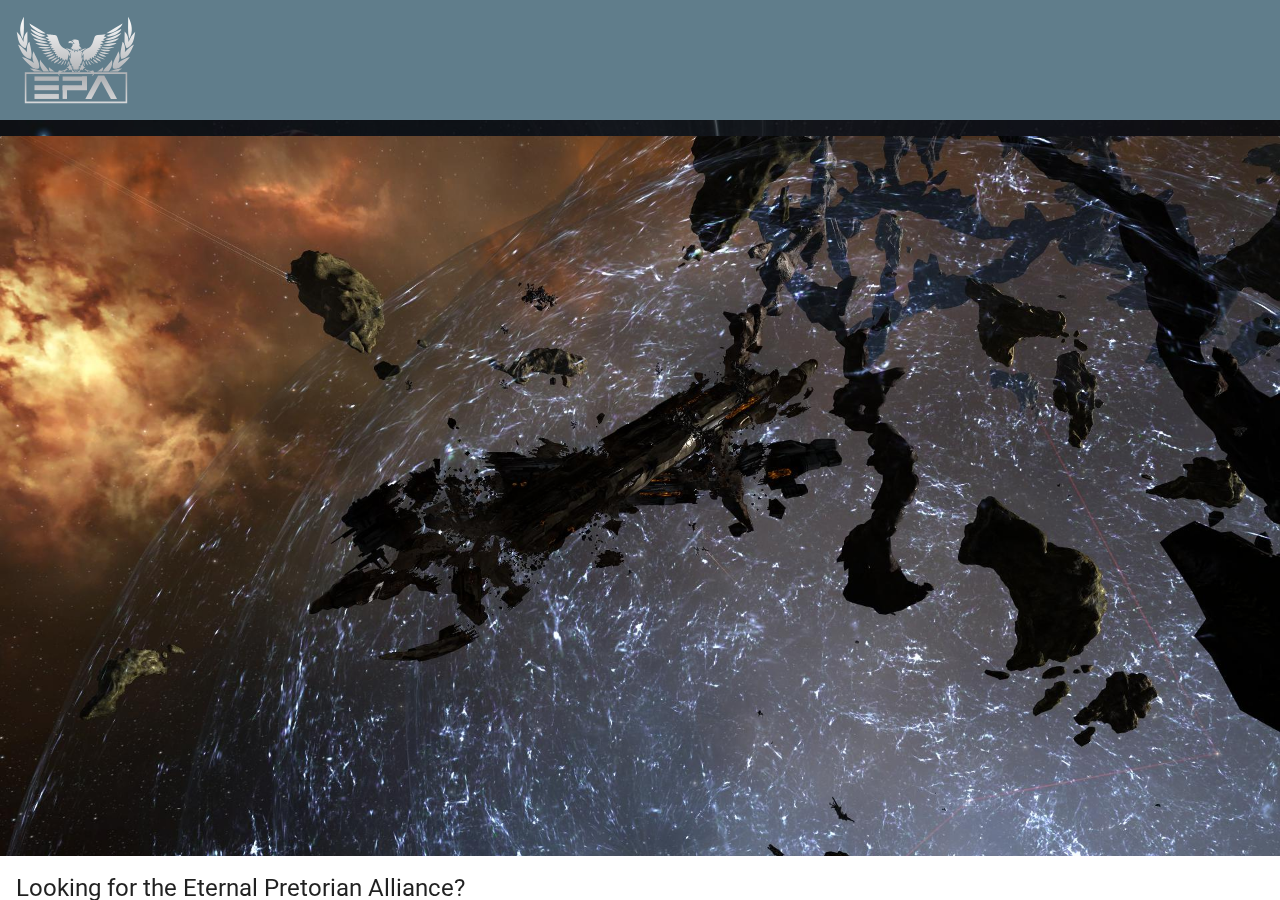
<file: index.html>
<!DOCTYPE html>
<meta charset="UTF-8">
<title>Eternal Pretorian Alliance</title>
<meta name="description" content="An online memorial for the Eternal Pretorian Alliance, a dead player alliance in the MMO EVE Online.">
<meta name="viewport" content="width=device-width, initial-scale=1.0">
<link rel="icon" href="logo/blackTop.svg">
<link rel="stylesheet" href="mdl/material.min.css">
<link rel="stylesheet" href="index.css">
<link rel="stylesheet" href="https://fonts.googleapis.com/icon?family=Material+Icons">
<link rel="stylesheet" href="https://fonts.googleapis.com/css?family=Roboto:300,400,500,700">
<script src="mdl/material.min.js"></script>
<div class="mdl-layout mdl-js-layout">
    <header class="mdl-layout__header mdl-layout__header--scroll">
        <img src="logo/lightTop.svg">
        <div class="mdl-layout-spacer"></div>
    </header>
    <main class="mdl-layout__content">
        <div class="mdl-card">
            <img src="res/img/wrecks.jpg" alt="Wrecks">
            <section>
                <h2>Looking for the Eternal Pretorian Alliance?</h2>
                <p>You're too late.</p>
            </section>
            <nav>
                <a href="http://evemaps.dotlan.net/corp/The%20Alabaster%20Albatross" class="mdl-button mdl-js-button mdl-js-ripple-effect">Try TAABE</a>
            </nav>
        </div>
        <div class="mdl-card">
            <img src="res/img/disbanded.png" alt="EPA disbanded" style="image-rendering:pixelated;">
            <section>
                <h2>EPA has disbanded</h2>
                <p>Yep. That's it.</p>
            </section>
            <nav>
                <a href="https://zkillboard.com/character/94164846/" class="mdl-button mdl-js-button mdl-js-ripple-effect">Blame Destron</a>
                <a href="http://evemaps.dotlan.net/alliance/99000151" class="mdl-button mdl-js-button mdl-js-ripple-effect">See for yourself</a>
            </nav>
        </div>
        <div class="mdl-card">
            <img src="res/img/paladin.jpg" alt="Tristan">
            <section>
                <h2>Comments from our (ex-)members</h2>
                <ul>
                    <li>die you soab die<br> - <strong>Destron Aurilen</strong></li>
                    <li>Destron made me Head Diplo, then we failscaded.<br> - <strong>Maheel D'Yvettes</strong></li>
                    <li>The bitch is dead.<br> - <strong>Murkar Omaristos</strong></li>
                    <li>It has been dead for ages. We are the parasites that have been living in it's dead rotting body. Half of our members don't even play eve.<br> - <strong>Gabriel Mernher</strong></li>
                    <li>I'm glad we're going back to Provi.<br> - <strong>Carbon Alabel</strong></li>
                </ul>
            </section>
        </div>
        <div class="mdl-card">
            <img src="res/img/apocalypse.jpg" alt="Apocalypse">
            <section>
                <h2>EPA going into hibernation</h2>
                <p>As you may or may not already know, EPA is <em>disbanding</em>.</p>
                <p>As none of us can be bothered to run an alliance, but we somewhat like the logo, ticker and name we currently have, we are going to keep the alliance alive using a holder corp, while the corporations which are currently our members are either already dead, or are in the process of joining another alliance, looking for one or are planning to set out on their own.</p>
                <p>If you are looking for more details, please refer to the following two mails:</p>
                <p><a href="mails/murkar.txt">The Future!<br>From: Murkar Omaristos<br>Sent: 2015.10.11 02:04<br>To: The Alabaster Albatross</a></p>
                <p><a href="mails/destron.txt">Saddens me to say<br>From: Destron Aurilen<br>Sent: 2015.10.12 14:31<br>To: Eternal Pretorian Alliance</a></p>
                <p>Also, consider taking a look at old issues of <a href="news/">EPA News</a> to remember what this alliance used to be like.</p>
            </section>
        </div>
        <div class="mdl-card">
            <img src="res/img/gtx460.png" alt="GTX 460">
            <section>
                <h2>Carbon's NVIDIA GeForce GTX 460</h2>
                <p>RIP 2011-2015</p>
            </section>
            <nav>
                <a href="https://www.reddit.com/r/Eve/comments/3mkzm8/rip_gtx_460/" class="mdl-button mdl-js-button mdl-js-ripple-effect">Pay respects</a>
            </nav>
        </div>
    </main>
</div>
</file>
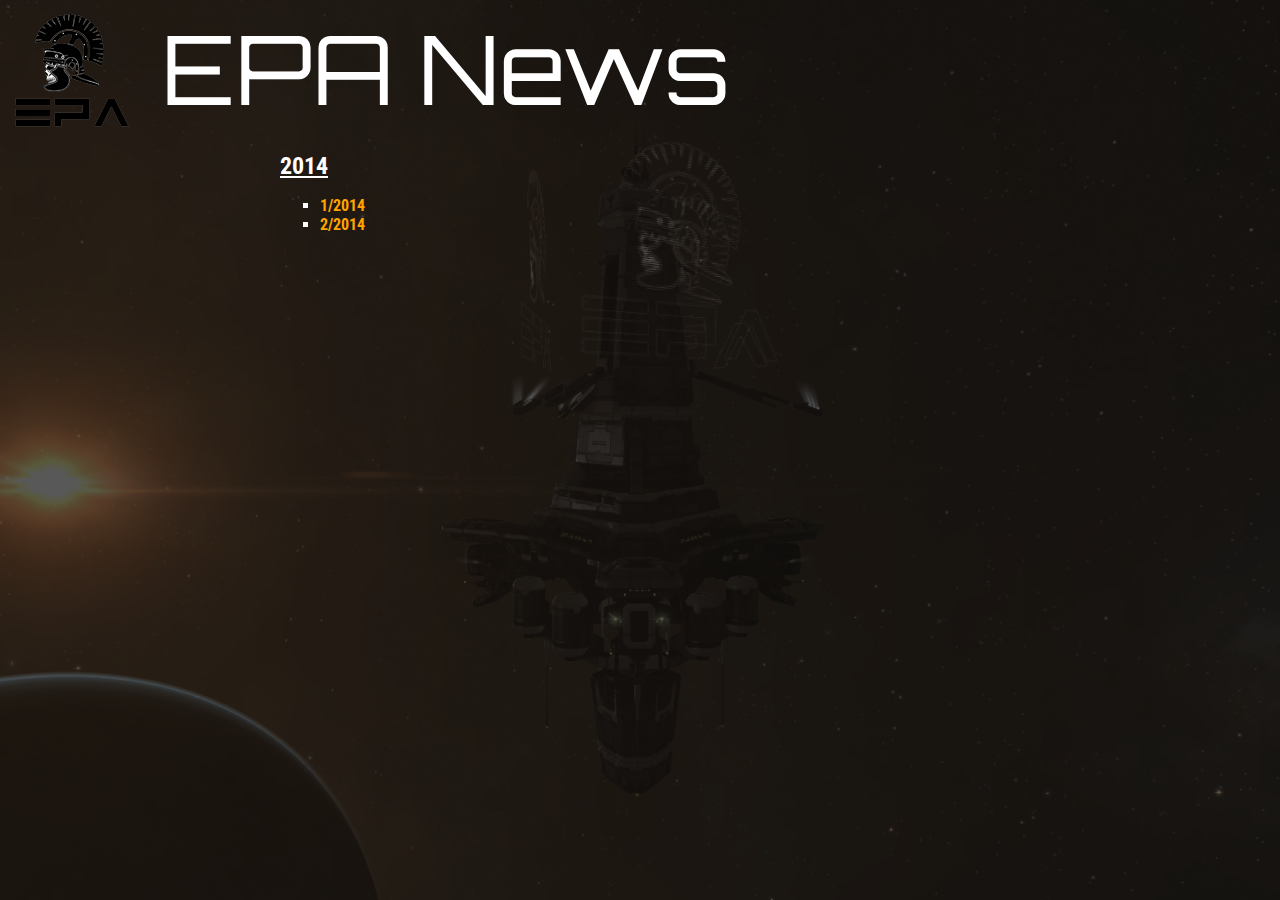
<file: news/index.html>
<!DOCTYPE HTML>
<html>
<meta charset="utf-8">
<title>EPA News</title>
<link rel="stylesheet" type="text/css" href="https://fonts.googleapis.com/css?family=Orbitron:500|Roboto+Condensed:400italic,400,700">
<link rel="stylesheet" type="text/css" href="res/epa.css">
<body>
<header>
	<img src="res/epa.png" alt="EPA logo">
	<h1>&nbsp;EPA News</h1>
</header>
<nav>
	<h2>2014</h2>
	<ul>
		<li><a href="epanews1.html">1/2014</a></li>
		<li><a href="epanews2.html">2/2014</a></li>
	</ul>
</nav>
</body>
</html>
</file>
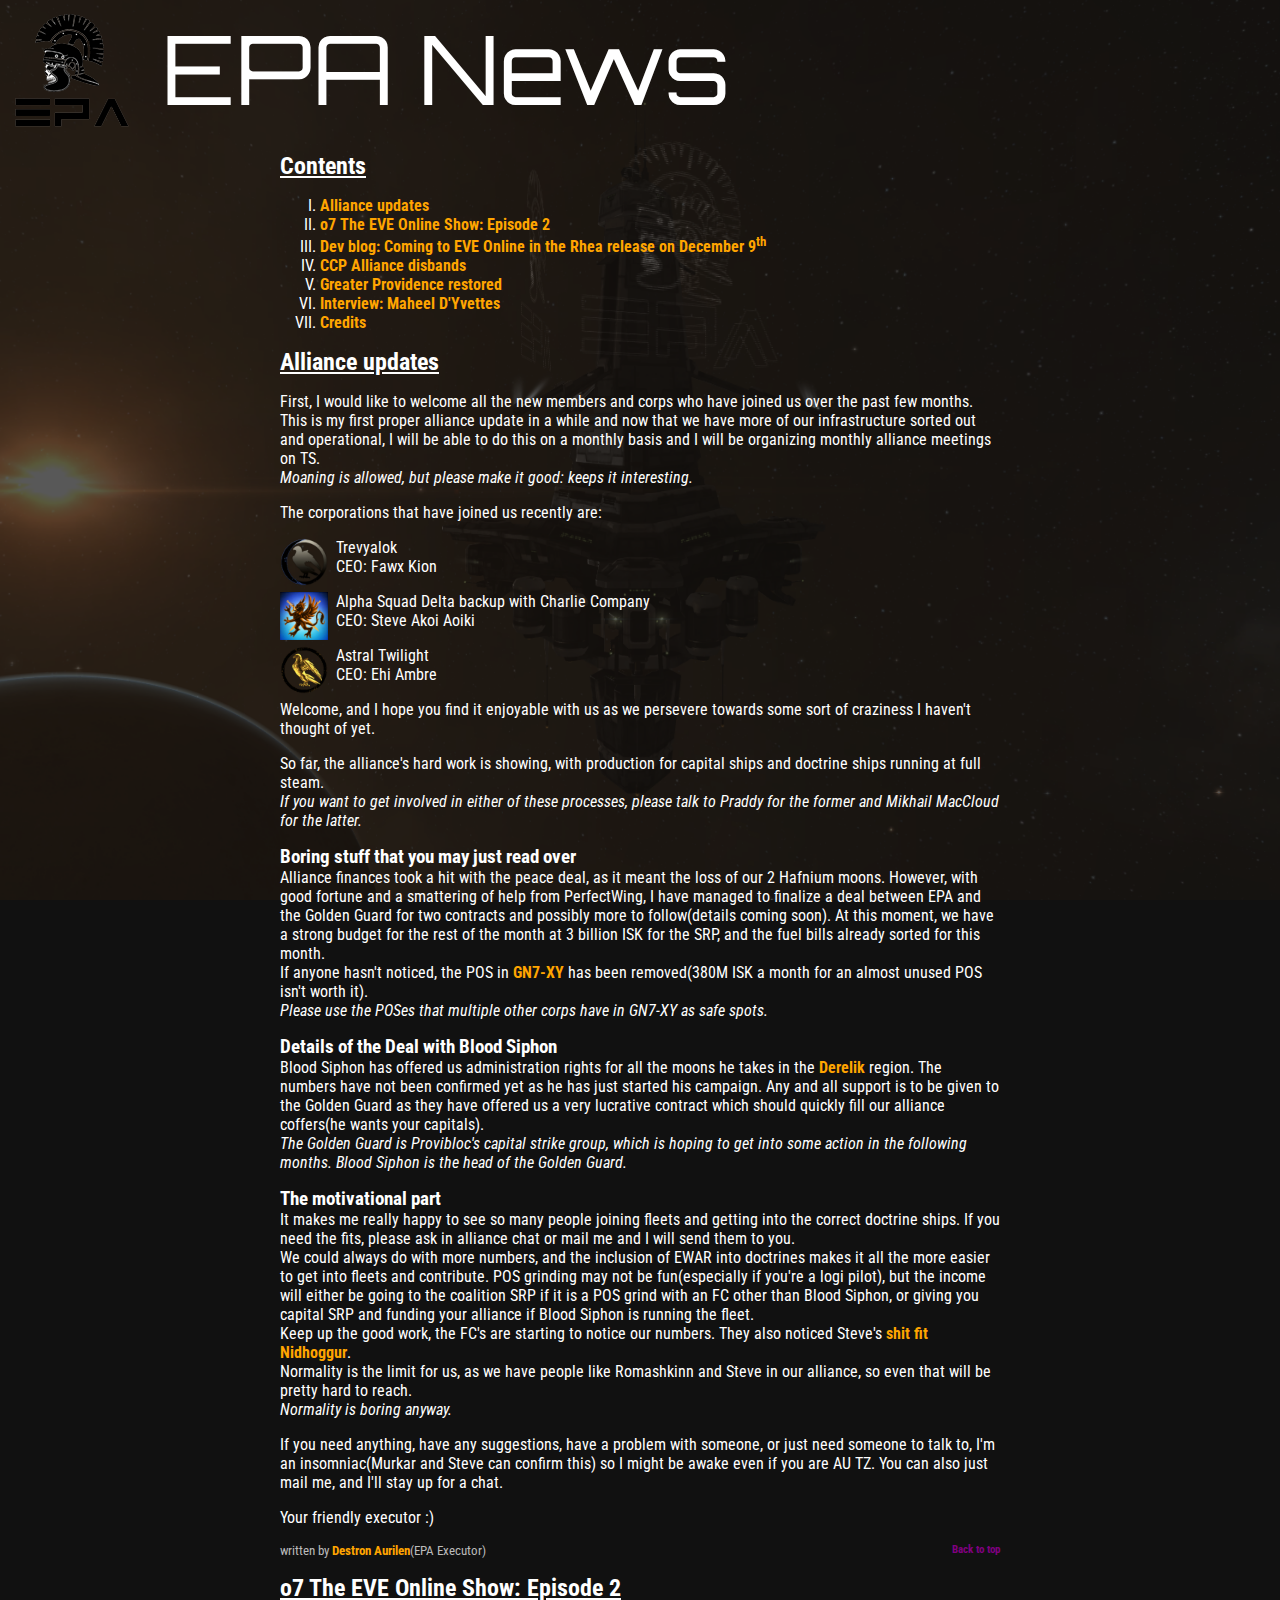
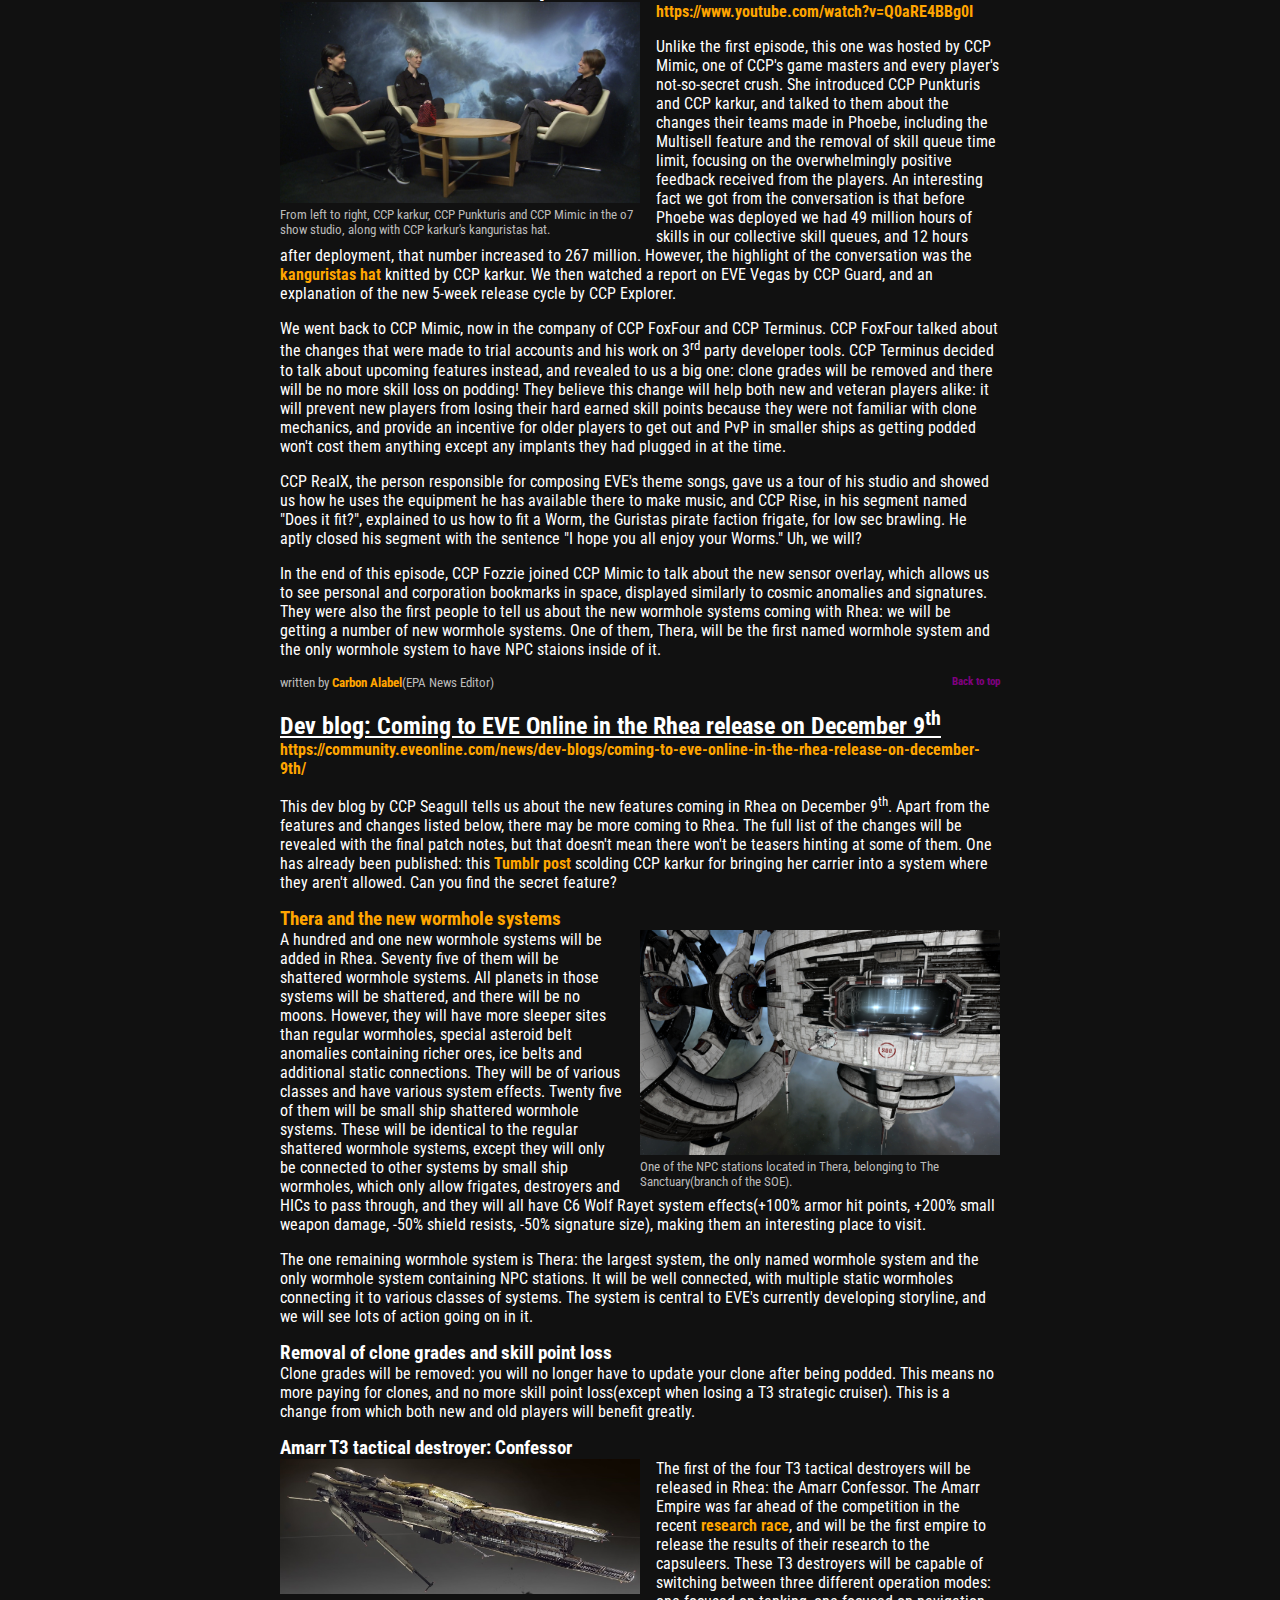
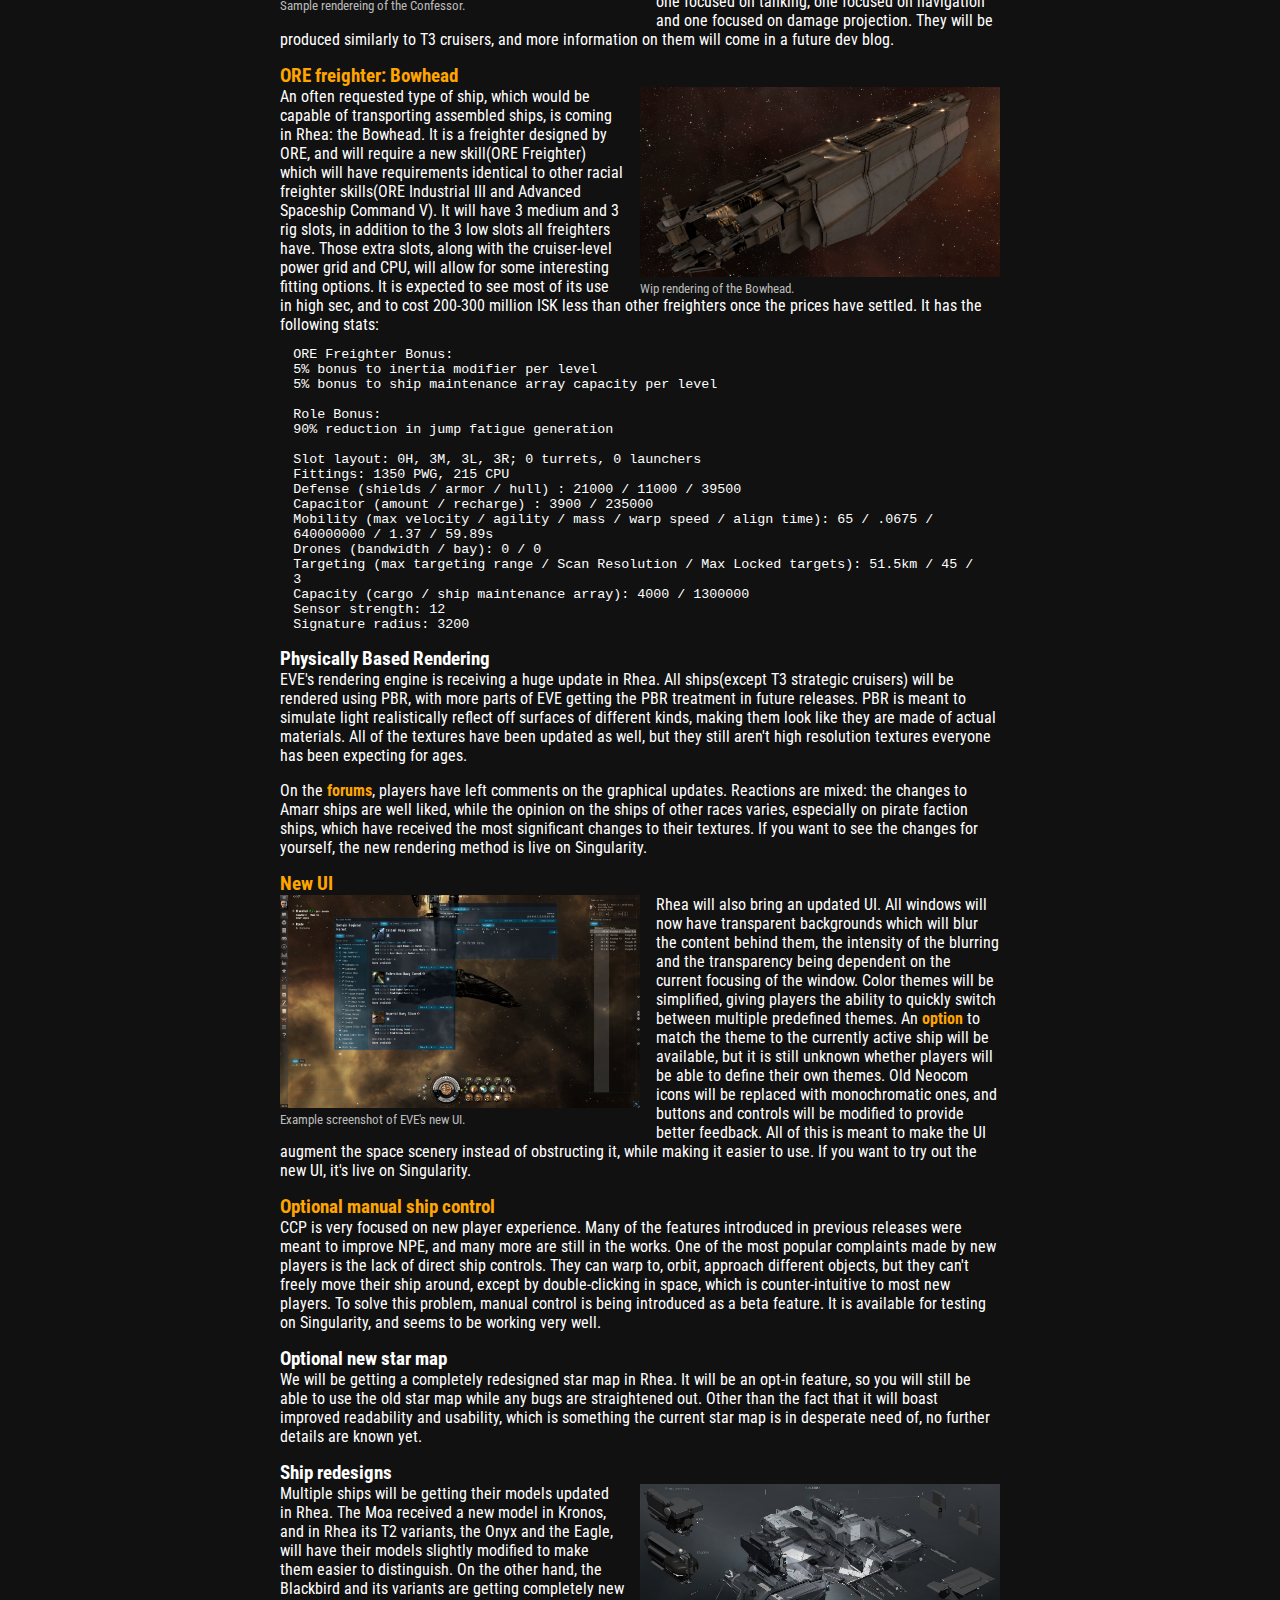
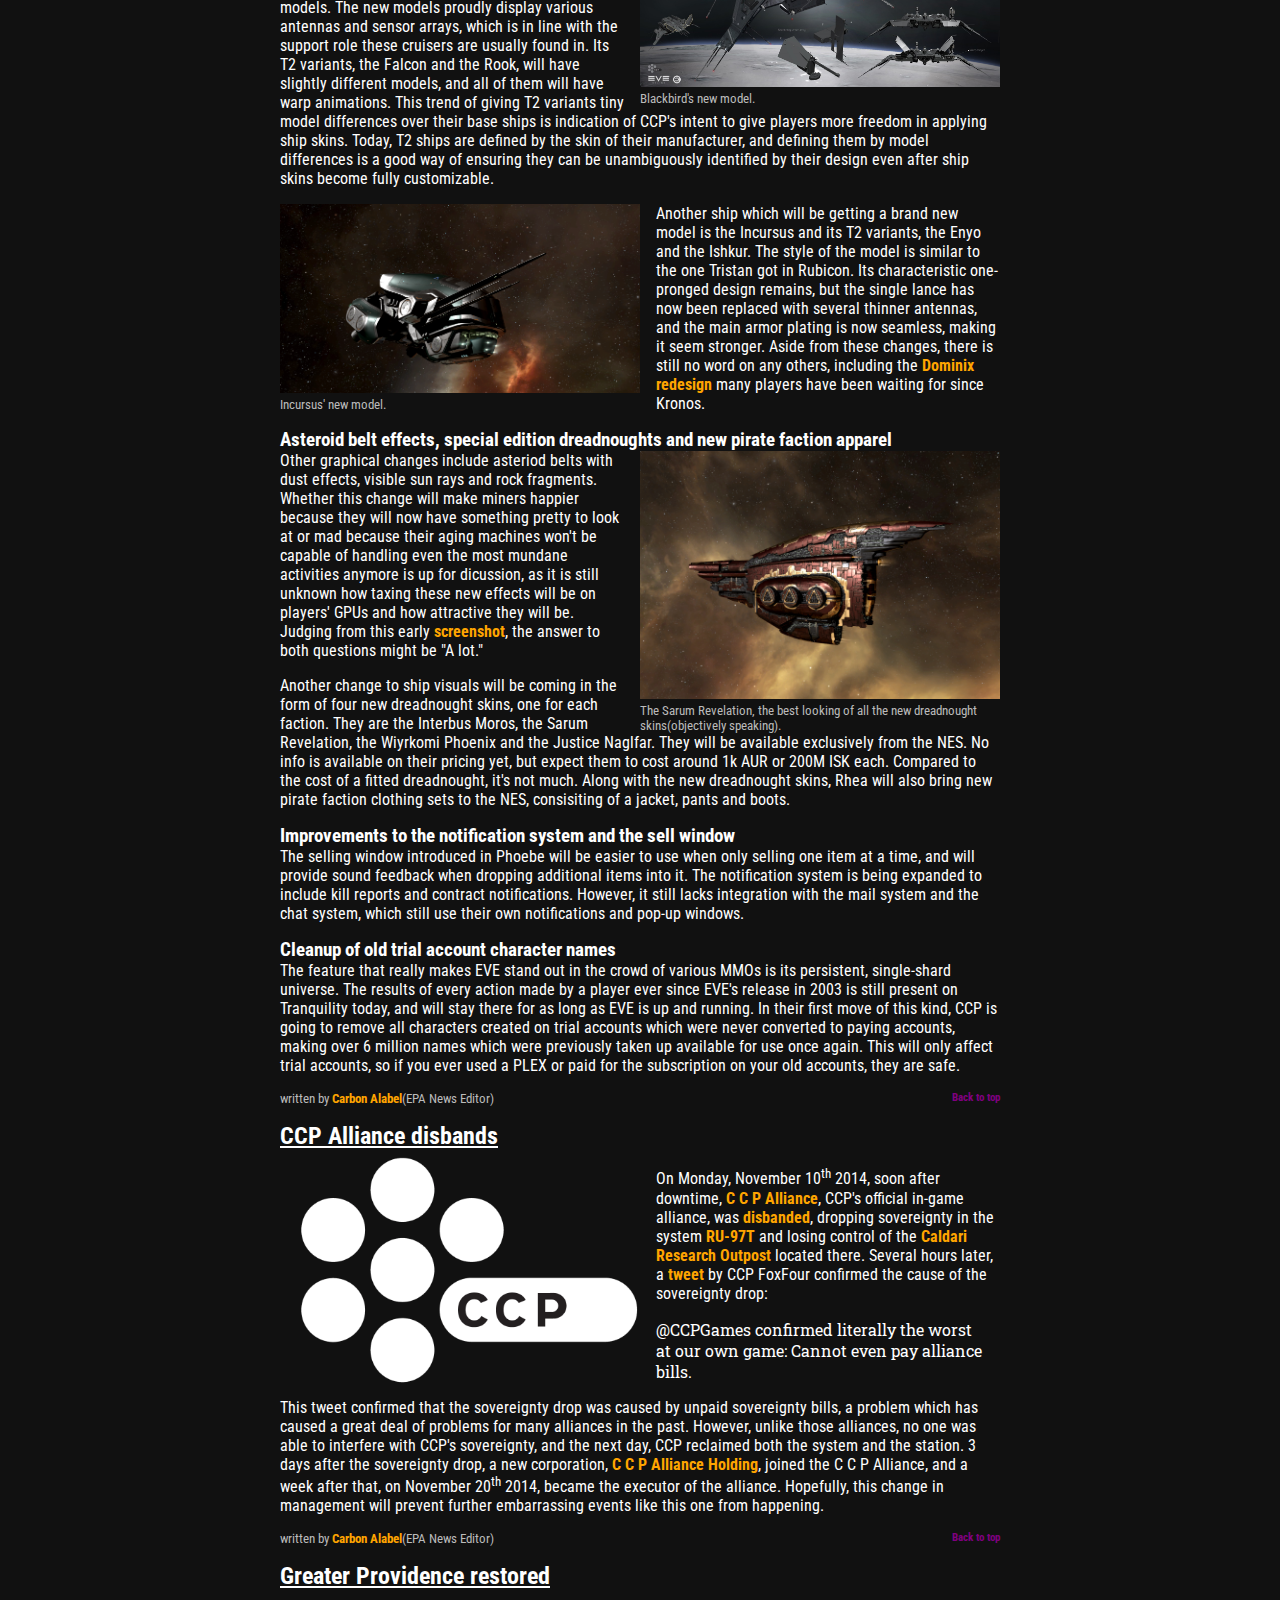
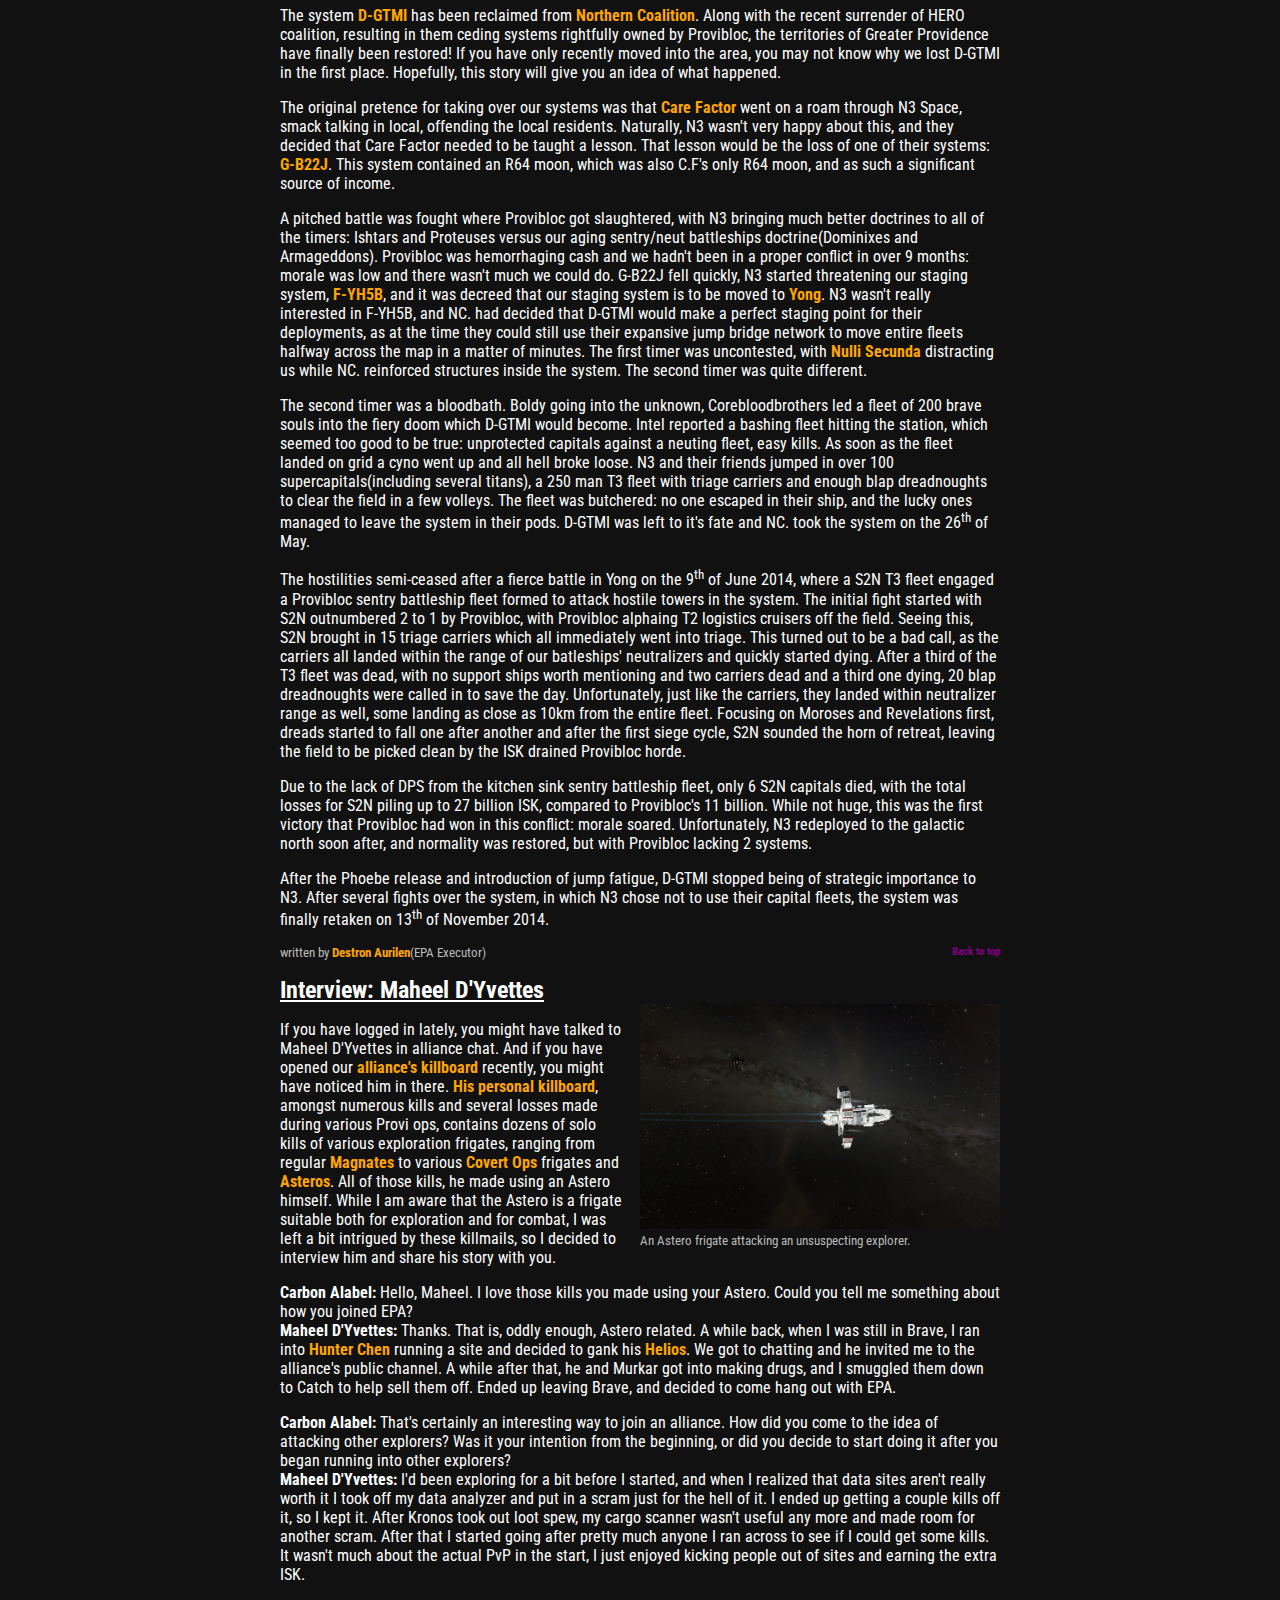
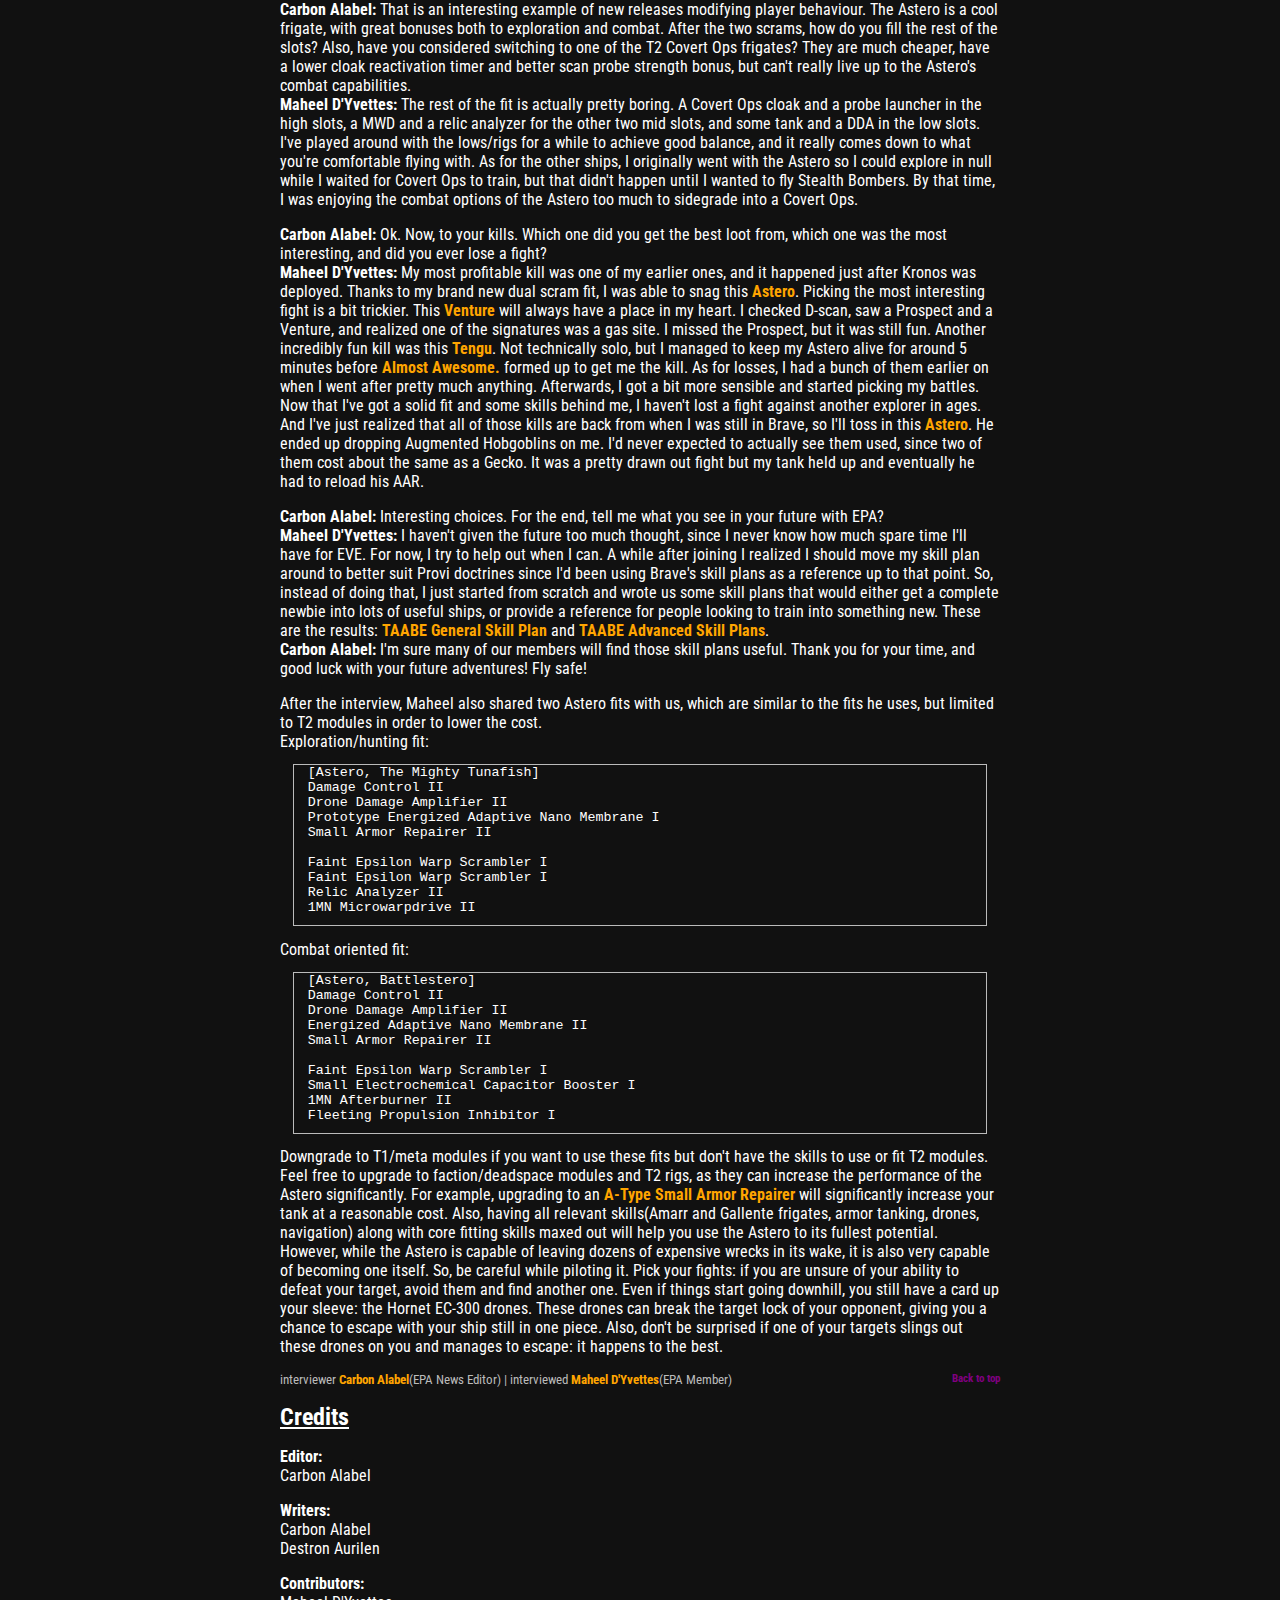
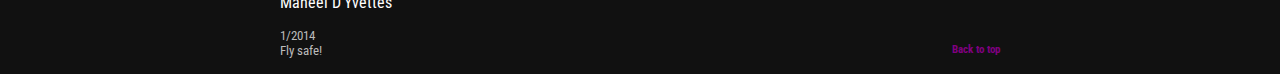
<file: news/epanews1.html>
<!DOCTYPE HTML>
<html>
<meta charset="utf-8">
<title>EPA News 1/2014</title>
<link rel="stylesheet" type="text/css" href="https://fonts.googleapis.com/css?family=Orbitron:500|Roboto+Condensed:400italic,400,700|Roboto+Slab:300|Ubuntu+Mono:400">
<link rel="stylesheet" type="text/css" href="res/epa.css">
<body>
<header>
	<img src="res/epa.png" alt="EPA logo">
	<h1>&nbsp;EPA News</h1>
</header>
<nav id="cont">
	<h2>Contents</h2>
	<ol>
		<li><a href="#exec">Alliance updates</a></li>
		<li><a href="#o7">o7 The EVE Online Show: Episode 2</a></li>
		<li><a href="#rhea">Dev blog: Coming to EVE Online in the Rhea release on December 9<sup>th</sup></a></li>
		<li><a href="#ccp">CCP Alliance disbands</a></li>
		<li><a href="#provi">Greater Providence restored</a></li>
		<li><a href="#inter">Interview: Maheel D'Yvettes</a></li>
		<li><a href="#cred">Credits</a></li>
	</ol>
</nav>

<article id="exec">
	<h2>Alliance updates</h2>
	<p>First, I would like to welcome all the new members and corps who have joined us over the past few months. This is my first proper alliance update in a while and now that we have more of our infrastructure sorted out and operational, I will be able to do this on a monthly basis and I will be organizing monthly alliance meetings on TS.<br>
		<em>Moaning is allowed, but please make it good: keeps it interesting.</em></p>
	<p>The corporations that have joined us recently are:
	<p class="corp"><img src="res/trvy.png" alt="TRVY">Trevyalok<br>CEO: Fawx Kion</p>
	<p class="corp"><img src="res/azdec.png" alt="AZDEC">Alpha Squad Delta backup with Charlie Company<br>CEO: Steve Akoi Aoiki</p>
	<p class="corp"><img src="res/astw.png" alt="ASTW">Astral Twilight<br>CEO: Ehi Ambre</p>
	<p>Welcome, and I hope you find it enjoyable with us as we persevere towards some sort of craziness I haven't thought of yet.</p>
	<p>So far, the alliance's hard work is showing, with production for capital ships and doctrine ships running at full steam.<br>
		<em>If you want to get involved in either of these processes, please talk to Praddy for the former and Mikhail MacCloud for the latter.</em></p>
	<h3>Boring stuff that you may just read over</h3>
	<p>Alliance finances took a hit with the peace deal, as it meant the loss of our 2 Hafnium moons. However, with good fortune and a smattering of help from PerfectWing, I have managed to finalize a deal between EPA and the Golden Guard for two contracts and possibly more to follow(details coming soon). At this moment, we have a strong budget for the rest of the month at 3 billion ISK for the SRP, and the fuel bills already sorted for this month.<br>
		If anyone hasn't noticed, the POS in <a href="http://evemaps.dotlan.net/system/GN7-XY">GN7-XY</a> has been removed(380M ISK a month for an almost unused POS isn't worth it).<br>
		<em>Please use the POSes that multiple other corps have in GN7-XY as safe spots.</em></p>
	<h3>Details of the Deal with Blood Siphon</h3>
	<p>Blood Siphon has offered us administration rights for all the moons he takes in the
		<a href="http://evemaps.dotlan.net/map/Derelik">Derelik</a> region. The numbers have not been confirmed yet as he has just started his campaign. Any and all support is to be given to the Golden Guard as they have offered us a very lucrative contract which should quickly fill our alliance coffers(he wants your capitals).<br>
		<em>The Golden Guard is Provibloc's capital strike group, which is hoping to get into some action in the following months. Blood Siphon is the head of the Golden Guard.</em></p>
	<h3>The motivational part</h3>
	<p>It makes me really happy to see so many people joining fleets and getting into the correct doctrine ships. If you need the fits, please ask in alliance chat or mail me and I will send them to you.<br>
		We could always do with more numbers, and the inclusion of EWAR into doctrines makes it all the more easier to get into fleets and contribute. POS grinding may not be fun(especially if you're a logi pilot), but the income will either be going to the coalition SRP if it is a POS grind with an FC other than Blood Siphon, or giving you capital SRP and funding your alliance if Blood Siphon is running the fleet.<br>
		Keep up the good work, the FC's are starting to notice our numbers. They also noticed Steve's <a href="https://zkillboard.com/kill/42353267/">shit fit Nidhoggur</a>.<br>
		Normality is the limit for us, as we have people like Romashkinn and Steve in our alliance, so even that will be pretty hard to reach.<br>
		<em>Normality is boring anyway.</em></p>
	<p>If you need anything, have any suggestions, have a problem with someone, or just need someone to talk to, I'm an insomniac(Murkar and Steve can confirm this) so I might be awake even if you are AU TZ. You can also just mail me, and I'll stay up for a chat.</p>
	<p>Your friendly executor :)</p>
	<footer>written by <strong>Destron Aurilen</strong>(EPA Executor)
		<a href="#cont">Back to top</a></footer>
</article>

<article id="o7">
	<h2>o7 The EVE Online Show: Episode 2</h2>
	<a href="https://www.youtube.com/watch?v=Q0aRE4BBg0I">https://www.youtube.com/watch?v=Q0aRE4BBg0I</a>
	<figure class="fl"><img src="res/o7.jpg" alt="o7 show studio">
		<figcaption>From left to right, CCP karkur, CCP Punkturis and CCP Mimic in the o7 show studio, along with CCP karkur's kanguristas hat.</figcaption>
	</figure>
	<p>Unlike the first episode, this one was hosted by CCP Mimic, one of CCP's game masters and every player's not-so-secret crush. She introduced CCP Punkturis and CCP karkur, and talked to them about the changes their teams made in Phoebe, including the Multisell feature and the removal of skill queue time limit, focusing on the overwhelmingly positive feedback received from the players. An interesting fact we got from the conversation is that before Phoebe was deployed we had 49 million hours of skills in our collective skill queues, and 12 hours after deployment, that number increased to 267 million. However, the highlight of the conversation was the
		<a href="https://twitter.com/CCP_karkur/status/527220242586824704">kanguristas hat</a> knitted by CCP karkur. We then watched a report on EVE Vegas by CCP Guard, and an explanation of the new 5-week release cycle by CCP Explorer.</p>
	<p>We went back to CCP Mimic, now in the company of CCP FoxFour and CCP Terminus. CCP FoxFour talked about the changes that were made to trial accounts and his work on 3<sup>rd</sup> party developer tools. CCP Terminus decided to talk about upcoming features instead, and revealed to us a big one: clone grades will be removed and there will be no more skill loss on podding! They believe this change will help both new and veteran players alike: it will prevent new players from losing their hard earned skill points because they were not familiar with clone mechanics, and provide an incentive for older players to get out and PvP in smaller ships as getting podded won't cost them anything except any implants they had plugged in at the time.
	</p>
	<p>CCP RealX, the person responsible for composing EVE's theme songs, gave us a tour of his studio and showed us how he uses the equipment he has available there to make music, and CCP Rise, in his segment named "Does it fit?", explained to us how to fit a Worm, the Guristas pirate faction frigate, for low sec brawling. He aptly closed his segment with the sentence "I hope you all enjoy your Worms." Uh, we will?</p>
	<p>In the end of this episode, CCP Fozzie joined CCP Mimic to talk about the new sensor overlay, which allows us to see personal and corporation bookmarks in space, displayed similarly to cosmic anomalies and signatures. They were also the first people to tell us about the new wormhole systems coming with Rhea: we will be getting a number of new wormhole systems. One of them, Thera, will be the first named wormhole system and the only wormhole system to have NPC staions inside of it.</p>
	<footer>written by <strong>Carbon Alabel</strong>(EPA News Editor)
		<a href="#cont">Back to top</a></footer>
</article>

<article id="rhea">
	<h2>Dev blog: Coming to EVE Online in the Rhea release on December 9<sup>th</sup></h2>
	<a href="https://community.eveonline.com/news/dev-blogs/coming-to-eve-online-in-the-rhea-release-on-december-9th/">https://community.eveonline.com/news/dev-blogs/coming-to-eve-online-in-the-rhea-release-on-december-9th/</a>
	<p>This dev blog by CCP Seagull tells us about the new features coming in Rhea on December 9<sup>th</sup>. Apart from the features and changes listed below, there may be more coming to Rhea. The full list of the changes will be revealed with the final patch notes, but that doesn't mean there won't be teasers hinting at some of them. One has already been published: this
		<a href="http://now.eveonline.com/post/102954189473/a-rogue-ccp-karkur-brought-her-thanny-to-thera">Tumblr post</a> scolding CCP karkur for bringing her carrier into a system where they aren't allowed. Can you find the secret feature?</p>
	<h3><a href="https://community.eveonline.com/news/dev-blogs/thera-and-the-shattered-wormholes/">Thera and the new wormhole systems</a></h3>
	<figure class="fr"><img src="res/thera.jpg" alt="SOE station in Thera">
		<figcaption>One of the NPC stations located in Thera, belonging to The Sanctuary(branch of the SOE).</figcaption>
	</figure>
	<p>A hundred and one new wormhole systems will be added in Rhea. Seventy five of them will be shattered wormhole systems. All planets in those systems will be shattered, and there will be no moons. However, they will have more sleeper sites than regular wormholes, special asteroid belt anomalies containing richer ores, ice belts and additional static connections. They will be of various classes and have various system effects. Twenty five of them will be small ship shattered wormhole systems. These will be identical to the regular shattered wormhole systems, except they will only be connected to other systems by small ship wormholes, which only allow frigates, destroyers and HICs to pass through, and they will all have C6 Wolf Rayet system effects(+100% armor hit points, +200% small weapon damage, -50% shield resists, -50% signature size), making them an interesting place to visit.</p>
	<p>The one remaining wormhole system is Thera: the largest system, the only named wormhole system and the only wormhole system containing NPC stations. It will be well connected, with multiple static wormholes connecting it to various classes of systems. The system is central to EVE's currently developing storyline, and we will see lots of action going on in it.</p>
	<h3>Removal of clone grades and skill point loss</h3>
	<p>Clone grades will be removed: you will no longer have to update your clone after being podded. This means no more paying for clones, and no more skill point loss(except when losing a T3 strategic cruiser). This is a change from which both new and old players will benefit greatly.</p>
	<h3>Amarr T3 tactical destroyer: Confessor</h3>
	<figure class="fl"><img src="res/confessor.jpg" alt="Confessor">
		<figcaption>Sample rendereing of the Confessor.</figcaption>
	</figure>
	<p>The first of the four T3 tactical destroyers will be released in Rhea: the Amarr Confessor. The Amarr Empire was far ahead of the competition in the recent
		<a href="https://community.eveonline.com/news/news-channels/world-news/breaking-news-navies-request-capsuleer-assistance/">research race</a>, and will be the first empire to release the results of their research to the capsuleers. These T3 destroyers will be capable of switching between three different operation modes: one focused on tanking, one focused on navigation and one focused on damage projection. They will be produced similarly to T3 cruisers, and more information on them will come in a future dev blog.
	</p>
	<h3><a href="https://forums.eveonline.com/default.aspx?g=posts&t=384682">ORE freighter: Bowhead</a></h3>
	<figure class="fr"><img src="res/bowhead.png" alt="Bowhead">
		<figcaption>Wip rendering of the Bowhead.</figcaption>
	</figure>
	<p>An often requested type of ship, which would be capable of transporting assembled ships, is coming in Rhea: the Bowhead. It is a freighter designed by ORE, and will require a new skill(ORE Freighter) which will have requirements identical to other racial freighter skills(ORE Industrial III and Advanced Spaceship Command V). It will have 3 medium and 3 rig slots, in addition to the 3 low slots all freighters have. Those extra slots, along with the cruiser-level power grid and CPU, will allow for some interesting fitting options. It is expected to see most of its use in high sec, and to cost 200-300 million ISK less than other freighters once the prices have settled. It has the following stats:
		<code>ORE Freighter Bonus:
5% bonus to inertia modifier per level
5% bonus to ship maintenance array capacity per level

Role Bonus: 
90% reduction in jump fatigue generation

Slot layout: 0H, 3M, 3L, 3R; 0 turrets, 0 launchers
Fittings: 1350 PWG, 215 CPU
Defense (shields / armor / hull) : 21000 / 11000 / 39500
Capacitor (amount / recharge) : 3900 / 235000 
Mobility (max velocity / agility / mass / warp speed / align time): 65 / .0675 / 640000000 / 1.37 / 59.89s
Drones (bandwidth / bay): 0 / 0
Targeting (max targeting range / Scan Resolution / Max Locked targets): 51.5km / 45 / 3
Capacity (cargo / ship maintenance array): 4000 / 1300000
Sensor strength: 12 
Signature radius: 3200</code></p>
	<h3>Physically Based Rendering</h3>
	<p>EVE's rendering engine is receiving a huge update in Rhea. All ships(except T3 strategic cruisers) will be rendered using PBR, with more parts of EVE getting the PBR treatment in future releases. PBR is meant to simulate light realistically reflect off surfaces of different kinds, making them look like they are made of actual materials. All of the textures have been updated as well, but they still aren't high resolution textures everyone has been expecting for ages.</p>
	<p>On the
		<a href="https://forums.eveonline.com/default.aspx?g=posts&t=385997">forums</a>, players have left comments on the graphical updates. Reactions are mixed: the changes to Amarr ships are well liked, while the opinion on the ships of other races varies, especially on pirate faction ships, which have received the most significant changes to their textures. If you want to see the changes for yourself, the new rendering method is live on Singularity.
	</p>
	<h3><a href="https://community.eveonline.com/news/dev-blogs/a-new-look-for-eves-ui-feedback-needed">New UI</a></h3>
	<figure class="fl"><img src="res/newui.png" alt="New UI">
		<figcaption>Example screenshot of EVE's new UI.</figcaption>
	</figure>
	<p>Rhea will also bring an updated UI. All windows will now have transparent backgrounds which will blur the content behind them, the intensity of the blurring and the transparency being dependent on the current focusing of the window. Color themes will be simplified, giving players the ability to quickly switch between multiple predefined themes. An
		<a href="https://twitter.com/CCP_Nullarbor/status/535111825839628289">option</a> to match the theme to the currently active ship will be available, but it is still unknown whether players will be able to define their own themes. Old Neocom icons will be replaced with monochromatic ones, and buttons and controls will be modified to provide better feedback. All of this is meant to make the UI augment the space scenery instead of obstructing it, while making it easier to use. If you want to try out the new UI, it's live on Singularity.
	</p>
	<h3><a href="https://community.eveonline.com/news/dev-blogs/quick-give-me-manual-control/">Optional manual ship control</a></h3>
	<p>CCP is very focused on new player experience. Many of the features introduced in previous releases were meant to improve NPE, and many more are still in the works. One of the most popular complaints made by new players is the lack of direct ship controls. They can warp to, orbit, approach different objects, but they can't freely move their ship around, except by double-clicking in space, which is counter-intuitive to most new players. To solve this problem, manual control is being introduced as a beta feature. It is available for testing on Singularity, and seems to be working very well.</p>
	<h3>Optional new star map</h3>
	<p>We will be getting a completely redesigned star map in Rhea. It will be an opt-in feature, so you will still be able to use the old star map while any bugs are straightened out. Other than the fact that it will boast improved readability and usability, which is something the current star map is in desperate need of, no further details are known yet.</p>
	<h3>Ship redesigns</h3>
	<figure class="fr"><img src="res/blackbird.jpg" alt="Blackbird">
		<figcaption>Blackbird's new model.</figcaption>
	</figure>
	<p>Multiple ships will be getting their models updated in Rhea. The Moa received a new model in Kronos, and in Rhea its T2 variants, the Onyx and the Eagle, will have their models slightly modified to make them easier to distinguish. On the other hand, the Blackbird and its variants are getting completely new models. The new models proudly display various antennas and sensor arrays, which is in line with the support role these cruisers are usually found in. Its T2 variants, the Falcon and the Rook, will have slightly different models, and all of them will have warp animations. This trend of giving T2 variants tiny model differences over their base ships is indication of CCP's intent to give players more freedom in applying ship skins. Today, T2 ships are defined by the skin of their manufacturer, and defining them by model differences is a good way of ensuring they can be unambiguously identified by their design even after ship skins become fully customizable.</p>
	<figure class="fl"><img src="res/incursus.png" alt="Incursus">
		<figcaption>Incursus' new model.</figcaption>
	</figure>
	<p>Another ship which will be getting a brand new model is the Incursus and its T2 variants, the Enyo and the Ishkur. The style of the model is similar to the one Tristan got in Rubicon. Its characteristic one-pronged design remains, but the single lance has now been replaced with several thinner antennas, and the main armor plating is now seamless, making it seem stronger. Aside from these changes, there is still no word on any others, including the
		<a href="http://i.imgur.com/RSpmQ7a.png">Dominix redesign</a> many players have been waiting for since Kronos.</p>
	<h3>Asteroid belt effects, special edition dreadnoughts and new pirate faction apparel</h3>
	<figure class="fr"><img src="res/revelation.jpg" alt="Sarum Revelation">
		<figcaption>The Sarum Revelation, the best looking of all the new dreadnought skins(objectively speaking).</figcaption>
	</figure>
	<p>Other graphical changes include asteriod belts with dust effects, visible sun rays and rock fragments. Whether this change will make miners happier because they will now have something pretty to look at or mad because their aging machines won't be capable of handling even the most mundane activities anymore is up for dicussion, as it is still unknown how taxing these new effects will be on players' GPUs and how attractive they will be. Judging from this early
		<a href="http://cdn1.eveonline.com/www/newssystem/media/66669/1/AsteroidBeltN.png">screenshot</a>, the answer to both questions might be "A lot."</p>
	<p>Another change to ship visuals will be coming in the form of four new dreadnought skins, one for each faction. They are the Interbus Moros, the Sarum Revelation, the Wiyrkomi Phoenix and the Justice Naglfar. They will be available exclusively from the NES. No info is available on their pricing yet, but expect them to cost around 1k AUR or 200M ISK each. Compared to the cost of a fitted dreadnought, it's not much. Along with the new dreadnought skins, Rhea will also bring new pirate faction clothing sets to the NES, consisiting of a jacket, pants and boots.</p>
	<h3>Improvements to the notification system and the sell window</h3>
	<p>The selling window introduced in Phoebe will be easier to use when only selling one item at a time, and will provide sound feedback when dropping additional items into it. The notification system is being expanded to include kill reports and contract notifications. However, it still lacks integration with the mail system and the chat system, which still use their own notifications and pop-up windows.</p>
	<h3>Cleanup of old trial account character names</h3>
	<p>The feature that really makes EVE stand out in the crowd of various MMOs is its persistent, single-shard universe. The results of every action made by a player ever since EVE's release in 2003 is still present on Tranquility today, and will stay there for as long as EVE is up and running. In their first move of this kind, CCP is going to remove all characters created on trial accounts which were never converted to paying accounts, making over 6 million names which were previously taken up available for use once again. This will only affect trial accounts, so if you ever used a PLEX or paid for the subscription on your old accounts, they are safe.</p>
	<footer>written by <strong>Carbon Alabel</strong>(EPA News Editor)
		<a href="#cont">Back to top</a></footer>
</article>

<article id="ccp">
	<h2>CCP Alliance disbands</h2>
	<figure class="fl"><img src="res/ccp.png" alt="CCP"></figure>
	<p>On Monday, November 10<sup>th</sup> 2014, soon after downtime, <a href="http://evemaps.dotlan.net/alliance/C_C_P_Alliance">C C P Alliance</a>, CCP's official in-game alliance, was <a href="http://evemaps.dotlan.net/alliance/C_C_P_Alliance/events">disbanded</a>, dropping sovereignty in the system
		<a href="http://evemaps.dotlan.net/system/RU-97T">RU-97T</a> and losing control of the <a href="http://evemaps.dotlan.net/outpost/RU-97T">Caldari Research Outpost</a> located there. Several hours later, a <a href="https://twitter.com/CCP_FoxFour/status/531784027238567936">tweet</a> by CCP FoxFour confirmed the cause of the sovereignty drop:</p>
	<blockquote>@CCPGames confirmed literally the worst at our own game: Cannot even pay alliance bills.</blockquote>
	<p>This tweet confirmed that the sovereignty drop was caused by unpaid sovereignty bills, a problem which has caused a great deal of problems for many alliances in the past. However, unlike those alliances, no one was able to interfere with CCP's sovereignty, and the next day, CCP reclaimed both the system and the station. 3 days after the sovereignty drop, a new corporation,
		<a href="http://evemaps.dotlan.net/corp/C_C_P_Alliance_Holding">C C P Alliance Holding</a>, joined the C C P Alliance, and a week after that, on November 20<sup>th</sup> 2014, became the executor of the alliance. Hopefully, this change in management will prevent further embarrassing events like this one from happening.</p>
	<footer>written by <strong>Carbon Alabel</strong>(EPA News Editor)
		<a href="#cont">Back to top</a></footer>
</article>

<article id="provi">
	<h2>Greater Providence restored</h2>
	<p>The system <a href="http://evemaps.dotlan.net/system/D-GTMI">D-GTMI</a> has been reclaimed from
		<a href="http://evemaps.dotlan.net/alliance/Northern_Coalition.">Northern Coalition</a>. Along with the recent surrender of HERO coalition, resulting in them ceding systems rightfully owned by Provibloc, the territories of Greater Providence have finally been restored! If you have only recently moved into the area, you may not know why we lost D-GTMI in the first place. Hopefully, this story will give you an idea of what happened.
	</p>
	<p>The original pretence for taking over our systems was that
		<a href="http://evemaps.dotlan.net/alliance/Care_Factor">Care Factor</a> went on a roam through N3 Space, smack talking in local, offending the local residents. Naturally, N3 wasn't very happy about this, and they decided that Care Factor needed to be taught a lesson. That lesson would be the loss of one of their systems:
		<a href="http://evemaps.dotlan.net/system/G-B22J">G-B22J</a>. This system contained an R64 moon, which was also C.F's only R64 moon, and as such a significant source of income.</p>
	<p>A pitched battle was fought where Provibloc got slaughtered, with N3 bringing much better doctrines to all of the timers: Ishtars and Proteuses versus our aging sentry/neut battleships doctrine(Dominixes and Armageddons). Provibloc was hemorrhaging cash and we hadn't been in a proper conflict in over 9 months: morale was low and there wasn't much we could do. G-B22J fell quickly, N3 started threatening our staging system,
		<a href="http://evemaps.dotlan.net/system/F-YH5B">F-YH5B</a>, and it was decreed that our staging system is to be moved to
		<a href="http://evemaps.dotlan.net/system/Yong">Yong</a>. N3 wasn't really interested in F-YH5B, and NC. had decided that D-GTMI would make a perfect staging point for their deployments, as at the time they could still use their expansive jump bridge network to move entire fleets halfway across the map in a matter of minutes. The first timer was uncontested, with
		<a href="http://evemaps.dotlan.net/alliance/Nulli_Secunda">Nulli Secunda</a> distracting us while NC. reinforced structures inside the system. The second timer was quite different.</p>
	<p>The second timer was a bloodbath. Boldy going into the unknown, Corebloodbrothers led a fleet of 200 brave souls into the fiery doom which D-GTMI would become. Intel reported a bashing fleet hitting the station, which seemed too good to be true: unprotected capitals against a neuting fleet, easy kills. As soon as the fleet landed on grid a cyno went up and all hell broke loose. N3 and their friends jumped in over 100 supercapitals(including several titans), a 250 man T3 fleet with triage carriers and enough blap dreadnoughts to clear the field in a few volleys. The fleet was butchered: no one escaped in their ship, and the lucky ones managed to leave the system in their pods. D-GTMI was left to it's fate and NC. took the system on the 26<sup>th</sup> of May.
	</p>
	<p>The hostilities semi-ceased after a fierce battle in Yong on the 9<sup>th</sup> of June 2014, where a S2N T3 fleet engaged a Provibloc sentry battleship fleet formed to attack hostile towers in the system. The initial fight started with S2N outnumbered 2 to 1 by Provibloc, with Provibloc alphaing T2 logistics cruisers off the field. Seeing this, S2N brought in 15 triage carriers which all immediately went into triage. This turned out to be a bad call, as the carriers all landed within the range of our batleships' neutralizers and quickly started dying. After a third of the T3 fleet was dead, with no support ships worth mentioning and two carriers dead and a third one dying, 20 blap dreadnoughts were called in to save the day. Unfortunately, just like the carriers, they landed within neutralizer range as well, some landing as close as 10km from the entire fleet. Focusing on Moroses and Revelations first, dreads started to fall one after another and after the first siege cycle, S2N sounded the horn of retreat, leaving the field to be picked clean by the ISK drained Provibloc horde.
	</p>
	<p>Due to the lack of DPS from the kitchen sink sentry battleship fleet, only 6 S2N capitals died, with the total losses for S2N piling up to 27 billion ISK, compared to Provibloc's 11 billion. While not huge, this was the first victory that Provibloc had won in this conflict: morale soared. Unfortunately, N3 redeployed to the galactic north soon after, and normality was restored, but with Provibloc lacking 2 systems.</p>
	<p>After the Phoebe release and introduction of jump fatigue, D-GTMI stopped being of strategic importance to N3. After several fights over the system, in which N3 chose not to use their capital fleets, the system was finally retaken on 13<sup>th</sup> of November 2014.</p>
	<footer>written by <strong>Destron Aurilen</strong>(EPA Executor)
		<a href="#cont">Back to top</a></footer>
</article>

<article id="inter">
	<h2>Interview: Maheel D'Yvettes</h2>
	<figure class="fr"><img src="res/inter.png" alt="Fight in space">
		<figcaption>An Astero frigate attacking an unsuspecting explorer.</figcaption>
	</figure>
	<p>If you have logged in lately, you might have talked to Maheel D'Yvettes in alliance chat. And if you have opened our <a href="https://zkillboard.com/alliance/99000151/">alliance's killboard</a> recently, you might have noticed him in there.
		<a href="https://zkillboard.com/character/94552387/">His personal killboard</a>, amongst numerous kills and several losses made during various Provi ops, contains dozens of solo kills of various exploration frigates, ranging from regular <a href="https://zkillboard.com/kill/42215550/">Magnates</a> to various
		<a href="https://zkillboard.com/kill/42215816/">Covert</a> <a href="https://zkillboard.com/kill/42131458/">Ops</a> frigates and
		<a href="https://zkillboard.com/kill/42109621/">Asteros</a>. All of those kills, he made using an Astero himself. While I am aware that the Astero is a frigate suitable both for exploration and for combat, I was left a bit intrigued by these killmails, so I decided to interview him and share his story with you.</p>
	<p><strong>Carbon Alabel:</strong> Hello, Maheel. I love those kills you made using your Astero. Could you tell me something about how you joined EPA?<br>
		<strong>Maheel D'Yvettes:</strong> Thanks. That is, oddly enough, Astero related. A while back, when I was still in Brave, I ran into <a href="http://evewho.com/pilot/Hunter+Chen">Hunter Chen</a> running a site and decided to gank his
		<a href="https://zkillboard.com/kill/39688690/">Helios</a>. We got to chatting and he invited me to the alliance's public channel. A while after that, he and Murkar got into making drugs, and I smuggled them down to Catch to help sell them off. Ended up leaving Brave, and decided to come hang out with EPA.</p>
	<p><strong>Carbon Alabel:</strong> That's certainly an interesting way to join an alliance. How did you come to the idea of attacking other explorers? Was it your intention from the beginning, or did you decide to start doing it after you began running into other explorers?<br>
		<strong>Maheel D'Yvettes:</strong> I'd been exploring for a bit before I started, and when I realized that data sites aren't really worth it I took off my data analyzer and put in a scram just for the hell of it. I ended up getting a couple kills off it, so I kept it. After Kronos took out loot spew, my cargo scanner wasn't useful any more and made room for another scram. After that I started going after pretty much anyone I ran across to see if I could get some kills. It wasn't much about the actual PvP in the start, I just enjoyed kicking people out of sites and earning the extra ISK.
	</p>
	<p>
		<strong>Carbon Alabel:</strong> That is an interesting example of new releases modifying player behaviour. The Astero is a cool frigate, with great bonuses both to exploration and combat. After the two scrams, how do you fill the rest of the slots? Also, have you considered switching to one of the T2 Covert Ops frigates? They are much cheaper, have a lower cloak reactivation timer and better scan probe strength bonus, but can't really live up to the Astero's combat capabilities.<br>
		<strong>Maheel D'Yvettes:</strong> The rest of the fit is actually pretty boring. A Covert Ops cloak and a probe launcher in the high slots, a MWD and a relic analyzer for the other two mid slots, and some tank and a DDA in the low slots. I've played around with the lows/rigs for a while to achieve good balance, and it really comes down to what you're comfortable flying with. As for the other ships, I originally went with the Astero so I could explore in null while I waited for Covert Ops to train, but that didn't happen until I wanted to fly Stealth Bombers. By that time, I was enjoying the combat options of the Astero too much to sidegrade into a Covert Ops.
	</p>
	<p><strong>Carbon Alabel:</strong> Ok. Now, to your kills. Which one did you get the best loot from, which one was the most interesting, and did you ever lose a fight?<br>
		<strong>Maheel D'Yvettes:</strong> My most profitable kill was one of my earlier ones, and it happened just after Kronos was deployed. Thanks to my brand new dual scram fit, I was able to snag this <a href="https://zkillboard.com/kill/39408114/">Astero</a>. Picking the most interesting fight is a bit trickier. This
		<a href="https://zkillboard.com/kill/39449916/">Venture</a> will always have a place in my heart. I checked D-scan, saw a Prospect and a Venture, and realized one of the signatures was a gas site. I missed the Prospect, but it was still fun. Another incredibly fun kill was this
		<a href="https://zkillboard.com/kill/41661339/">Tengu</a>. Not technically solo, but I managed to keep my Astero alive for around 5 minutes before
		<a href="http://evemaps.dotlan.net/alliance/Almost_Awesome.">Almost Awesome.</a> formed up to get me the kill. As for losses, I had a bunch of them earlier on when I went after pretty much anything. Afterwards, I got a bit more sensible and started picking my battles. Now that I've got a solid fit and some skills behind me, I haven't lost a fight against another explorer in ages. And I've just realized that all of those kills are back from when I was still in Brave, so I'll toss in this
		<a href="https://zkillboard.com/kill/42257274/">Astero</a>. He ended up dropping Augmented Hobgoblins on me. I'd never expected to actually see them used, since two of them cost about the same as a Gecko. It was a pretty drawn out fight but my tank held up and eventually he had to reload his AAR.</p>
	<p><strong>Carbon Alabel:</strong> Interesting choices. For the end, tell me what you see in your future with EPA?<br>
		<strong>Maheel D'Yvettes:</strong> I haven't given the future too much thought, since I never know how much spare time I'll have for EVE. For now, I try to help out when I can. A while after joining I realized I should move my skill plan around to better suit Provi doctrines since I'd been using Brave's skill plans as a reference up to that point. So, instead of doing that, I just started from scratch and wrote us some skill plans that would either get a complete newbie into lots of useful ships, or provide a reference for people looking to train into something new. These are the results:
		<a href="https://docs.google.com/document/d/1-DZBM2Y-JltoPKIb_Rq9lBnn7emjDc01dkthAzOydRg/view">TAABE General Skill Plan</a> and <a href="https://docs.google.com/document/d/1ToRJiitYoywRh08EZOGbWUGkRAMFUD9Xi7ZJTxc9ve4/view">TAABE Advanced Skill Plans</a>.<br>
		<strong>Carbon Alabel:</strong> I'm sure many of our members will find those skill plans useful. Thank you for your time, and good luck with your future adventures! Fly safe!</p>
	<p>After the interview, Maheel also shared two Astero fits with us, which are similar to the fits he uses, but limited to T2 modules in order to lower the cost.<br>
		Exploration/hunting fit:
		<code class="fit">[Astero, The Mighty Tunafish]
Damage Control II
Drone Damage Amplifier II
Prototype Energized Adaptive Nano Membrane I
Small Armor Repairer II

Faint Epsilon Warp Scrambler I
Faint Epsilon Warp Scrambler I
Relic Analyzer II
1MN Microwarpdrive II

Core Probe Launcher I
Covert Ops Cloaking Device II

Small Anti-Thermic Pump I
Small Auxiliary Nano Pump I
Small Capacitor Control Circuit I

Hobgoblin II x5
Warrior II x5
Hornet EC-300 x5

Sisters Core Scanner Probe x16</code>
		Combat oriented fit:
		<code class="fit">[Astero, Battlestero]
Damage Control II
Drone Damage Amplifier II
Energized Adaptive Nano Membrane II
Small Armor Repairer II

Faint Epsilon Warp Scrambler I
Small Electrochemical Capacitor Booster I
1MN Afterburner II
Fleeting Propulsion Inhibitor I

Small Unstable Power Fluctuator I
Covert Ops Cloaking Device II

Small Anti-Explosive Pump I
Small Auxiliary Nano Pump I
Small Capacitor Control Circuit I

Hobgoblin II x5
Warrior II x5
Hornet EC-300 x5

Navy Cap Booster 400 x5</code>
		Downgrade to T1/meta modules if you want to use these fits but don't have the skills to use or fit T2 modules. Feel free to upgrade to faction/deadspace modules and T2 rigs, as they can increase the performance of the Astero significantly. For example, upgrading to an
		<a href="https://eve-central.com/home/typesearch.html?search=A-Type+Small+Armor+Repairer">A-Type Small Armor Repairer</a> will significantly increase your tank at a reasonable cost. Also, having all relevant skills(Amarr and Gallente frigates, armor tanking, drones, navigation) along with core fitting skills maxed out will help you use the Astero to its fullest potential.<br>
		However, while the Astero is capable of leaving dozens of expensive wrecks in its wake, it is also very capable of becoming one itself. So, be careful while piloting it. Pick your fights: if you are unsure of your ability to defeat your target, avoid them and find another one. Even if things start going downhill, you still have a card up your sleeve: the Hornet EC-300 drones. These drones can break the target lock of your opponent, giving you a chance to escape with your ship still in one piece. Also, don't be surprised if one of your targets slings out these drones on you and manages to escape: it happens to the best.
	</p>
	<footer>interviewer <strong>Carbon Alabel</strong>(EPA News Editor) | interviewed <strong>Maheel D'Yvettes</strong>(EPA Member)
		<a href="#cont">Back to top</a></footer>
</article>

<article id="cred">
	<h2>Credits</h2>
	<p><strong>Editor:</strong><br>
		Carbon Alabel</p>
	<p><strong>Writers:</strong><br>
		Carbon Alabel<br>
		Destron Aurilen</p>
	<p><strong>Contributors:</strong><br>
		Maheel D'Yvettes</p>
	<footer>1/2014<br>Fly safe!
		<a href="#cont">Back to top</a></footer>
</article>
</body>
</html>
</file>
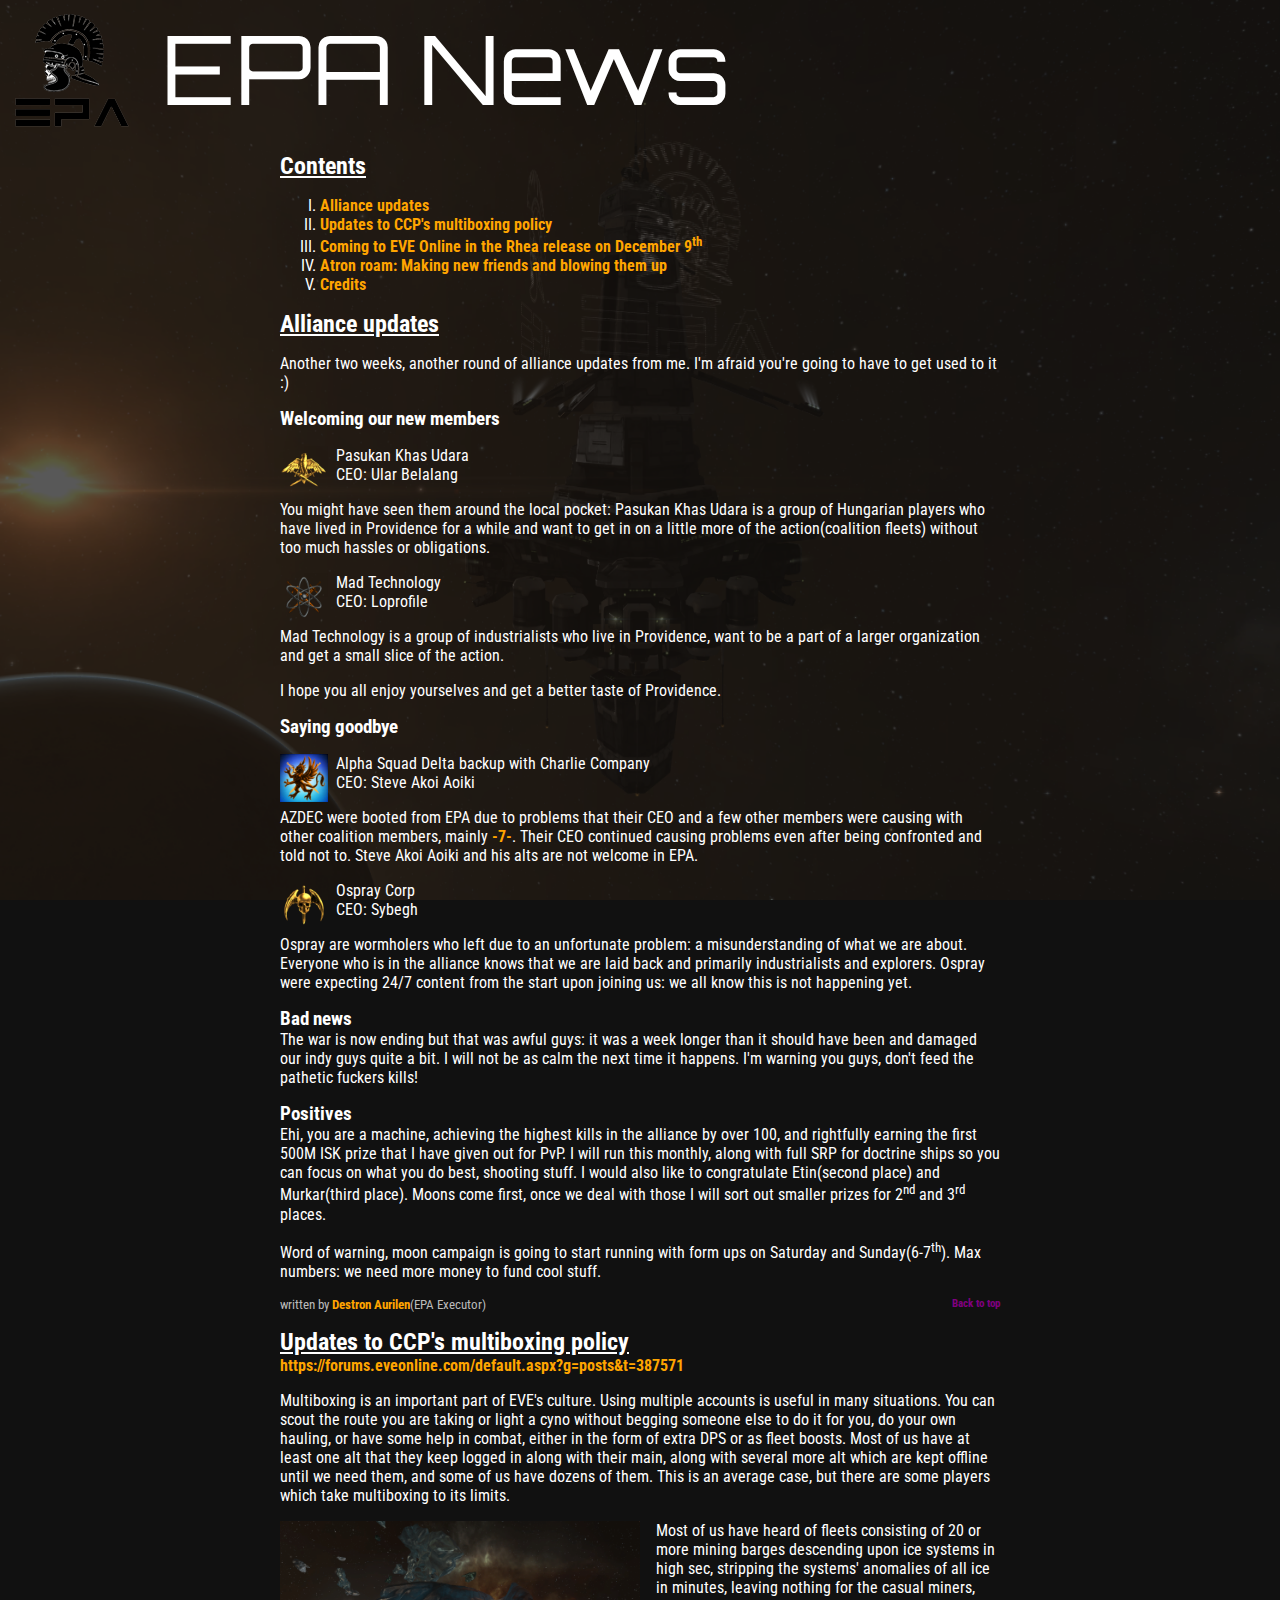
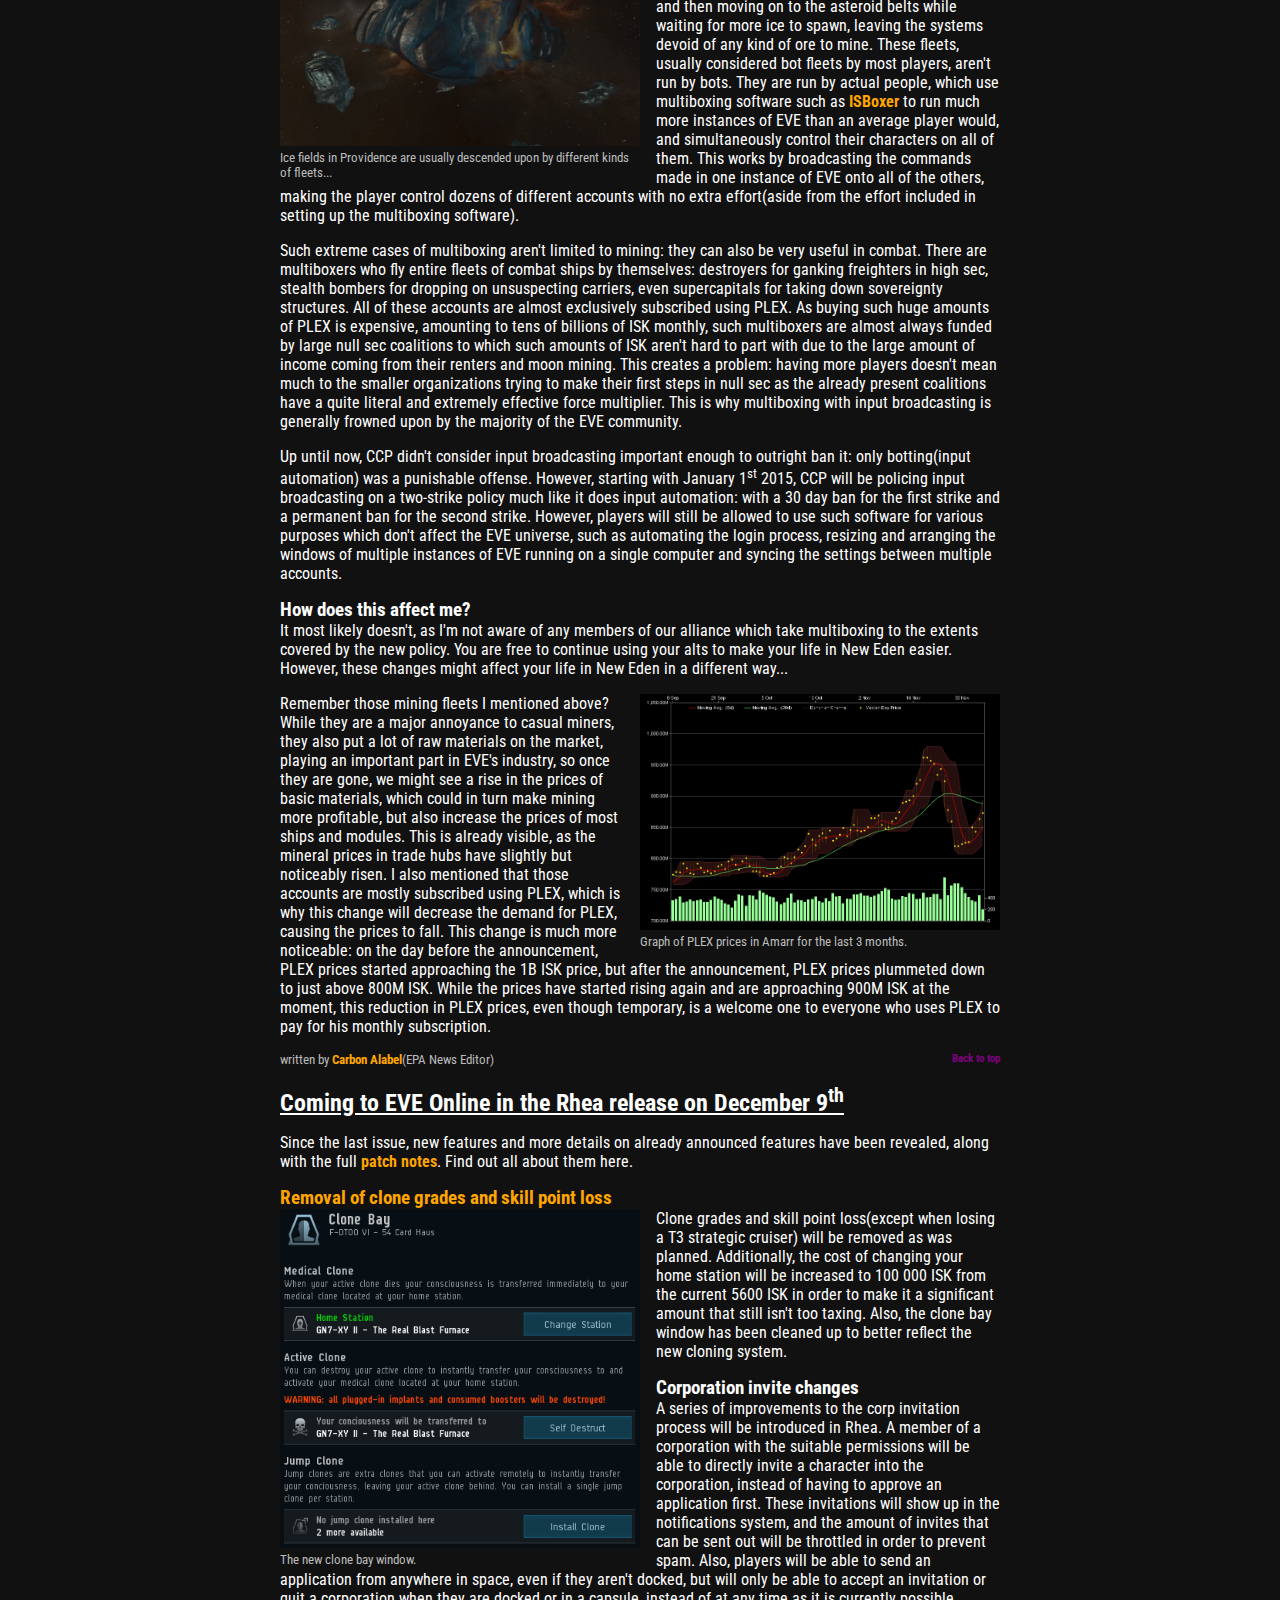
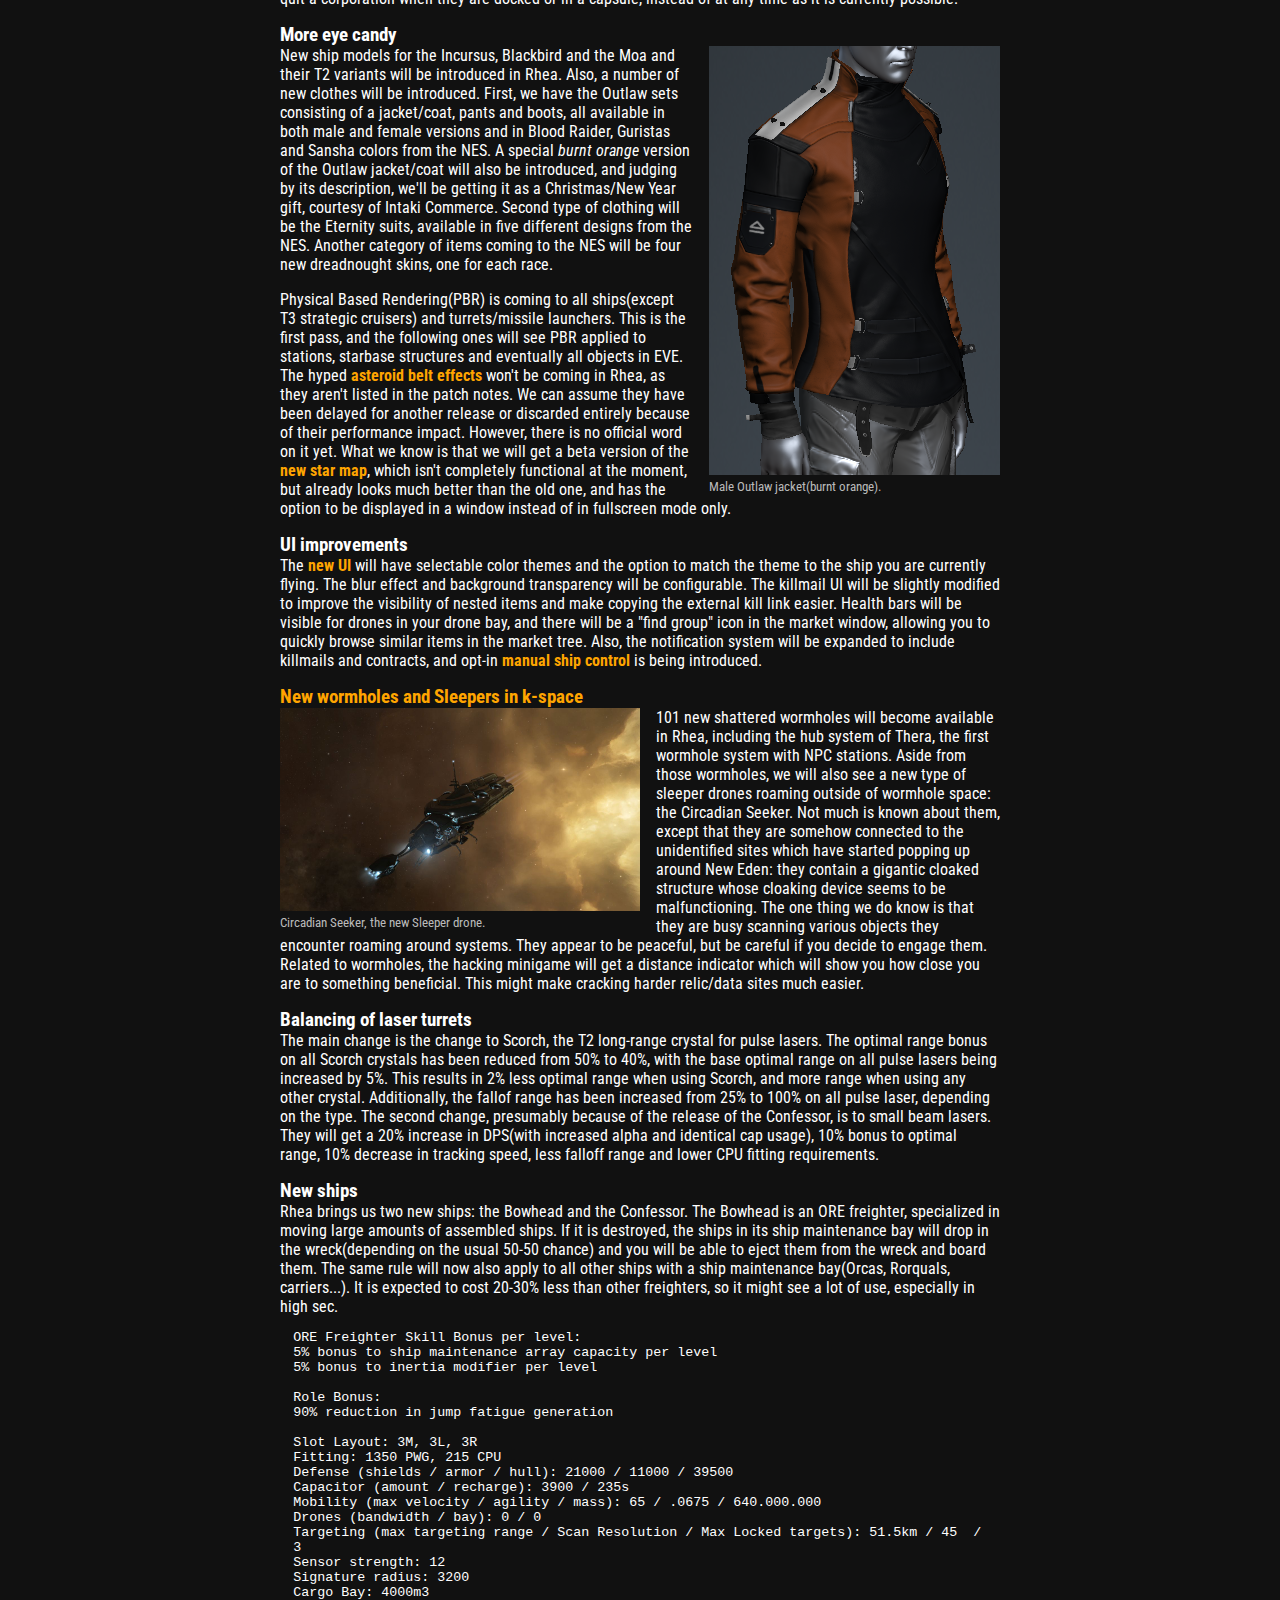
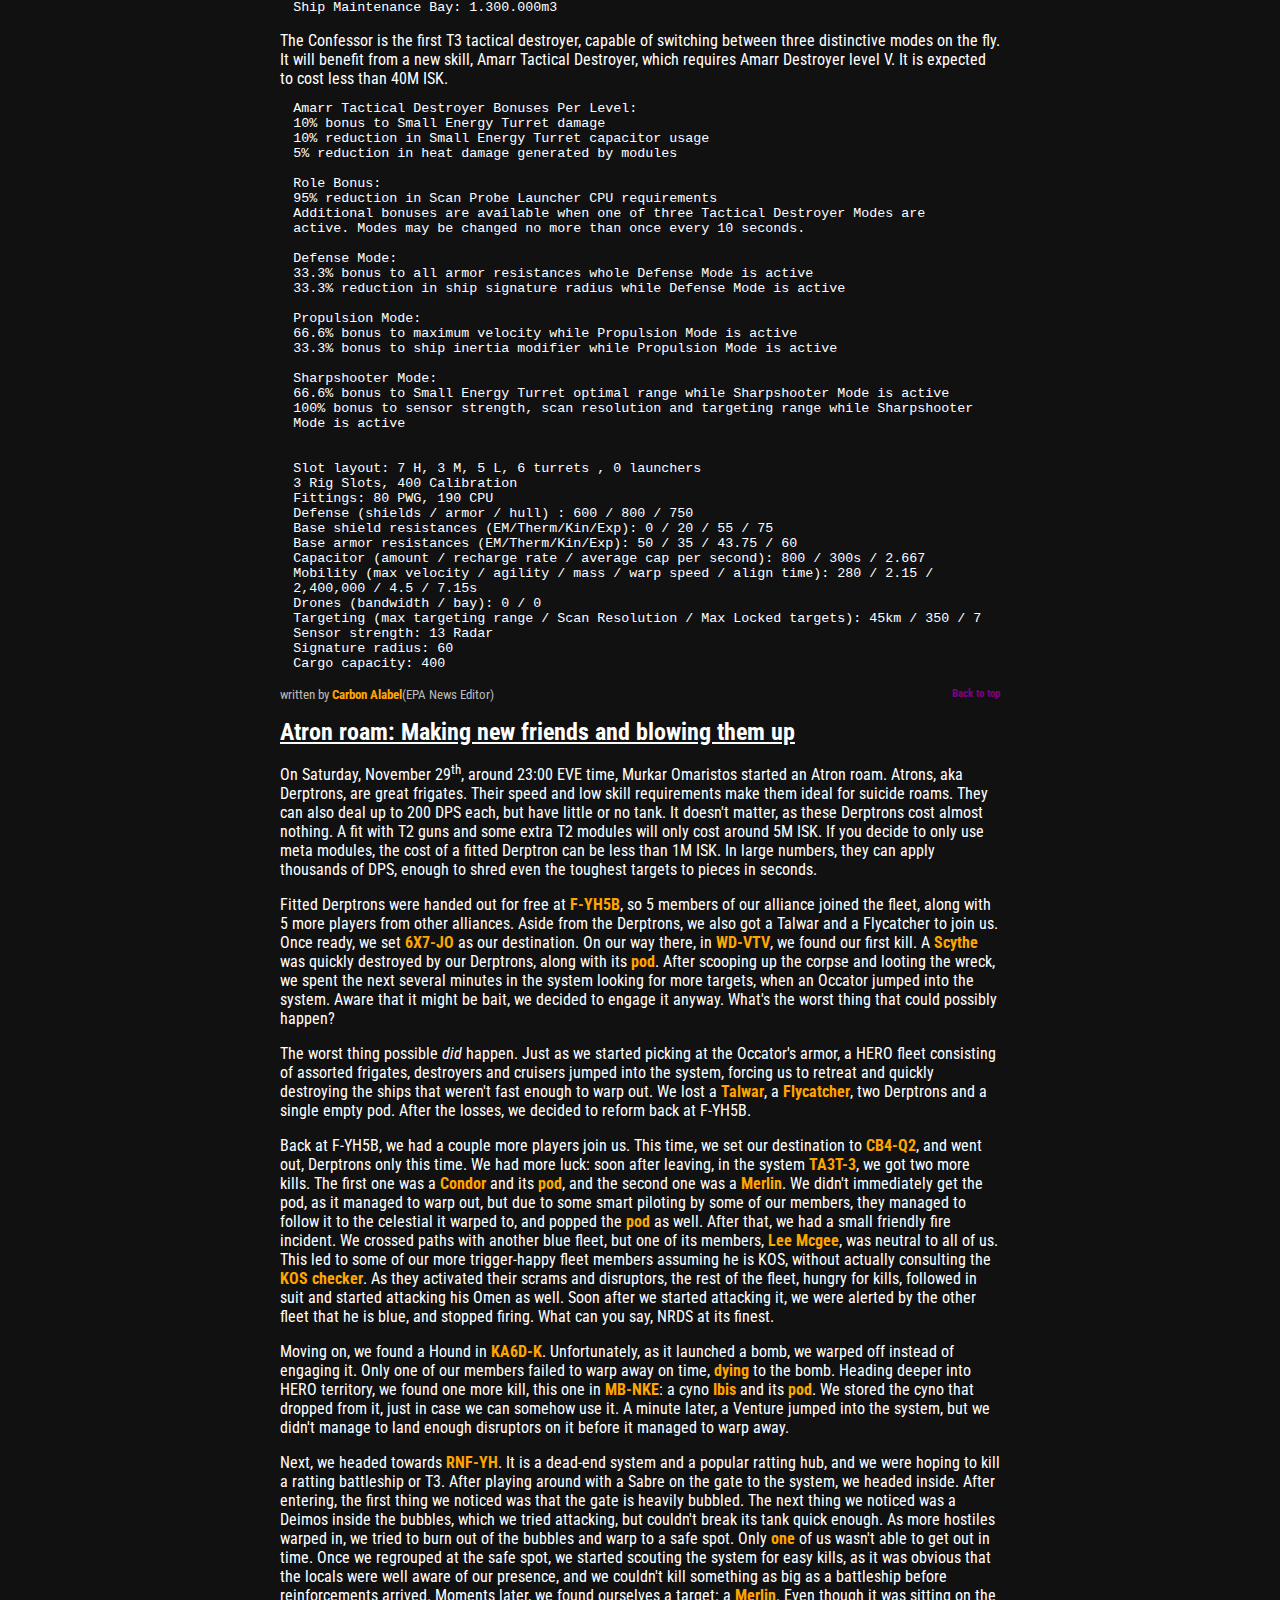
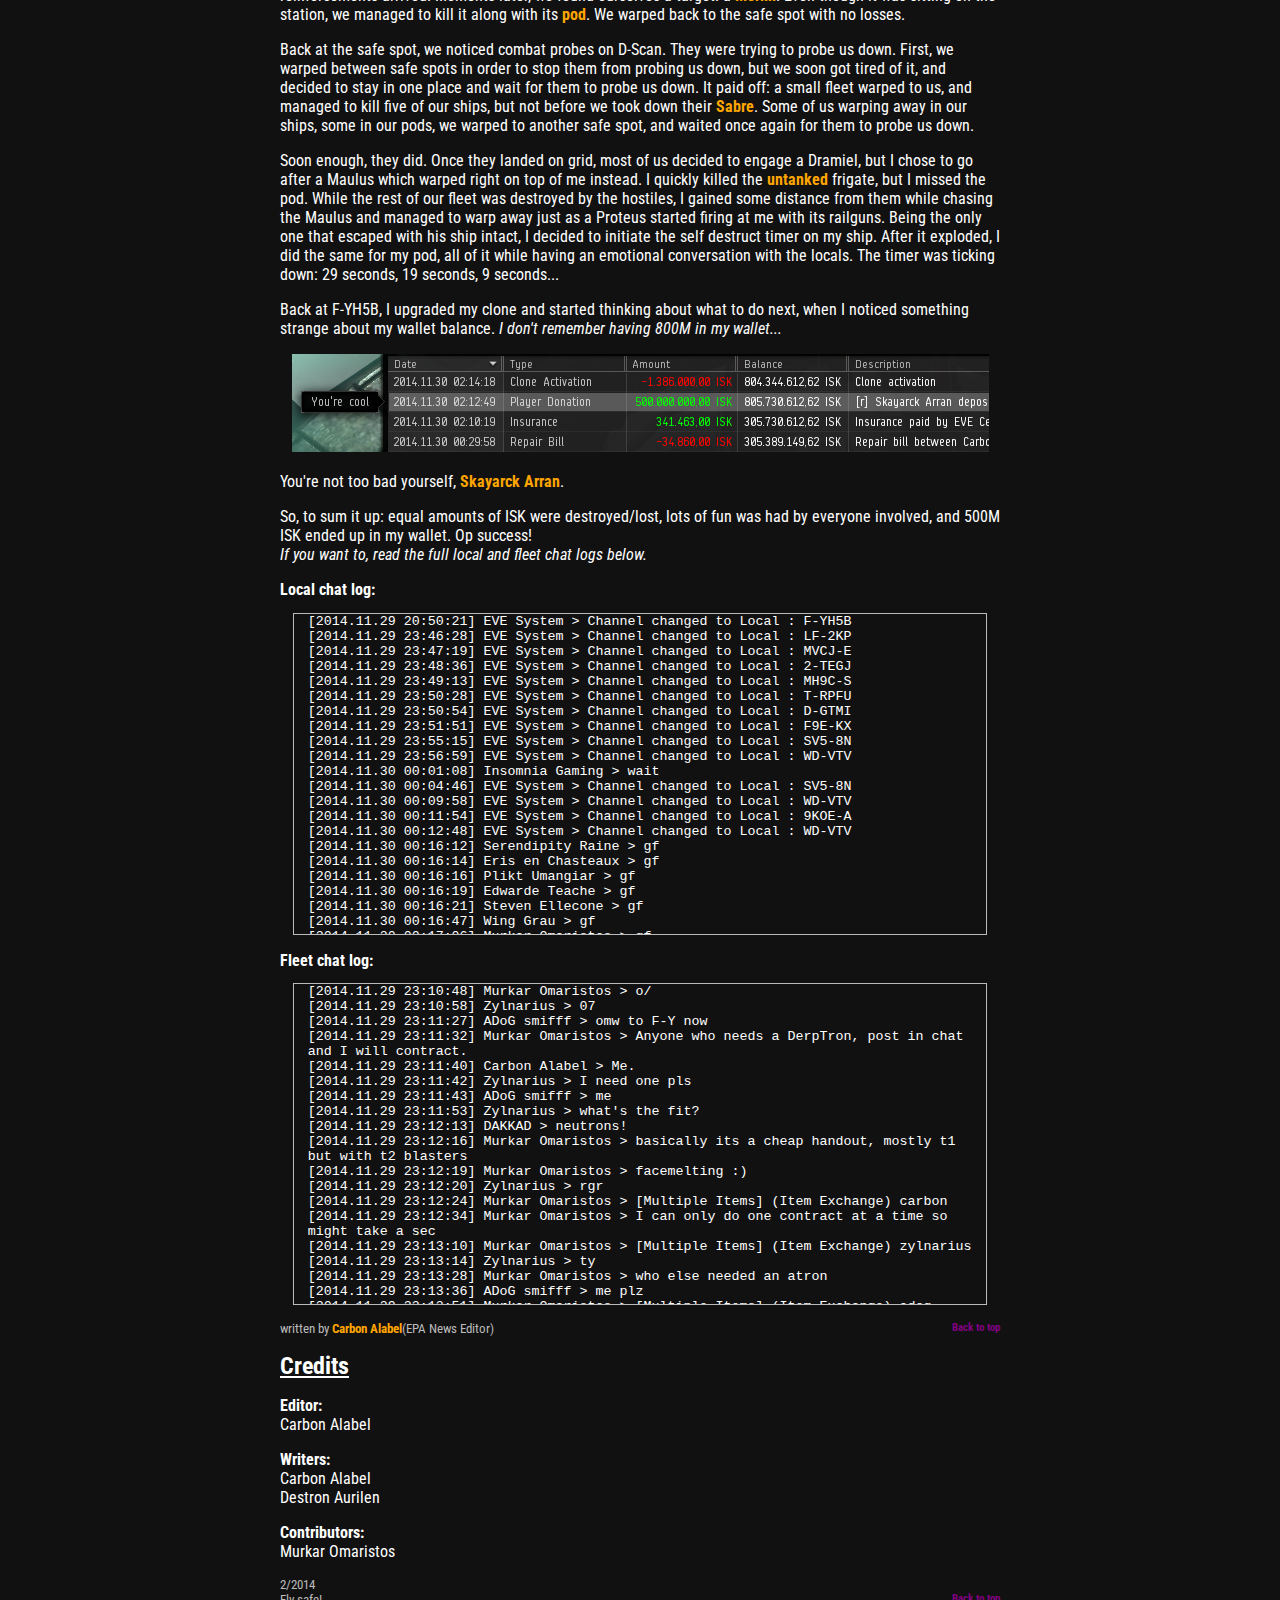
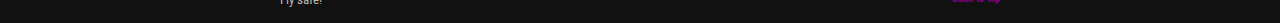
<file: news/epanews2.html>
<!DOCTYPE HTML>
<html>
<meta charset="utf-8">
<title>EPA News 2/2014</title>
<link rel="stylesheet" type="text/css" href="https://fonts.googleapis.com/css?family=Orbitron:500|Roboto+Condensed:400italic,400,700|Roboto+Slab:300|Ubuntu+Mono:400">
<link rel="stylesheet" type="text/css" href="res/epa.css">
<body>
<header>
	<img src="res/epa.png" alt="EPA logo">
	<h1>&nbsp;EPA News</h1>
</header>
<nav id="cont">
	<h2>Contents</h2>
	<ol>
		<li><a href="#exec">Alliance updates</a></li>
		<li><a href="#mbox">Updates to CCP's multiboxing policy</a></li>
		<li><a href="#rhea">Coming to EVE Online in the Rhea release on December 9<sup>th</sup></a></li>
		<li><a href="#atron">Atron roam: Making new friends and blowing them up</a></li>
		<li><a href="#cred">Credits</a></li>
	</ol>
</nav>

<article id="exec">
	<h2>Alliance updates</h2>
	<p>Another two weeks, another round of alliance updates from me. I'm afraid you're going to have to get used to it :)</p>
	<h3>Welcoming our new members</h3>
	<p>
	<p class="corp"><img src="res/pasuk.png" alt="PASUK">Pasukan Khas Udara<br>CEO: Ular Belalang</p>
	<p>You might have seen them around the local pocket: Pasukan Khas Udara is a group of Hungarian players who have lived in Providence for a while and want to get in on a little more of the action(coalition fleets) without too much hassles or obligations.</p>
	<p class="corp"><img src="res/madtc.png" alt="MADTC">Mad Technology<br>CEO: Loprofile</p>
	<p>Mad Technology is a group of industrialists who live in Providence, want to be a part of a larger organization and get a small slice of the action.</p>
	<p>I hope you all enjoy yourselves and get a better taste of Providence.</p>
	<h3>Saying goodbye</h3>
	<p>
	<p class="corp"><img src="res/azdec.png" alt="AZDEC">Alpha Squad Delta backup with Charlie Company<br>CEO: Steve Akoi Aoiki</p>
	AZDEC were booted from EPA due to problems that their CEO and a few other members were causing with other coalition members, mainly <a href="http://evemaps.dotlan.net/alliance/Sev3rance">-7-</a>. Their CEO continued causing problems even after being confronted and told not to. Steve Akoi Aoiki and his alts are not welcome in EPA.
	<p class="corp"><img src="res/ospra.png" alt="OSPRA">Ospray Corp<br>CEO: Sybegh</p>
	<p>Ospray are wormholers who left due to an unfortunate problem: a misunderstanding of what we are about. Everyone who is in the alliance knows that we are laid back and primarily industrialists and explorers. Ospray were expecting 24/7 content from the start upon joining us: we all know this is not happening yet.</p>
	<h3>Bad news</h3>
	<p>The war is now ending but that was awful guys: it was a week longer than it should have been and damaged our indy guys quite a bit. I will not be as calm the next time it happens. I'm warning you guys, don't feed the pathetic fuckers kills!</p>
	<h3>Positives</h3>
	<p>Ehi, you are a machine, achieving the highest kills in the alliance by over 100, and rightfully earning the first 500M ISK prize that I have given out for PvP. I will run this monthly, along with full SRP for doctrine ships so you can focus on what you do best, shooting stuff. I would also like to congratulate Etin(second place) and Murkar(third place). Moons come first, once we deal with those I will sort out smaller prizes for 2<sup>nd</sup> and 3<sup>rd</sup> places.
	</p>
	<p>Word of warning, moon campaign is going to start running with form ups on Saturday and Sunday(6-7<sup>th</sup>). Max numbers: we need more money to fund cool stuff.</p>
	<footer>written by <strong>Destron Aurilen</strong>(EPA Executor)
		<a href="#cont">Back to top</a></footer>
</article>

<article id="mbox">
	<h2>Updates to CCP's multiboxing policy</h2>
	<a href="https://forums.eveonline.com/default.aspx?g=posts&t=387571">https://forums.eveonline.com/default.aspx?g=posts&t=387571</a>
	<p>Multiboxing is an important part of EVE's culture. Using multiple accounts is useful in many situations. You can scout the route you are taking or light a cyno without begging someone else to do it for you, do your own hauling, or have some help in combat, either in the form of extra DPS or as fleet boosts. Most of us have at least one alt that they keep logged in along with their main, along with several more alt which are kept offline until we need them, and some of us have dozens of them. This is an average case, but there are some players which take multiboxing to its limits.</p>
	<figure class="fl"><img src="res/ice.png" alt="Ice">
		<figcaption>Ice fields in Providence are usually descended upon by different kinds of fleets...</figcaption>
	</figure>
	<p>Most of us have heard of fleets consisting of 20 or more mining barges descending upon ice systems in high sec, stripping the systems' anomalies of all ice in minutes, leaving nothing for the casual miners, and then moving on to the asteroid belts while waiting for more ice to spawn, leaving the systems devoid of any kind of ore to mine. These fleets, usually considered bot fleets by most players, aren't run by bots. They are run by actual people, which use multiboxing software such as
		<a href="http://isboxer.com/">ISBoxer</a> to run much more instances of EVE than an average player would, and simultaneously control their characters on all of them. This works by broadcasting the commands made in one instance of EVE onto all of the others, making the player control dozens of different accounts with no extra effort(aside from the effort included in setting up the multiboxing software).
	</p>
	<p>Such extreme cases of multiboxing aren't limited to mining: they can also be very useful in combat. There are multiboxers who fly entire fleets of combat ships by themselves: destroyers for ganking freighters in high sec, stealth bombers for dropping on unsuspecting carriers, even supercapitals for taking down sovereignty structures. All of these accounts are almost exclusively subscribed using PLEX. As buying such huge amounts of PLEX is expensive, amounting to tens of billions of ISK monthly, such multiboxers are almost always funded by large null sec coalitions to which such amounts of ISK aren't hard to part with due to the large amount of income coming from their renters and moon mining. This creates a problem: having more players doesn't mean much to the smaller organizations trying to make their first steps in null sec as the already present coalitions have a quite literal and extremely effective force multiplier. This is why multiboxing with input broadcasting is generally frowned upon by the majority of the EVE community.</p>
	<p>Up until now, CCP didn't consider input broadcasting important enough to outright ban it: only botting(input automation) was a punishable offense. However, starting with January 1<sup>st</sup> 2015, CCP will be policing input broadcasting on a two-strike policy much like it does input automation: with a 30 day ban for the first strike and a permanent ban for the second strike. However, players will still be allowed to use such software for various purposes which don't affect the EVE universe, such as automating the login process, resizing and arranging the windows of multiple instances of EVE running on a single computer and syncing the settings between multiple accounts.
	</p>
	<h3>How does this affect me?</h3>
	<p>It most likely doesn't, as I'm not aware of any members of our alliance which take multiboxing to the extents covered by the new policy. You are free to continue using your alts to make your life in New Eden easier. However, these changes might affect your life in New Eden in a different way...</p>
	<figure class="fr"><img src="res/plex.png" alt="PLEX price history">
		<figcaption>Graph of PLEX prices in Amarr for the last 3 months.</figcaption>
	</figure>
	<p>Remember those mining fleets I mentioned above? While they are a major annoyance to casual miners, they also put a lot of raw materials on the market, playing an important part in EVE's industry, so once they are gone, we might see a rise in the prices of basic materials, which could in turn make mining more profitable, but also increase the prices of most ships and modules. This is already visible, as the mineral prices in trade hubs have slightly but noticeably risen. I also mentioned that those accounts are mostly subscribed using PLEX, which is why this change will decrease the demand for PLEX, causing the prices to fall. This change is much more noticeable: on the day before the announcement, PLEX prices started approaching the 1B ISK price, but after the announcement, PLEX prices plummeted down to just above 800M ISK. While the prices have started rising again and are approaching 900M ISK at the moment, this reduction in PLEX prices, even though temporary, is a welcome one to everyone who uses PLEX to pay for his monthly subscription.</p>
	<footer>written by <strong>Carbon Alabel</strong>(EPA News Editor)
		<a href="#cont">Back to top</a></footer>
</article>

<article id="rhea">
	<h2>Coming to EVE Online in the Rhea release on December 9<sup>th</sup></h2>
	<p>Since the last issue, new features and more details on already announced features have been revealed, along with the full <a href="https://community.eveonline.com/news/patch-notes/patch-notes-for-rhea">patch notes</a>. Find out all about them here.</p>
	<h3><a href="https://community.eveonline.com/news/dev-blogs/a-new-era-of-clones/">Removal of clone grades and skill point loss</a></h3>
	<figure class="fl"><img src="res/clone.png" alt="Clone bay">
		<figcaption>The new clone bay window.</figcaption>
	</figure>
	<p>Clone grades and skill point loss(except when losing a T3 strategic cruiser) will be removed as was planned. Additionally, the cost of changing your home station will be increased to 100&nbsp;000 ISK from the current 5600 ISK in order to make it a significant amount that still isn't too taxing. Also, the clone bay window has been cleaned up to better reflect the new cloning system.</p>
	<h3>Corporation invite changes</h3>
	<p>A series of improvements to the corp invitation process will be introduced in Rhea. A member of a corporation with the suitable permissions will be able to directly invite a character into the corporation, instead of having to approve an application first. These invitations will show up in the notifications system, and the amount of invites that can be sent out will be throttled in order to prevent spam. Also, players will be able to send an application from anywhere in space, even if they aren't docked, but will only be able to accept an invitation or quit a corporation when they are docked or in a capsule, instead of at any time as it is currently possible.</p>
	<h3>More eye candy</h3>
	<figure class="fr"><img src="res/jacket.png" alt="New jacket">
		<figcaption>Male Outlaw jacket(burnt orange).</figcaption>
	</figure>
	<p>New ship models for the Incursus, Blackbird and the Moa and their T2 variants will be introduced in Rhea. Also, a number of new clothes will be introduced. First, we have the Outlaw sets consisting of a jacket/coat, pants and boots, all available in both male and female versions and in Blood Raider, Guristas and Sansha colors from the NES. A special
		<em>burnt orange</em> version of the Outlaw jacket/coat will also be introduced, and judging by its description, we'll be getting it as a Christmas/New Year gift, courtesy of Intaki Commerce. Second type of clothing will be the Eternity suits, available in five different designs from the NES. Another category of items coming to the NES will be four new dreadnought skins, one for each race.
	</p>
	<p>Physical Based Rendering(PBR) is coming to all ships(except T3 strategic cruisers) and turrets/missile launchers. This is the first pass, and the following ones will see PBR applied to stations, starbase structures and eventually all objects in EVE. The hyped
		<a href="http://cdn1.eveonline.com/www/newssystem/media/66669/1/AsteroidBeltN.png">asteroid belt effects</a> won't be coming in Rhea, as they aren't listed in the patch notes. We can assume they have been delayed for another release or discarded entirely because of their performance impact. However, there is no official word on it yet. What we know is that we will get a beta version of the
		<a href="http://community.eveonline.com/news/dev-blogs/a-map-to-treasure/">new star map</a>, which isn't completely functional at the moment, but already looks much better than the old one, and has the option to be displayed in a window instead of in fullscreen mode only.</p>
	<h3>UI improvements</h3>
	<p>The
		<a href="https://community.eveonline.com/news/dev-blogs/a-new-look-for-eves-ui-feedback-needed/">new UI</a> will have selectable color themes and the option to match the theme to the ship you are currently flying. The blur effect and background transparency will be configurable. The killmail UI will be slightly modified to improve the visibility of nested items and make copying the external kill link easier. Health bars will be visible for drones in your drone bay, and there will be a "find group" icon in the market window, allowing you to quickly browse similar items in the market tree. Also, the notification system will be expanded to include killmails and contracts, and opt-in
		<a href="https://community.eveonline.com/news/dev-blogs/quick-give-me-manual-control/">manual ship control</a> is being introduced.</p>
	<h3><a href="https://community.eveonline.com/news/dev-blogs/thera-and-the-shattered-wormholes/">New wormholes and Sleepers in k-space</a></h3>
	<figure class="fl"><img src="res/sleeper.png" alt="Sleeper drone">
		<figcaption>Circadian Seeker, the new Sleeper drone.</figcaption>
	</figure>
	<p>101 new shattered wormholes will become available in Rhea, including the hub system of Thera, the first wormhole system with NPC stations. Aside from those wormholes, we will also see a new type of sleeper drones roaming outside of wormhole space: the Circadian Seeker. Not much is known about them, except that they are somehow connected to the unidentified sites which have started popping up around New Eden: they contain a gigantic cloaked structure whose cloaking device seems to be malfunctioning. The one thing we do know is that they are busy scanning various objects they encounter roaming around systems. They appear to be peaceful, but be careful if you decide to engage them. Related to wormholes, the hacking minigame will get a distance indicator which will show you how close you are to something beneficial. This might make cracking harder relic/data sites much easier.</p>
	<h3>Balancing of laser turrets</h3>
	<p>The main change is the change to Scorch, the T2 long-range crystal for pulse lasers. The optimal range bonus on all Scorch crystals has been reduced from 50% to 40%, with the base optimal range on all pulse lasers being increased by 5%. This results in 2% less optimal range when using Scorch, and more range when using any other crystal. Additionally, the fallof range has been increased from 25% to 100% on all pulse laser, depending on the type. The second change, presumably because of the release of the Confessor, is to small beam lasers. They will get a 20% increase in DPS(with increased alpha and identical cap usage), 10% bonus to optimal range, 10% decrease in tracking speed, less falloff range and lower CPU fitting requirements.</p>
	<h3>New ships</h3>
	<p>Rhea brings us two new ships: the Bowhead and the Confessor. The Bowhead is an ORE freighter, specialized in moving large amounts of assembled ships. If it is destroyed, the ships in its ship maintenance bay will drop in the wreck(depending on the usual 50-50 chance) and you will be able to eject them from the wreck and board them. The same rule will now also apply to all other ships with a ship maintenance bay(Orcas, Rorquals, carriers...). It is expected to cost 20-30% less than other freighters, so it might see a lot of use, especially in high sec.
		<code>ORE Freighter Skill Bonus per level:
5% bonus to ship maintenance array capacity per level
5% bonus to inertia modifier per level

Role Bonus:
90% reduction in jump fatigue generation

Slot Layout: 3M, 3L, 3R
Fitting: 1350 PWG, 215 CPU
Defense (shields / armor / hull): 21000 / 11000 / 39500
Capacitor (amount / recharge): 3900 / 235s
Mobility (max velocity / agility / mass): 65 / .0675 / 640.000.000
Drones (bandwidth / bay): 0 / 0
Targeting (max targeting range / Scan Resolution / Max Locked targets): 51.5km / 45  / 3
Sensor strength: 12
Signature radius: 3200
Cargo Bay: 4000m3
Ship Maintenance Bay: 1.300.000m3</code></p>
	<p>The Confessor is the first T3 tactical destroyer, capable of switching between three distinctive modes on the fly. It will benefit from a new skill, Amarr Tactical Destroyer, which requires Amarr Destroyer level V. It is expected to cost less than 40M ISK.
		<code>Amarr Tactical Destroyer Bonuses Per Level:
10% bonus to Small Energy Turret damage
10% reduction in Small Energy Turret capacitor usage
5% reduction in heat damage generated by modules

Role Bonus:
95% reduction in Scan Probe Launcher CPU requirements
Additional bonuses are available when one of three Tactical Destroyer Modes are active. Modes may be changed no more than once every 10 seconds.

Defense Mode:
33.3% bonus to all armor resistances whole Defense Mode is active
33.3% reduction in ship signature radius while Defense Mode is active

Propulsion Mode:
66.6% bonus to maximum velocity while Propulsion Mode is active
33.3% bonus to ship inertia modifier while Propulsion Mode is active

Sharpshooter Mode:
66.6% bonus to Small Energy Turret optimal range while Sharpshooter Mode is active
100% bonus to sensor strength, scan resolution and targeting range while Sharpshooter Mode is active


Slot layout: 7 H, 3 M, 5 L, 6 turrets , 0 launchers
3 Rig Slots, 400 Calibration
Fittings: 80 PWG, 190 CPU
Defense (shields / armor / hull) : 600 / 800 / 750
Base shield resistances (EM/Therm/Kin/Exp): 0 / 20 / 55 / 75
Base armor resistances (EM/Therm/Kin/Exp): 50 / 35 / 43.75 / 60
Capacitor (amount / recharge rate / average cap per second): 800 / 300s / 2.667
Mobility (max velocity / agility / mass / warp speed / align time): 280 / 2.15 / 2,400,000 / 4.5 / 7.15s
Drones (bandwidth / bay): 0 / 0
Targeting (max targeting range / Scan Resolution / Max Locked targets): 45km / 350 / 7
Sensor strength: 13 Radar
Signature radius: 60
Cargo capacity: 400</code></p>
	<footer>written by <strong>Carbon Alabel</strong>(EPA News Editor)
		<a href="#cont">Back to top</a></footer>
</article>

<article id="atron">
	<h2>Atron roam: Making new friends and blowing them up</h2>
	<p>On Saturday, November 29<sup>th</sup>, around 23:00 EVE time, Murkar Omaristos started an Atron roam. Atrons, aka Derptrons, are great frigates. Their speed and low skill requirements make them ideal for suicide roams. They can also deal up to 200 DPS each, but have little or no tank. It doesn't matter, as these Derptrons cost almost nothing. A fit with T2 guns and some extra T2 modules will only cost around 5M ISK. If you decide to only use meta modules, the cost of a fitted Derptron can be less than 1M ISK. In large numbers, they can apply thousands of DPS, enough to shred even the toughest targets to pieces in seconds.
	</p>
	<p>Fitted Derptrons were handed out for free at <a href="http://evemaps.dotlan.net/system/F-YH5B">F-YH5B</a>, so 5 members of our alliance joined the fleet, along with 5 more players from other alliances. Aside from the Derptrons, we also got a Talwar and a Flycatcher to join us. Once ready, we set
		<a href="http://evemaps.dotlan.net/system/6X7-JO">6X7-JO</a> as our destination. On our way there, in <a href="http://evemaps.dotlan.net/system/WD-VTV">WD-VTV</a>, we found our first kill. A <a href="https://zkillboard.com/kill/42732681/">Scythe</a> was quickly destroyed by our Derptrons, along with its
		<a href="https://zkillboard.com/kill/42732720/">pod</a>. After scooping up the corpse and looting the wreck, we spent the next several minutes in the system looking for more targets, when an Occator jumped into the system. Aware that it might be bait, we decided to engage it anyway. What's the worst thing that could possibly happen?</p>
	<p>The worst thing possible <em>did</em> happen. Just as we started picking at the Occator's armor, a HERO fleet consisting of assorted frigates, destroyers and cruisers jumped into the system, forcing us to retreat and quickly destroying the ships that weren't fast enough to warp out. We lost a
		<a href="https://zkillboard.com/kill/42732725/">Talwar</a>, a <a href="https://zkillboard.com/kill/42732746/">Flycatcher</a>, two Derptrons and a single empty pod. After the losses, we decided to reform back at F-YH5B.</p>
	<p>Back at F-YH5B, we had a couple more players join us. This time, we set our destination to <a href="http://evemaps.dotlan.net/system/CB4-Q2">CB4-Q2</a>, and went out, Derptrons only this time. We had more luck: soon after leaving, in the system <a href="http://evemaps.dotlan.net/system/TA3T-3">TA3T-3</a>, we got two more kills. The first one was a
		<a href="https://zkillboard.com/kill/42733672/">Condor</a> and its <a href="https://zkillboard.com/kill/42733731/">pod</a>, and the second one was a
		<a href="https://zkillboard.com/kill/42733754/">Merlin</a>. We didn't immediately get the pod, as it managed to warp out, but due to some smart piloting by some of our members, they managed to follow it to the celestial it warped to, and popped the
		<a href="https://zkillboard.com/kill/42733862/">pod</a> as well. After that, we had a small friendly fire incident. We crossed paths with another blue fleet, but one of its members,
		<a href="http://evewho.com/pilot/Lee+Mcgee">Lee Mcgee</a>, was neutral to all of us. This led to some of our more trigger-happy fleet members assuming he is KOS, without actually consulting the
		<a href="http://kos.cva-eve.org/?q=Lee+Mcgee">KOS checker</a>. As they activated their scrams and disruptors, the rest of the fleet, hungry for kills, followed in suit and started attacking his Omen as well. Soon after we started attacking it, we were alerted by the other fleet that he is blue, and stopped firing. What can you say, NRDS at its finest.
	</p>
	<p>Moving on, we found a Hound in <a href="http://evemaps.dotlan.net/system/KA6D-K">KA6D-K</a>. Unfortunately, as it launched a bomb, we warped off instead of engaging it. Only one of our members failed to warp away on time,
		<a href="https://zkillboard.com/kill/42734117/">dying</a> to the bomb. Heading deeper into HERO territory, we found one more kill, this one in <a href="http://evemaps.dotlan.net/system/MB-NKE">MB-NKE</a>: a cyno <a href="https://zkillboard.com/kill/42734817/">Ibis</a> and its
		<a href="https://zkillboard.com/kill/42734846/">pod</a>. We stored the cyno that dropped from it, just in case we can somehow use it. A minute later, a Venture jumped into the system, but we didn't manage to land enough disruptors on it before it managed to warp away.</p>
	<p>Next, we headed towards
		<a href="http://evemaps.dotlan.net/system/RNF-YH">RNF-YH</a>. It is a dead-end system and a popular ratting hub, and we were hoping to kill a ratting battleship or T3. After playing around with a Sabre on the gate to the system, we headed inside. After entering, the first thing we noticed was that the gate is heavily bubbled. The next thing we noticed was a Deimos inside the bubbles, which we tried attacking, but couldn't break its tank quick enough. As more hostiles warped in, we tried to burn out of the bubbles and warp to a safe spot. Only
		<a href="https://zkillboard.com/kill/42735041/">one</a> of us wasn't able to get out in time. Once we regrouped at the safe spot, we started scouting the system for easy kills, as it was obvious that the locals were well aware of our presence, and we couldn't kill something as big as a battleship before reinforcements arrived. Moments later, we found ourselves a target: a
		<a href="https://zkillboard.com/kill/42735281/">Merlin</a>. Even though it was sitting on the station, we managed to kill it along with its <a href="https://zkillboard.com/kill/42735297/">pod</a>. We warped back to the safe spot with no losses.</p>
	<p>Back at the safe spot, we noticed combat probes on D-Scan. They were trying to probe us down. First, we warped between safe spots in order to stop them from probing us down, but we soon got tired of it, and decided to stay in one place and wait for them to probe us down. It paid off: a small fleet warped to us, and managed to kill five of our ships, but not before we took down their
		<a href="https://zkillboard.com/kill/42735571/">Sabre</a>. Some of us warping away in our ships, some in our pods, we warped to another safe spot, and waited once again for them to probe us down.</p>
	<p>Soon enough, they did. Once they landed on grid, most of us decided to engage a Dramiel, but I chose to go after a Maulus which warped right on top of me instead. I quickly killed the
		<a href="https://zkillboard.com/kill/42735853/">untanked</a> frigate, but I missed the pod. While the rest of our fleet was destroyed by the hostiles, I gained some distance from them while chasing the Maulus and managed to warp away just as a Proteus started firing at me with its railguns. Being the only one that escaped with his ship intact, I decided to initiate the self destruct timer on my ship. After it exploded, I did the same for my pod, all of it while having an emotional conversation with the locals. The timer was ticking down: 29 seconds, 19 seconds, 9 seconds...
	</p>
	<p>Back at F-YH5B, I upgraded my clone and started thinking about what to do next, when I noticed something strange about my wallet balance. <em>I don't remember having 800M in my wallet...</em></p>
	<figure class="fw"><img src="res/500m.png" alt="Wallet journal"></figure>
	<p>You're not too bad yourself, <a href="http://evewho.com/pilot/Skayarck+Arran">Skayarck Arran</a>.</p>
	<p>So, to sum it up: equal amounts of ISK were destroyed/lost, lots of fun was had by everyone involved, and 500M ISK ended up in my wallet. Op success!<br>
		<em>If you want to, read the full local and fleet chat logs below.</em></p>
	<p><strong>Local chat log:</strong>
		<code class="chat">[2014.11.29 20:50:21] EVE System > Channel changed to Local : F-YH5B
[2014.11.29 23:46:28] EVE System > Channel changed to Local : LF-2KP
[2014.11.29 23:47:19] EVE System > Channel changed to Local : MVCJ-E
[2014.11.29 23:48:36] EVE System > Channel changed to Local : 2-TEGJ
[2014.11.29 23:49:13] EVE System > Channel changed to Local : MH9C-S
[2014.11.29 23:50:28] EVE System > Channel changed to Local : T-RPFU
[2014.11.29 23:50:54] EVE System > Channel changed to Local : D-GTMI
[2014.11.29 23:51:51] EVE System > Channel changed to Local : F9E-KX
[2014.11.29 23:55:15] EVE System > Channel changed to Local : SV5-8N
[2014.11.29 23:56:59] EVE System > Channel changed to Local : WD-VTV
[2014.11.30 00:01:08] Insomnia Gaming > wait
[2014.11.30 00:04:46] EVE System > Channel changed to Local : SV5-8N
[2014.11.30 00:09:58] EVE System > Channel changed to Local : WD-VTV
[2014.11.30 00:11:54] EVE System > Channel changed to Local : 9KOE-A
[2014.11.30 00:12:48] EVE System > Channel changed to Local : WD-VTV
[2014.11.30 00:16:12] Serendipity Raine > gf
[2014.11.30 00:16:14] Eris en Chasteaux > gf
[2014.11.30 00:16:16] Plikt Umangiar > gf
[2014.11.30 00:16:19] Edwarde Teache > gf
[2014.11.30 00:16:21] Steven Ellecone > gf
[2014.11.30 00:16:47] Wing Grau > gf
[2014.11.30 00:17:06] Murkar Omaristos > gf
[2014.11.30 00:19:14] EVE System > Channel changed to Local : SV5-8N
[2014.11.30 00:19:52] EVE System > Channel changed to Local : F9E-KX
[2014.11.30 00:20:33] EVE System > Channel changed to Local : D-GTMI
[2014.11.30 00:21:15] EVE System > Channel changed to Local : T-RPFU
[2014.11.30 00:21:40] EVE System > Channel changed to Local : MH9C-S
[2014.11.30 00:22:15] EVE System > Channel changed to Local : 2-TEGJ
[2014.11.30 00:22:52] EVE System > Channel changed to Local : K1I1-J
[2014.11.30 00:23:30] Gumia Shardani > O/
[2014.11.30 00:23:35] EVE System > Channel changed to Local : LF-2KP
[2014.11.30 00:24:16] EVE System > Channel changed to Local : F-YH5B
[2014.11.30 00:33:30] EVE System > Channel changed to Local : 8P9-BM
[2014.11.30 00:34:12] EVE System > Channel changed to Local : 3GXF-U
[2014.11.30 00:34:53] EVE System > Channel changed to Local : 49GC-R
[2014.11.30 00:35:44] EVE System > Channel changed to Local : 9UY4-H
[2014.11.30 00:37:00] EVE System > Channel changed to Local : ZQ-Z3Y
[2014.11.30 00:38:24] Dom Aumer > omen navy, rputure, ranis on GA gate in Ta3t
[2014.11.30 00:38:48] EVE System > Channel changed to Local : G-AOTH
[2014.11.30 00:41:01] EVE System > Channel changed to Local : TA3T-3
[2014.11.30 00:44:29] Rondait Fathilfore > well
[2014.11.30 00:44:32] Rondait Fathilfore > crap
[2014.11.30 00:45:26] Slyder > ;)
[2014.11.30 00:45:53] Murkar Omaristos > sup hans
[2014.11.30 00:46:02] Hans Zwaardhandler > Eyyy
[2014.11.30 00:46:10] Murkar Omaristos > we brought t1s this time
[2014.11.30 00:46:12] Hans Zwaardhandler > I was just out for eggs you see
[2014.11.30 00:46:47] Murkar Omaristos > They don't sell eggs in catch?
[2014.11.30 00:46:51] Sluh Bombers > sebo tron ftw
[2014.11.30 00:47:01] Hans Zwaardhandler > Solo is dead
[2014.11.30 00:47:07] Hans Zwaardhandler > RIP solo pvp
[2014.11.30 00:47:27] Murkar Omaristos > o/
[2014.11.30 00:47:28] Hans Zwaardhandler > Good work though, steadily chipping away at the amount of people provi needs to fight me
[2014.11.30 00:47:34] Hans Zwaardhandler > Only... 13 this time?
[2014.11.30 00:48:10] Yazzinra > dont shoot lee
[2014.11.30 00:48:14] Doc Annages > BLUE
[2014.11.30 00:48:16] Yazzinra > stop shooting lee hes ina blue fleet
[2014.11.30 00:48:41] i13 Offspring Hallorano > Lee is blue
[2014.11.30 00:51:40] EVE System > Channel changed to Local : J6QB-P
[2014.11.30 00:52:30] EVE System > Channel changed to Local : KA6D-K
[2014.11.30 00:53:37] Destron Aurilen > stelios, can u bring ur widow out for frigs and dessys to kill again?
[2014.11.30 00:53:51] Destron Aurilen > :P
[2014.11.30 00:54:23] Drago Anasazy > look its provi nerds and cowards
[2014.11.30 00:54:43] stelios102 > Lol everything is so personal
[2014.11.30 00:54:49] Drago Anasazy > jjjjjjjiiiiiiiiiiiihhaaaaaa
[2014.11.30 00:54:53] stelios102 > Destron this is a game. Don't let it ruin your day
[2014.11.30 00:55:25] Destron Aurilen > dont take it personally, its a joke
[2014.11.30 00:56:36] EVE System > Channel changed to Local : J6QB-P
[2014.11.30 00:57:23] EVE System > Channel changed to Local : KA6D-K
[2014.11.30 00:57:29] Phalanx Saturnus > Nice
[2014.11.30 00:58:31] EVE System > Channel changed to Local : CBL-XP
[2014.11.30 00:59:12] EVE System > Channel changed to Local : CB4-Q2
[2014.11.30 00:59:57] EVE System > Channel changed to Local : EX-0LQ
[2014.11.30 01:04:59] EVE System > Channel changed to Local : KW-I6T
[2014.11.30 01:05:36] EVE System > Channel changed to Local : W9-DID
[2014.11.30 01:06:41] EVE System > Channel changed to Local : GE-94X
[2014.11.30 01:07:34] EVE System > Channel changed to Local : S-U2VD
[2014.11.30 01:08:44] EVE System > Channel changed to Local : GMLH-K
[2014.11.30 01:09:47] EVE System > Channel changed to Local : 2J-WJY
[2014.11.30 01:16:29] EVE System > Channel changed to Local : ZXIC-7
[2014.11.30 01:17:16] EVE System > Channel changed to Local : F4R2-Q
[2014.11.30 01:17:57] EVE System > Channel changed to Local : WLAR-J
[2014.11.30 01:19:27] EVE System > Channel changed to Local : MB-NKE
[2014.11.30 01:19:47] EVE System > Channel changed to Local : WLAR-J
[2014.11.30 01:20:50] EVE System > Channel changed to Local : MB-NKE
[2014.11.30 01:25:20] EVE System > Channel changed to Local : G-7WUF
[2014.11.30 01:29:56] EVE System > Channel changed to Local : RNF-YH
[2014.11.30 01:31:43] ADoG smifff > gf
[2014.11.30 01:31:46] Destron Aurilen > gf
[2014.11.30 01:31:50] Murkar Omaristos > gf
[2014.11.30 01:34:14] FroHawK Sarn > 500m to leave
[2014.11.30 01:34:23] Carbon Alabel > lol
[2014.11.30 01:34:26] Murkar Omaristos > says who
[2014.11.30 01:34:29] Emonster 808 > lol
[2014.11.30 01:34:31] FroHawK Sarn > Says us
[2014.11.30 01:34:32] ADoG smifff > dude our ships are 500k XD
[2014.11.30 01:34:39] FroHawK Sarn > That is the offer
[2014.11.30 01:34:47] Murkar Omaristos > 500 million to suck my....o sry, I didn't mean that
[2014.11.30 01:34:50] Ender Tiberus > XD
[2014.11.30 01:34:51] Sluh Bombers > that enuf?
[2014.11.30 01:34:52] Kelnon Tealth > No, Frohawk, he has a point.  1B to leave.
[2014.11.30 01:34:53] ADoG smifff > XD
[2014.11.30 01:34:57] Carbon Alabel > We'll give you 10 ISK.
[2014.11.30 01:35:03] FroHawK Sarn > good point mr tealth
[2014.11.30 01:35:12] Sluh Bombers > gave him 1isk that should work
[2014.11.30 01:35:20] Wing Grau > C'mon guys..they need the cash. What can we put together
[2014.11.30 01:35:27] Kelnon Tealth > ^
[2014.11.30 01:35:31] Kelnon Tealth > Can confirm, need cash
[2014.11.30 01:35:34] Vendroiken > Give me all your ISK and i'll consider not calling the cops
[2014.11.30 01:36:06] Colonel O'neil Tauri > http://i.imgur.com/q3e87zR.jpg
[2014.11.30 01:36:17] Sluh Bombers > LOL^
[2014.11.30 01:36:21] Ender Tiberus > Coming for that booty
[2014.11.30 01:36:29] Colonel O'neil Tauri > http://i.imgur.com/xhXLJ1w.gif
[2014.11.30 01:36:32] Sluh Bombers > that is great sir
[2014.11.30 01:36:35] Skayarck Arran > http://i.imgur.com/9K7AmY9.gif
[2014.11.30 01:36:43] Slyder > http://img4.picload.org/image/oodpdga/ayy_gun_fun.gif
[2014.11.30 01:36:52] Kelnon Tealth > We'd be happy to help you get home quickly
[2014.11.30 01:36:54] Colonel O'neil Tauri > --=T=T=T=�-�=�-�=�=�-�-���=�=�-�����T����-�����-����L�T�������L=�����=���---����--L----�T���----�����=�--L�-���=�---���T�=�-=T�����=�TT=T=��=��-����-�������=����T���������L=-L-L�-L-L�=��-
[2014.11.30 01:37:00] Ender Tiberus > http://i.imgur.com/GeKlEMV.gif
[2014.11.30 01:37:13] Sluh Bombers > http://i.imgur.com/sAvGJPB.gif
[2014.11.30 01:37:27] Skayarck Arran > http://new2.fjcdn.com/thumbnails/comments/5306952+_3e1e7d548a784aaf307932b60ceba959.gif
[2014.11.30 01:37:45] Destron Aurilen > did we send enough?
[2014.11.30 01:37:52] Slyder > http://img.4plebs.org/boards/tg/image/1397/20/1397203491858.gif
[2014.11.30 01:37:53] Vendroiken > not even close m8
[2014.11.30 01:37:54] Ender Tiberus > Station fees http://i.imgur.com/az1I6Tp.gif
[2014.11.30 01:37:58] Kelnon Tealth > Destron Aurilen Only one way to find out
[2014.11.30 01:38:01] Vendroiken > i said ALL your ISK
[2014.11.30 01:38:12] Destron Aurilen > 2014.11.30 01:35:51    Player Donation    -1.00 ISK    5,685,925,179.27 ISK    [r] Destron Aurilen deposited cash into FroHawK Sarn's account u sure?
[2014.11.30 01:38:18] Vendroiken > I have J3B on speed dial.
[2014.11.30 01:38:18] Skayarck Arran > http://i.imgur.com/IYxAyrz.gif
[2014.11.30 01:38:19] Hitomi Chent-Shi > http://i.imgur.com/Om81xvs.gif
[2014.11.30 01:38:39] Skayarck Arran > http://puu.sh/9r3jI/0dd0ce395f.gif
[2014.11.30 01:38:44] Slyder > http://i.imgur.com/ytKagow.gif
[2014.11.30 01:38:46] Ender Tiberus > http://i.imgur.com/fCg8dXZ.gif
[2014.11.30 01:38:46] ADoG smifff > http://weknowmemes.com/wp-content/uploads/2014/03/swiggity-swooty-gif.gif
[2014.11.30 01:38:49] Ender Tiberus > http://i.imgur.com/F8gN3zE.gifv
[2014.11.30 01:39:05] Skayarck Arran > http://i.imgur.com/DGe68vN.gif
[2014.11.30 01:39:11] Carbon Alabel > Could you let us dock?
[2014.11.30 01:39:18] Carbon Alabel > We need to fit a cyno.
[2014.11.30 01:39:34] Vendroiken > should have thought of that _before_ you jumped in here.
[2014.11.30 01:39:38] Kelnon Tealth > I'll jetcan you a cyno a LO if you'll fight
[2014.11.30 01:39:42] Skayarck Arran > I will jet can one
[2014.11.30 01:39:50] Hitomi Chent-Shi > Gotta Go!!
[2014.11.30 01:39:51] Destron Aurilen > we looted one earlier
[2014.11.30 01:40:57] Sluh Bombers > wow great station name
[2014.11.30 01:40:58] ADoG smifff > ty come again :)
[2014.11.30 01:41:27] ADoG smifff > Kill: Ender Tiberus (Merlin)
[2014.11.30 01:41:36] Algis Akiwa > I wasn't even supposed to be here today!
[2014.11.30 01:42:32] ADoG smifff > ?(?_?)?
[2014.11.30 01:43:21] FroHawK Sarn > SO
[2014.11.30 01:43:23] FroHawK Sarn > 1b
[2014.11.30 01:43:24] FroHawK Sarn > to leave
[2014.11.30 01:43:28] Slyder > http://i.imgur.com/f3r65cm.gif
[2014.11.30 01:43:32] Carbon Alabel > 10 ISK!
[2014.11.30 01:43:39] Emonster 808 > we only take payment first
[2014.11.30 01:43:50] Carbon Alabel > Almost 1 ISK per ship, it's a good deal.
[2014.11.30 01:43:57] Destron Aurilen > 1 bil sent to murkar and we leave
[2014.11.30 01:43:58] ADoG smifff > https://i.imgur.com/aSXKGWv.gif
[2014.11.30 01:43:59] Emonster 808 > we will leave if you pay us
[2014.11.30 01:44:00] Slyder > http://imgdonkey.com/big/MFF3Rm5XSw/how-i-feel-half-the-time-when-playing-eve.gif
[2014.11.30 01:44:13] Murkar Omaristos > that sounds loke a good deal
[2014.11.30 01:44:14] Kelnon Tealth > Destron Aurilen 1 sent to Kelnon and we'll let you leave
[2014.11.30 01:44:20] Vendroiken > we don't want tyou to leave - we want to kill you
[2014.11.30 01:44:28] Kelnon Tealth > ^
[2014.11.30 01:44:36] ADoG smifff > Vendroiken well then dont we all want the same thing :)
[2014.11.30 01:44:49] adam absher > We dont want to kill you we only wish to play Knifie spoonie
[2014.11.30 01:44:58] Vendroiken > then come get some
[2014.11.30 01:44:59] Kelnon Tealth > ADoG smifff We're sitting here waiting for you to fight
[2014.11.30 01:45:07] Vendroiken > stop blueballing me
[2014.11.30 01:45:08] Captain James Sparrow > Honorable 1v1 at the sun?
[2014.11.30 01:45:09] Slyder > http://i.imgur.com/JAW8Wqf.gif
[2014.11.30 01:45:11] Vendroiken > i can't take it anymore
[2014.11.30 01:45:12] ADoG smifff > Kelnon Tealth were sitting here waiting for a idiot
[2014.11.30 01:45:15] Murkar Omaristos > Kill: Ender Tiberus (Merlin)
[2014.11.30 01:45:28] Sluh Bombers > https://www.youtube.com/watch?v=F-glHAzXi_M
[2014.11.30 01:45:34] Kelnon Tealth > Kill: Thijmen Otsolen (Atron)
[2014.11.30 01:45:36] Emonster 808 > afk making cup of tea
[2014.11.30 01:45:45] Kelnon Tealth > #stilliskpositive
[2014.11.30 01:45:54] Captain James Sparrow > Emonster 808 what tea
[2014.11.30 01:45:56] Captain James Sparrow > WHAT TEA
[2014.11.30 01:46:30] Emonster 808 > yorkshire
[2014.11.30 01:46:37] Slyder > PUDDING!
[2014.11.30 01:46:50] Destron Aurilen > best kind in my opinion
[2014.11.30 01:46:55] Destron Aurilen > yorkshire tea
[2014.11.30 01:46:57] GUS Gustafson > http://i.imgur.com/Gmlcu.gif
[2014.11.30 01:46:58] Emonster 808 > indeed
[2014.11.30 01:47:11] Algis Akiwa > MEAKE ME SOME GODDAM TEA TOO!
[2014.11.30 01:47:20] Captain James Sparrow > i would also like some tea
[2014.11.30 01:47:26] Carbon Alabel > Only if you pay us.
[2014.11.30 01:47:38] GUS Gustafson > http://24.media.tumblr.com/tumblr_lyn1952VPc1qdlh1io1_r2_400.gif
[2014.11.30 01:47:40] Algis Akiwa > How much for a cup?
[2014.11.30 01:47:50] Murkar Omaristos > 1bil for us to leave
[2014.11.30 01:47:52] Emonster 808 > i have a box of 20 tea bags
[2014.11.30 01:47:53] ADoG smifff > http://giphy.com/gifs/fresh-prince-of-bel-air-will-smith-mc-hammer-rjSGovV1kg5TW
[2014.11.30 01:48:00] Carbon Alabel > Eh, I'll go with 10M.
[2014.11.30 01:48:01] Vendroiken > we don't pay you. you pay US
[2014.11.30 01:49:15] GUS Gustafson > https://imagizer.imageshack.us/v2/1176x751q90/908/8AS3X0.jpg
[2014.11.30 01:49:41] Slyder > dat ass do
[2014.11.30 01:49:55] GUS Gustafson > cookies and tea
[2014.11.30 01:51:03] Kelnon Tealth > Burn out the MWD or run out of cap?
[2014.11.30 01:51:09] ADoG smifff > YOLO!!!!!!!!
[2014.11.30 01:51:19] Sluh Bombers > burnt it out
[2014.11.30 01:51:24] Sluh Bombers > gf plz express me
[2014.11.30 01:52:01] Sluh Bombers > bye bye sabre
[2014.11.30 01:52:08] ADoG smifff > ty come again
[2014.11.30 01:52:14] Slyder > gf
[2014.11.30 01:52:24] Murkar Omaristos > 1.5bil for us to leave now
[2014.11.30 01:52:33] ADoG smifff > good trade :)
[2014.11.30 01:53:01] Super Canadian > Nobody likes Sabres :(
[2014.11.30 01:53:03] Kelnon Tealth > Murkar Omaristos Correct, that is the new price for us to let you out
[2014.11.30 01:53:22] Murkar Omaristos > I think you have that backwards, we jsut killed your bubbler with atrons
[2014.11.30 01:53:26] Murkar Omaristos > *Just
[2014.11.30 01:53:36] FroHawK Sarn > good job
[2014.11.30 01:53:50] Murkar Omaristos > gf though
[2014.11.30 01:54:05] Super Canadian > you act like i dont have 5 spares :D
[2014.11.30 01:54:06] FroHawK Sarn > obviously not
[2014.11.30 01:54:10] FroHawK Sarn > becaus eyou are shit talking in local
[2014.11.30 01:54:29] Destron Aurilen > we do, we can just come back
[2014.11.30 01:54:33] Murkar Omaristos > aaaah ok sry yer, 1.5bil for us to leave
[2014.11.30 01:54:35] Murkar Omaristos > got it
[2014.11.30 01:54:41] FroHawK Sarn > Thats not shit talking
[2014.11.30 01:54:56] FroHawK Sarn > Thats what you have to bribe us to leave
[2014.11.30 01:55:04] FroHawK Sarn > but you are CVA
[2014.11.30 01:55:10] FroHawK Sarn > so running is your strong suit
[2014.11.30 01:55:23] ADoG smifff > ugh most of us arnt cva
[2014.11.30 01:55:30] Murkar Omaristos > Eternal Pretorian Alliance
[2014.11.30 01:55:35] FroHawK Sarn > but you are blued to cva
[2014.11.30 01:55:37] FroHawK Sarn > same thing
[2014.11.30 01:55:46] GUS Gustafson > http://imgur.com/gallery/VWiT1lo
[2014.11.30 01:55:51] FroHawK Sarn > rather me just call you provi?
[2014.11.30 01:55:55] ADoG smifff > Elemental Tide
[2014.11.30 01:55:58] FroHawK Sarn > cause we welped a provi fleet last night
[2014.11.30 01:56:17] FroHawK Sarn > but they were mannered about their beating
[2014.11.30 01:58:00] Algis Akiwa > That's all nice and dandy, but what aboot my goddam tea?
[2014.11.30 01:58:17] Carbon Alabel > It's gone.
[2014.11.30 01:58:22] Carbon Alabel > I drank it.
[2014.11.30 01:59:01] Algis Akiwa > Fuck Carbon... quit hogging all the tea ya british bastard.
[2014.11.30 01:59:24] Murkar Omaristos > o/
[2014.11.30 01:59:54] Murkar Omaristos > thx for holding so I could unplug my implant
[2014.11.30 01:59:55] Carbon Alabel > I'M NOT BRITISH YOU RACIST!!!
[2014.11.30 02:00:27] ADoG smifff > not quite my friend :)
[2014.11.30 02:06:38] ADoG smifff > gf
[2014.11.30 02:07:27] Zylnarius > Gf, op succes
[2014.11.30 02:07:43] FroHawK Sarn > gf
[2014.11.30 02:07:44] Hitomi Chent-Shi > wheres that last atron
[2014.11.30 02:07:49] Edriar > gf
[2014.11.30 02:07:49] Captain James Sparrow > gf
[2014.11.30 02:07:49] Aya Nova > gf
[2014.11.30 02:07:51] Skayarck Arran > gf
[2014.11.30 02:07:51] adam absher > gf
[2014.11.30 02:07:58] Skayarck Arran > thanks for fight
[2014.11.30 02:08:11] Wing Grau > gf chaps
[2014.11.30 02:10:43] FroHawK Sarn > Carbon Alabel did you just self distruct?
[2014.11.30 02:10:58] Carbon Alabel > Yes.
[2014.11.30 02:11:05] FroHawK Sarn > Well then
[2014.11.30 02:11:33] Carbon Alabel > It was fun.
[2014.11.30 02:11:45] Carbon Alabel > See you tomorow.
[2014.11.30 02:11:50] FroHawK Sarn > see ya
[2014.11.30 02:11:50] Carbon Alabel > Same place, same time?
[2014.11.30 02:11:54] FroHawK Sarn > yeah
[2014.11.30 02:11:57] Edriar > Bye o/
[2014.11.30 02:11:57] Skayarck Arran > &lt;3
[2014.11.30 02:11:58] FroHawK Sarn > bring dinner too
[2014.11.30 02:12:02] Carbon Alabel > &lt;3
[2014.11.30 02:12:09] Edriar > or at least a 6 pack
[2014.11.30 02:12:10] adam absher > and hookers
[2014.11.30 02:12:16] Carbon Alabel > Take good care of my corpse.
[2014.11.30 02:12:24] Carbon Alabel > Bye.
[2014.11.30 02:12:32] EVE System > Channel changed to Local : F-YH5B</code></p>
	<p><strong>Fleet chat log:</strong>
		<code class="chat">[2014.11.29 23:10:48] Murkar Omaristos > o/
[2014.11.29 23:10:58] Zylnarius > 07
[2014.11.29 23:11:27] ADoG smifff > omw to F-Y now
[2014.11.29 23:11:32] Murkar Omaristos > Anyone who needs a DerpTron, post in chat and I will contract.
[2014.11.29 23:11:40] Carbon Alabel > Me.
[2014.11.29 23:11:42] Zylnarius > I need one pls
[2014.11.29 23:11:43] ADoG smifff > me
[2014.11.29 23:11:53] Zylnarius > what's the fit?
[2014.11.29 23:12:13] DAKKAD > neutrons!
[2014.11.29 23:12:16] Murkar Omaristos > basically its a cheap handout, mostly t1 but with t2 blasters
[2014.11.29 23:12:19] Murkar Omaristos > facemelting :)
[2014.11.29 23:12:20] Zylnarius > rgr
[2014.11.29 23:12:24] Murkar Omaristos > [Multiple Items] (Item Exchange) carbon
[2014.11.29 23:12:34] Murkar Omaristos > I can only do one contract at a time so might take a sec
[2014.11.29 23:13:10] Murkar Omaristos > [Multiple Items] (Item Exchange) zylnarius
[2014.11.29 23:13:14] Zylnarius > ty
[2014.11.29 23:13:28] Murkar Omaristos > who else needed an atron
[2014.11.29 23:13:36] ADoG smifff > me plz
[2014.11.29 23:13:51] Murkar Omaristos > [Multiple Items] (Item Exchange) adog
[2014.11.29 23:14:03] Elider > may I have one too plz?
[2014.11.29 23:14:04] ADoG smifff > ty
[2014.11.29 23:14:09] Murkar Omaristos > of course :D
[2014.11.29 23:14:21] Murkar Omaristos > FYI guys the fits are random, some have scrams, some have webs, some have disruptors etc
[2014.11.29 23:14:38] Murkar Omaristos > [Multiple Items] (Item Exchange)
[2014.11.29 23:14:48] Murkar Omaristos > Spam fleet to corps if you want more, like 20 atrons would be hilarious
[2014.11.29 23:14:49] Elider > ty
[2014.11.29 23:15:00] Carbon Alabel > When are we leaving?
[2014.11.29 23:15:02] Murkar Omaristos > Also comms: CVA mumble, provi fleet 2
[2014.11.29 23:15:14] Murkar Omaristos > prob. liek 5-10 mins, you have time for bio, coffee w/e
[2014.11.29 23:16:29] ADoG smifff > im 2 jumps from F-Y
[2014.11.29 23:16:36] Murkar Omaristos > k
[2014.11.29 23:17:48] DAKKAD > -1 cant get on coms
[2014.11.29 23:17:54] Murkar Omaristos > :(
[2014.11.29 23:19:23] megakep > megakep's Atron any good?
[2014.11.29 23:19:34] Murkar Omaristos > all good
[2014.11.29 23:19:49] Murkar Omaristos > It's cheap DPS so, doesn't matter too much
[2014.11.29 23:20:35] Zylnarius > 158,4 for me
[2014.11.29 23:20:40] ADoG smifff > EPA 172 dps
[2014.11.29 23:20:50] Murkar Omaristos > :D
[2014.11.29 23:20:55] Elider > 192
[2014.11.29 23:20:58] Murkar Omaristos > lol am gettin 190 o/h
[2014.11.29 23:21:23] Murkar Omaristos > carbon on comms?
[2014.11.29 23:21:48] Carbon Alabel > I'll be on.
[2014.11.29 23:22:04] Murkar Omaristos > k
[2014.11.29 23:22:09] Murkar Omaristos > 6X7-JO Set dest.
[2014.11.29 23:24:28] ADoG smifff > we gonna go to HED ?
[2014.11.29 23:25:36] Murkar Omaristos > Depends how many are near.....anyone know if its permacamped?
[2014.11.29 23:26:14] Destron Aurilen > it is always permacamped
[2014.11.29 23:27:05] Wing Grau > evening
[2014.11.29 23:27:08] Destron Aurilen > evening
[2014.11.29 23:27:09] Murkar Omaristos > o/
[2014.11.29 23:27:30] Murkar Omaristos > post in chat if you need a derptron, they will be contracted in F-Y
[2014.11.29 23:27:42] Sluh Bombers > i do! lol omw there
[2014.11.29 23:27:55] Wing Grau > Brought my own Atron, but could someone link a fit so save me having to think at this time of night :)
[2014.11.29 23:28:04] ADoG smifff > EPA
[2014.11.29 23:28:14] Murkar Omaristos > well ours are just a bog standard t1, not all fit the same either
[2014.11.29 23:28:26] Rolen Igunensa > x need ship
[2014.11.29 23:28:44] Murkar Omaristos > [Multiple Items] (Item Exchange) for sluh bombers
[2014.11.29 23:29:10] Sluh Bombers > ty sire
[2014.11.29 23:29:27] Murkar Omaristos > [Multiple Items] (Item Exchange)
[2014.11.29 23:29:46] Murkar Omaristos > all welcome to change the fit.....these are just dirt cheap and will get the job done but if you want t2 DC or whatever its fine
[2014.11.29 23:34:09] Murkar Omaristos > x up if you are still behind, but coming
[2014.11.29 23:34:20] megakep > Small Polycarbon Engine Housing I
[2014.11.29 23:34:47] Murkar Omaristos > x up if you're coming but not here yet/
[2014.11.29 23:35:11] Murkar Omaristos > (missing one on comms and 2 at jb)
[2014.11.29 23:35:30] Murkar Omaristos > 6X7-JO dest
[2014.11.29 23:35:32] Elider > 6X7-JO
[2014.11.29 23:37:14] Destron Aurilen > #lemming
[2014.11.29 23:37:18] Murkar Omaristos > smooth
[2014.11.29 23:37:21] Elider > I had implants today, but don't have anymore ;)
[2014.11.29 23:37:32] Elider > I can change for bubbler
[2014.11.29 23:37:50] Emonster 808 > do you want a saber ?
[2014.11.29 23:38:05] Elider > I have sabre
[2014.11.29 23:38:36] Destron Aurilen > i'll srp it
[2014.11.29 23:38:39] Elider > I'll go get one
[2014.11.29 23:38:39] Destron Aurilen > if u bring it
[2014.11.29 23:38:49] Elider > so???
[2014.11.29 23:38:55] Elider > I am going or not? ;)
[2014.11.29 23:39:04] Murkar Omaristos > wing is grabbing a flycatcher; on comms?
[2014.11.29 23:39:19] Elider > I am on comms
[2014.11.29 23:39:22] Murkar Omaristos > k
[2014.11.29 23:39:49] GUS Gustafson > wheres fleet?
[2014.11.29 23:39:53] Murkar Omaristos > for whoever just joiend we're forming on LF gate in F-Y
[2014.11.29 23:39:55] Murkar Omaristos > jsut about to head out
[2014.11.29 23:40:01] Murkar Omaristos > If you need an atron I'll contract one in F-Y
[2014.11.29 23:40:27] GUS Gustafson > x
[2014.11.29 23:40:44] GUS Gustafson > 1 jump out
[2014.11.29 23:41:17] Murkar Omaristos > [Multiple Items] (Item Exchange) derptron
[2014.11.29 23:41:19] Elider > damn, I forgot to insure mine ;(
[2014.11.29 23:41:22] Elider > ;)
[2014.11.29 23:41:40] GUS Gustafson > thx
[2014.11.29 23:41:47] Murkar Omaristos > all good, we'll wait for you on LF
[2014.11.29 23:42:36] ADoG smifff > i have squad 4
[2014.11.29 23:42:37] Murkar Omaristos > fee move on
[2014.11.29 23:42:44] GUS Gustafson > crap cant use the blasters
[2014.11.29 23:42:44] Destron Aurilen > good enough adog
[2014.11.29 23:42:53] Murkar Omaristos > grab a couple t1
[2014.11.29 23:42:58] Destron Aurilen > there are meta 1 blasters on the market in f-y
[2014.11.29 23:43:20] Elider > brb in a sec
[2014.11.29 23:43:23] Murkar Omaristos > k
[2014.11.29 23:43:25] Carbon Alabel > Going to insure my atron, I really need those 300k ill get from it.
[2014.11.29 23:43:34] Murkar Omaristos > lol you didn't even pay for it, I did
[2014.11.29 23:47:55] GUS Gustafson > link system
[2014.11.29 23:48:00] Destron Aurilen > 6X7-JO desto
[2014.11.29 23:48:00] Murkar Omaristos > 6X7-JO dest
[2014.11.29 23:49:26] GUS Gustafson > omw
[2014.11.29 23:51:24] Destron Aurilen > GUS Gustafson where are u?
[2014.11.29 23:53:39] ADoG smifff > :(
[2014.11.29 23:55:04] GUS Gustafson > next to you
[2014.11.29 23:55:09] Destron Aurilen > :)
[2014.11.29 23:57:00] Murkar Omaristos > www
[2014.11.29 23:58:36] ADoG smifff > Dramiel
[2014.11.29 23:59:45] GUS Gustafson > x
[2014.11.30 00:00:21] Sluh Bombers > wwwww
[2014.11.30 00:03:07] Thijmen Otsolen > link me blaster atron fit pleas
[2014.11.30 00:03:10] Thijmen Otsolen > please
[2014.11.30 00:03:39] ADoG smifff > EPA
[2014.11.30 00:03:39] Murkar Omaristos > if you're near F-Y I can contract
[2014.11.30 00:03:42] Murkar Omaristos > or anything with blasters
[2014.11.30 00:03:46] Murkar Omaristos > WD-VTV fleet loc
[2014.11.30 00:04:04] Thijmen Otsolen > can't fit blaster t2
[2014.11.30 00:04:07] Thijmen Otsolen > only t1
[2014.11.30 00:04:10] Thijmen Otsolen > got lvl 3 skills
[2014.11.30 00:04:15] Thijmen Otsolen > the rest i can fit t2
[2014.11.30 00:04:22] Thijmen Otsolen > only not guns
[2014.11.30 00:04:33] Carbon Alabel > Fit meta 4.
[2014.11.30 00:04:37] Destron Aurilen > u can buy meta guns on the market in f-y
[2014.11.30 00:04:50] Thijmen Otsolen > alright contract me a atron please
[2014.11.30 00:04:51] Thijmen Otsolen > :3
[2014.11.30 00:04:58] Thijmen Otsolen > bought guns
[2014.11.30 00:05:41] Thijmen Otsolen > i'm in f-y
[2014.11.30 00:05:51] Murkar Omaristos > k
[2014.11.30 00:08:27] Murkar Omaristos > www
[2014.11.30 00:08:41] Thijmen Otsolen > someone contract atron please :D i bought fit
[2014.11.30 00:08:57] ADoG smifff > Thijmen Otsolen were already on the move
[2014.11.30 00:09:04] Thijmen Otsolen > i can catch up
[2014.11.30 00:10:07] Wing Grau > www
[2014.11.30 00:10:24] Thijmen Otsolen > then i bought useless fit -.-
[2014.11.30 00:11:04] Murkar Omaristos > WD-VTV loc
[2014.11.30 00:11:07] Murkar Omaristos > not far, might catch up
[2014.11.30 00:11:18] Thijmen Otsolen > got no atron in f-y
[2014.11.30 00:11:23] Thijmen Otsolen > someone contrac
[2014.11.30 00:11:24] Thijmen Otsolen > i can pay
[2014.11.30 00:11:26] Thijmen Otsolen > got fit
[2014.11.30 00:11:27] Thijmen Otsolen > :D
[2014.11.30 00:12:48] Thijmen Otsolen > ;/
[2014.11.30 00:13:49] ADoG smifff > scyth killmail?
[2014.11.30 00:14:03] Elider > name?
[2014.11.30 00:14:04] Destron Aurilen > www
[2014.11.30 00:14:06] Murkar Omaristos > Destron Aurilen
[2014.11.30 00:15:18] ADoG smifff > hows the occater looking?
[2014.11.30 00:15:31] Destron Aurilen > bait
[2014.11.30 00:15:39] Murkar Omaristos > yer occator
[2014.11.30 00:16:08] Thijmen Otsolen > wait
[2014.11.30 00:16:11] ADoG smifff > im stil alive
[2014.11.30 00:16:13] Thijmen Otsolen > contract me one in f-y please
[2014.11.30 00:16:15] Sluh Bombers > alive
[2014.11.30 00:16:16] Murkar Omaristos > Murkar Omaristos
[2014.11.30 00:16:18] Thijmen Otsolen > i got whole fit
[2014.11.30 00:16:38] Thijmen Otsolen > then i can join up in a min
[2014.11.30 00:16:39] Thijmen Otsolen > fl
[2014.11.30 00:16:43] Murkar Omaristos > 1 sec
[2014.11.30 00:16:46] Murkar Omaristos > on comms?
[2014.11.30 00:16:50] Thijmen Otsolen > yeah
[2014.11.30 00:16:54] Murkar Omaristos > [Multiple Items] (Item Exchange) here
[2014.11.30 00:17:29] ADoG smifff > yes
[2014.11.30 00:17:32] ADoG smifff > PE PEW!!!
[2014.11.30 00:17:33] GUS Gustafson > yup
[2014.11.30 00:17:35] Carbon Alabel > sure
[2014.11.30 00:17:37] Sluh Bombers > x yes
[2014.11.30 00:17:56] Murkar Omaristos > bubbler x up`
[2014.11.30 00:18:09] Wing Grau > x
[2014.11.30 00:18:27] Zylnarius > Kill: Jackson Wages (Scythe)
[2014.11.30 00:18:57] Murkar Omaristos > F-YH5B dest
[2014.11.30 00:19:25] Thijmen Otsolen > EPA got this ^^
[2014.11.30 00:19:35] Murkar Omaristos > perfect :D
[2014.11.30 00:19:37] Elider > can I wait here?
[2014.11.30 00:19:44] thelink955 > where u guys at now
[2014.11.30 00:19:48] thelink955 > i just joined
[2014.11.30 00:20:08] Murkar Omaristos > Re-form F-Y
[2014.11.30 00:20:10] Carbon Alabel > Meeting back at F-YH5B
[2014.11.30 00:20:11] Destron Aurilen > we're going back to f-y to get more derptrons
[2014.11.30 00:20:15] Murkar Omaristos > We're gonna go round the other way back to catch
[2014.11.30 00:20:22] Elider > rgr
[2014.11.30 00:20:22] Wing Grau > 3km off gate when popped..nearly made it :)
[2014.11.30 00:20:54] Thijmen Otsolen > i'll just wait f-y ^^
[2014.11.30 00:21:11] megakep > need derptron
[2014.11.30 00:21:16] megakep > i*
[2014.11.30 00:21:29] Murkar Omaristos > k
[2014.11.30 00:21:32] Slyder > ill need a derp
[2014.11.30 00:21:55] Murkar Omaristos > [Multiple Items] (Item Exchange)
[2014.11.30 00:21:58] Thijmen Otsolen > well
[2014.11.30 00:22:05] Carbon Alabel > Train contracting up :P
[2014.11.30 00:22:07] Thijmen Otsolen > web or the shield booster with navy 50's
[2014.11.30 00:22:43] Elider > I can use T2
[2014.11.30 00:23:00] Murkar Omaristos > [Multiple Items] (Item Exchange)
[2014.11.30 00:24:03] Murkar Omaristos > [Multiple Items] (Item Exchange)
[2014.11.30 00:24:28] Wing Grau > Kill: Wing Grau (Flycatcher)
[2014.11.30 00:24:45] Rolen Igunensa > -1 thx for fleet
[2014.11.30 00:24:50] Murkar Omaristos > o/
[2014.11.30 00:24:58] Slyder > cant use the t2 guns yet, want me to bring something else?
[2014.11.30 00:25:05] Murkar Omaristos > Anyone just joining re-formn is F-Y Station
[2014.11.30 00:25:13] Murkar Omaristos > If you can fit t1 blasters do that
[2014.11.30 00:25:17] Murkar Omaristos > can you fly ewar?
[2014.11.30 00:25:37] Slyder > no but i can fit t1s, i hve small turrets at 5
[2014.11.30 00:25:54] Murkar Omaristos > sure bring another t1 frig then if you can use the t2s and have one
[2014.11.30 00:25:59] Slyder > i can fit that build minus the t2 guns and the burst rig
[2014.11.30 00:26:33] Rolen Igunensa > Murkar Omaristos  [Multiple Items]
[2014.11.30 00:26:35] Murkar Omaristos > fair 'nuff
[2014.11.30 00:27:05] Murkar Omaristos > thx rolen
[2014.11.30 00:27:15] Slyder > BUMPtron fleet go
[2014.11.30 00:27:20] Murkar Omaristos > XD
[2014.11.30 00:28:32] Murkar Omaristos > Anyone still needing an atron they're on contract, let me know
[2014.11.30 00:28:40] Slyder > i will in a sec
[2014.11.30 00:28:44] Slyder > im about back to fy
[2014.11.30 00:28:47] Murkar Omaristos > k
[2014.11.30 00:28:52] Elider > rdy
[2014.11.30 00:28:52] Murkar Omaristos > forum outside station
[2014.11.30 00:28:57] Murkar Omaristos > *Form up
[2014.11.30 00:30:22] Carbon Alabel > I'll brb, wait for me.
[2014.11.30 00:30:29] Murkar Omaristos > will do
[2014.11.30 00:31:14] Slyder > ok is there on up on contract?
[2014.11.30 00:31:29] thelink955 > u guys lets go
[2014.11.30 00:31:37] Carbon Alabel > Back.
[2014.11.30 00:31:50] Murkar Omaristos > [Multiple Items] (Item Exchange) atron
[2014.11.30 00:32:28] Murkar Omaristos > waiting on anyone?
[2014.11.30 00:32:43] Murkar Omaristos > 9UY4-H dest
[2014.11.30 00:33:05] Murkar Omaristos > free burn (u
[2014.11.30 00:33:08] Sluh Bombers > no jb fatigue ftw
[2014.11.30 00:33:08] Murkar Omaristos > *9u
[2014.11.30 00:33:19] Murkar Omaristos > yer, Im passing on JBs for that reason
[2014.11.30 00:33:30] Elider > lol, people warped in different directions ;)
[2014.11.30 00:33:37] Sluh Bombers > yepp
[2014.11.30 00:34:10] Sluh Bombers > 300km off zq just 3 neut in 9uy
[2014.11.30 00:34:13] Murkar Omaristos > 9UY4-H first dest, will link another once we're there
[2014.11.30 00:34:17] Sluh Bombers > im 300k off*
[2014.11.30 00:36:06] Murkar Omaristos > last call for anyone falling behind
[2014.11.30 00:36:09] Murkar Omaristos > 9UY4-H
[2014.11.30 00:37:16] Murkar Omaristos > CB4-Q2 dest
[2014.11.30 00:39:36] ADoG smifff > sounds like fun
[2014.11.30 00:39:55] Sluh Bombers > ^
[2014.11.30 00:44:57] Zylnarius > Kill: Rondait Fathilfore (Condor)
[2014.11.30 00:45:07] Carbon Alabel > got the corpse :)
[2014.11.30 00:45:28] Sluh Bombers > DerpppppppppppppTron  dat sebo longish point
[2014.11.30 00:48:17] Zylnarius > Hans Zwaardhandler point on pod www
[2014.11.30 00:48:24] Zylnarius > no hes dead
[2014.11.30 00:49:47] Zylnarius > Km of the pod? i didnt tkae the body
[2014.11.30 00:50:01] Destron Aurilen > x
[2014.11.30 00:50:41] Destron Aurilen > carbon, u got the corps?
[2014.11.30 00:50:46] Carbon Alabel > Yes.
[2014.11.30 00:51:48] Carbon Alabel > Ooh, I got the km: Kill: Hans Zwaardhandler (Merlin)
[2014.11.30 00:51:49] Murkar Omaristos > CB4-Q2 dest
[2014.11.30 00:53:11] ADoG smifff > we might be able to take them with the other blue fleet as suport
[2014.11.30 00:54:52] Sluh Bombers > x
[2014.11.30 00:57:15] ADoG smifff > Kill: Elider (Atron)
[2014.11.30 00:57:28] Murkar Omaristos > 2J-WJY dest
[2014.11.30 01:00:07] Murkar Omaristos > ``` EX-0LQ regroup
[2014.11.30 01:00:48] Destron Aurilen > Yazzinra
[2014.11.30 01:00:53] Destron Aurilen > convo him/her
[2014.11.30 01:00:54] Murkar Omaristos > Murkar Omaristos wwww
[2014.11.30 01:01:42] Murkar Omaristos > EX-0LQ
[2014.11.30 01:03:26] Elider > just in case, from p-fleet: Yazzinra > can the atron FC convo me if he/she has a minute?
[2014.11.30 01:03:38] Murkar Omaristos > Talked to him/her
[2014.11.30 01:03:40] Murkar Omaristos > all good
[2014.11.30 01:03:49] Zylnarius > Yazzinra
[2014.11.30 01:03:53] Zylnarius > ok
[2014.11.30 01:05:47] Murkar Omaristos > Kill: Hans Zwaardhandler (Merlin) this makes me happy
[2014.11.30 01:05:56] Murkar Omaristos > was worth the roam to get hans lol
[2014.11.30 01:05:59] Elider > GANG can I try to burn to fleet location?
[2014.11.30 01:06:07] Murkar Omaristos > W9-DID of course
[2014.11.30 01:06:10] Murkar Omaristos > :)
[2014.11.30 01:06:16] Murkar Omaristos > There were no camps along the way afaik
[2014.11.30 01:06:25] ADoG smifff > why did we want to kill hanz so much?>
[2014.11.30 01:06:38] Murkar Omaristos > Hes a friend who used to live in provi
[2014.11.30 01:06:42] Destron Aurilen > because we talk to him all the time, and its funny
[2014.11.30 01:06:42] Murkar Omaristos > before naga switched sides
[2014.11.30 01:06:46] ADoG smifff > lol
[2014.11.30 01:07:07] Elider > and you have his corpse?
[2014.11.30 01:07:25] Carbon Alabel > Hans Zwaardhandler's Frozen Corpse
[2014.11.30 01:07:26] Murkar Omaristos > you should contract it to him for a billion isk
[2014.11.30 01:07:49] Elider > why anybody want to buy a corpse?
[2014.11.30 01:08:14] Thijmen Otsolen > bm
[2014.11.30 01:08:25] Carbon Alabel > Because corpses.
[2014.11.30 01:10:28] ADoG smifff > anywhere i can die
[2014.11.30 01:10:47] Destron Aurilen > RNF-YH
[2014.11.30 01:11:15] Zylnarius > Kill: Strateria (Archon)
[2014.11.30 01:11:44] Zylnarius > was a nice drop ^^
[2014.11.30 01:11:48] Destron Aurilen > yep
[2014.11.30 01:11:57] Destron Aurilen > i missed the carrier, but got on the tengu
[2014.11.30 01:13:05] Elider > ka6d camped... ;(
[2014.11.30 01:13:11] Murkar Omaristos > :(
[2014.11.30 01:13:14] Murkar Omaristos > did you get caught
[2014.11.30 01:13:29] Elider > nope
[2014.11.30 01:14:27] Murkar Omaristos > RNF-YH dest
[2014.11.30 01:19:49] ADoG smifff > did he get away?
[2014.11.30 01:19:54] Zylnarius > good escape ^^
[2014.11.30 01:20:01] ADoG smifff > lucky basterd
[2014.11.30 01:21:41] ADoG smifff > Kill: Clave1 (Ibis)
[2014.11.30 01:21:51] Murkar Omaristos > LOL
[2014.11.30 01:21:54] Murkar Omaristos > *lol
[2014.11.30 01:21:58] Carbon Alabel > Clave1's Frozen Corpse
[2014.11.30 01:28:23] Elider > whats fleet loc?
[2014.11.30 01:28:32] Murkar Omaristos > G-7WUF
[2014.11.30 01:30:36] Thijmen Otsolen > :&lt;
[2014.11.30 01:30:44] Thijmen Otsolen > Kill: Thijmen Otsolen (Atron)
[2014.11.30 01:31:39] Zylnarius > was close
[2014.11.30 01:31:49] Thijmen Otsolen > going to bed
[2014.11.30 01:31:50] Thijmen Otsolen > o7
[2014.11.30 01:31:57] Murkar Omaristos > o/
[2014.11.30 01:31:57] Zylnarius > gn
[2014.11.30 01:32:01] Destron Aurilen > gn
[2014.11.30 01:32:12] Sluh Bombers > x alive
[2014.11.30 01:32:14] Destron Aurilen > x
[2014.11.30 01:32:15] Carbon Alabel > Alive
[2014.11.30 01:32:16] Zylnarius > x
[2014.11.30 01:32:16] Murkar Omaristos > x
[2014.11.30 01:32:16] ADoG smifff > x alive
[2014.11.30 01:32:17] Slyder > x
[2014.11.30 01:32:18] GUS Gustafson > x
[2014.11.30 01:32:25] Emonster 808 > xstill kicking
[2014.11.30 01:32:25] Murkar Omaristos > wwww
[2014.11.30 01:33:38] Elider > GANG 7j away too
[2014.11.30 01:34:01] Murkar Omaristos > RNF-YH loc
[2014.11.30 01:34:04] Murkar Omaristos > gate in is camped
[2014.11.30 01:34:26] GUS Gustafson > brb
[2014.11.30 01:34:56] Elider > ZXIC-7 25 reds here
[2014.11.30 01:35:06] Murkar Omaristos > dont warp to gate
[2014.11.30 01:35:31] GUS Gustafson > back
[2014.11.30 01:36:43] Zylnarius > Yeah bubble everywere
[2014.11.30 01:39:28] Elider > still in  RNF-YH ?
[2014.11.30 01:41:06] ADoG smifff > killmail?
[2014.11.30 01:41:12] Murkar Omaristos > wwww
[2014.11.30 01:41:18] Murkar Omaristos > Kill: Ender Tiberus (Merlin)
[2014.11.30 01:41:26] Emonster 808 > Kill: Empty Johnson (Capsule)
[2014.11.30 01:41:47] GUS Gustafson > expect some of them to be at the sun
[2014.11.30 01:41:56] Destron Aurilen > Kill: Ender Tiberus (Capsule)
[2014.11.30 01:42:41] Zylnarius > vexor navy on d
[2014.11.30 01:43:20] Elider > damn, tried to jump to  RNF-YH
[2014.11.30 01:43:56] Elider > G-7WUF I am sitting there with only structure left ;)
[2014.11.30 01:45:41] Zylnarius > Boop    Buzzard    -
[2014.11.30 01:45:44] Zylnarius > Scanner Probe    Sisters Combat Scanner Probe    -
[2014.11.30 01:45:45] Elider > suicide
[2014.11.30 01:46:43] Murkar Omaristos > wwwww
[2014.11.30 01:50:17] Zylnarius > run
[2014.11.30 01:50:44] Sluh Bombers > xxx
[2014.11.30 01:50:48] Sluh Bombers > www
[2014.11.30 01:50:56] ADoG smifff > YOLO!!!!!
[2014.11.30 01:52:08] Zylnarius > gj
[2014.11.30 01:52:09] Murkar Omaristos > fucking rigfhty hahaha XD
[2014.11.30 01:52:14] Murkar Omaristos > gj guys that was nicely done
[2014.11.30 01:52:26] ADoG smifff > good trade :)
[2014.11.30 01:52:41] Murkar Omaristos > wwww
[2014.11.30 01:52:51] Sluh Bombers > Kill: Sluh Bombers (Atron) -1 ty for fleet
[2014.11.30 01:53:00] ADoG smifff > who got the sabre kill?
[2014.11.30 01:53:44] Zylnarius > move probe on us
[2014.11.30 01:54:59] ADoG smifff > who killed the sabre?
[2014.11.30 01:55:17] Carbon Alabel > Kill: Super Canadian (Sabre)
[2014.11.30 01:57:13] Carbon Alabel > It was fun :)
[2014.11.30 01:57:54] Zylnarius > www
[2014.11.30 01:57:57] Zylnarius > &lt; safe
[2014.11.30 02:00:30] Zylnarius > I disconect here and log back after, ty for fleet ^^
[2014.11.30 02:00:56] Zylnarius > they warp in fleet now
[2014.11.30 02:01:37] Wing Grau > www
[2014.11.30 02:06:25] Zylnarius > no scram
[2014.11.30 02:06:58] Carbon Alabel > Kill: USMC Blacklist O'Charante (Maulus)
[2014.11.30 02:07:12] ADoG smifff > nice
[2014.11.30 02:07:21] Zylnarius > ^^ gj
[2014.11.30 02:07:48] Zylnarius > No I dont, just wait, disconnect and go byck gate later
[2014.11.30 02:07:55] Zylnarius > ty for fleet guys
[2014.11.30 02:08:04] Zylnarius > the deimos was a really nice try
[2014.11.30 02:08:07] ADoG smifff > Kill: ADoG smifff (Atron)
[2014.11.30 02:09:32] GUS Gustafson > afk
[2014.11.30 02:10:06] Zylnarius > cya
[2014.11.30 02:10:56] Wing Grau > o/
[2014.11.30 02:11:15] Carbon Alabel > Got the insurance: Your friendly insurance company has transferred 341.463,00 ISK into your account for the recent loss of your ship.
[2014.11.30 02:11:30] ADoG smifff > lol
[2014.11.30 02:11:37] ADoG smifff > ty for fleet</code></p>
	<footer>written by <strong>Carbon Alabel</strong>(EPA News Editor)
		<a href="#cont">Back to top</a></footer>
</article>

<article id="cred">
	<h2>Credits</h2>
	<p><strong>Editor:</strong><br>
		Carbon Alabel</p>
	<p><strong>Writers:</strong><br>
		Carbon Alabel<br>
		Destron Aurilen</p>
	<p><strong>Contributors:</strong><br>
		Murkar Omaristos</p>
	<footer>2/2014<br>Fly safe!
		<a href="#cont">Back to top</a></footer>
</article>
</body>
</html>
</file>
<file: index.css>
body {
    background-color: black;
}

body::after {
    content: "";
    position: fixed;
    top: 0;
    left: 0;
    width: 100%;
    height: 100%;
    background: url("res/img/stratios.jpg") center/cover;
    opacity: 0.5;
}

header img {
    display: block;
    margin: 0 16px;
    width: 120px;
    height: 120px;
}

.mdl-card {
    width: auto;
    max-width: 80em;
    margin: 16px auto;
}

.mdl-card img {
    display: block;
    width: 100%;
}

.mdl-card section {
    margin: 8px 16px 0;
}

.mdl-card section>* {
    margin: 0 0 8px;
}

.mdl-card nav {
    display: flex;
    justify-content: flex-end;
    margin: 0 8px 8px;
}

.mdl-card h2 {
    font-size: 1.5em;
}
</file>
<file: news/res/epa.css>
html{
	background-color:#111;
	background-image:url("tcu.png");
	background-repeat:no-repeat;
    background-attachment:fixed;
	background-position:center;
	background-size:cover;
	color:white;
	font-family:"Roboto Condensed",sans-serif;}
a{
	color:orange;
	font-weight:bold;
	text-decoration:none;
	transition:color 200ms;}
a:hover{
	color:purple;}
img{
	max-width:100%;}
hr{
	display:none;
	page-break-after:avoid;}
header{
	height:8em;
	min-width:50em;
	width:100%;}
header img{
	height:8em;
	float:left;}
header h1{
	margin:0;
	font:6em Orbitron;}
h2{
	margin:0;
	text-decoration:underline;}
h3{
	margin:0;}
h3+p,h3+figure+p{
	margin-top:0;}
blockquote{
	font-family:"Roboto Slab",serif;
	margin:1em;}
code{
	display:block;
	font-family:"Ubuntu Mono",monospace;
	font-size:smaller;
	margin:1em;
	white-space:pre-wrap;}
code.fit{
	border:1px solid #BBB;
	padding:0 1em;
	height:12em;
	overflow-x:hidden;
	overflow-y:scroll;}
code.chat{
	border:1px solid #BBB;
	padding:0 1em;
	height:24em;
	overflow-x:hidden;
	overflow-y:scroll;}
nav, article{
	max-width:45em;
	margin:1em auto;}
nav ol{
	list-style-type:upper-roman;}
nav ul{
	list-style-type:square;}
.fl{
	max-width:50%;
	float:left;
	margin:0 1em 0 0;}
.fr{
	max-width:50%;
	float:right;
	margin:0 0 0 1em;}
.fw{
	max-width:100%;
	margin:0;
	text-align:center;}
p.corp{
	clear:both;}
p.corp img{
	height:3em;
	float:left;
	margin-right:0.5em;}
article footer, article figure figcaption{
	color:#BBB;
	font-size:smaller;}
article footer strong{
	color:orange;}
article footer a{
	display:block;
	color:purple;
	float:right;
	font-size:smaller;}
</file>
<file: mdl/material.min.css>
/**
 * material-design-lite - Material Design Components in CSS, JS and HTML
 * @version v1.3.0
 * @license Apache-2.0
 * @copyright 2015 Google, Inc.
 * @link https://github.com/google/material-design-lite
 */
@charset "UTF-8";html{color:rgba(0,0,0,.87)}::-moz-selection{background:#b3d4fc;text-shadow:none}::selection{background:#b3d4fc;text-shadow:none}hr{display:block;height:1px;border:0;border-top:1px solid #ccc;margin:1em 0;padding:0}audio,canvas,iframe,img,svg,video{vertical-align:middle}fieldset{border:0;margin:0;padding:0}textarea{resize:vertical}.browserupgrade{margin:.2em 0;background:#ccc;color:#000;padding:.2em 0}.hidden{display:none!important}.visuallyhidden{border:0;clip:rect(0 0 0 0);height:1px;margin:-1px;overflow:hidden;padding:0;position:absolute;width:1px}.visuallyhidden.focusable:active,.visuallyhidden.focusable:focus{clip:auto;height:auto;margin:0;overflow:visible;position:static;width:auto}.invisible{visibility:hidden}.clearfix:before,.clearfix:after{content:" ";display:table}.clearfix:after{clear:both}@media print{*,*:before,*:after,*:first-letter{background:transparent!important;color:#000!important;box-shadow:none!important}a,a:visited{text-decoration:underline}a[href]:after{content:" (" attr(href)")"}abbr[title]:after{content:" (" attr(title)")"}a[href^="#"]:after,a[href^="javascript:"]:after{content:""}pre,blockquote{border:1px solid #999;page-break-inside:avoid}thead{display:table-header-group}tr,img{page-break-inside:avoid}img{max-width:100%!important}p,h2,h3{orphans:3;widows:3}h2,h3{page-break-after:avoid}}a,.mdl-accordion,.mdl-button,.mdl-card,.mdl-checkbox,.mdl-dropdown-menu,.mdl-icon-toggle,.mdl-item,.mdl-radio,.mdl-slider,.mdl-switch,.mdl-tabs__tab{-webkit-tap-highlight-color:transparent;-webkit-tap-highlight-color:rgba(255,255,255,0)}html{width:100%;height:100%;-ms-touch-action:manipulation;touch-action:manipulation}body{width:100%;min-height:100%}main{display:block}*[hidden]{display:none!important}html,body{font-family:"Helvetica","Arial",sans-serif;font-size:14px;font-weight:400;line-height:20px}h1,h2,h3,h4,h5,h6,p{padding:0}h1 small,h2 small,h3 small,h4 small,h5 small,h6 small{font-family:"Roboto","Helvetica","Arial",sans-serif;font-weight:400;line-height:1.35;letter-spacing:-.02em;opacity:.54;font-size:.6em}h1{font-size:56px;line-height:1.35;letter-spacing:-.02em;margin:24px 0}h1,h2{font-family:"Roboto","Helvetica","Arial",sans-serif;font-weight:400}h2{font-size:45px;line-height:48px}h2,h3{margin:24px 0}h3{font-size:34px;line-height:40px}h3,h4{font-family:"Roboto","Helvetica","Arial",sans-serif;font-weight:400}h4{font-size:24px;line-height:32px;-moz-osx-font-smoothing:grayscale;margin:24px 0 16px}h5{font-size:20px;font-weight:500;line-height:1;letter-spacing:.02em}h5,h6{font-family:"Roboto","Helvetica","Arial",sans-serif;margin:24px 0 16px}h6{font-size:16px;letter-spacing:.04em}h6,p{font-weight:400;line-height:24px}p{font-size:14px;letter-spacing:0;margin:0 0 16px}a{color:rgb(83,109,254);font-weight:500}blockquote{font-family:"Roboto","Helvetica","Arial",sans-serif;position:relative;font-size:24px;font-weight:300;font-style:italic;line-height:1.35;letter-spacing:.08em}blockquote:before{position:absolute;left:-.5em;content:'“'}blockquote:after{content:'”';margin-left:-.05em}mark{background-color:#f4ff81}dt{font-weight:700}address{font-size:12px;line-height:1;font-style:normal}address,ul,ol{font-weight:400;letter-spacing:0}ul,ol{font-size:14px;line-height:24px}.mdl-typography--display-4,.mdl-typography--display-4-color-contrast{font-family:"Roboto","Helvetica","Arial",sans-serif;font-size:112px;font-weight:300;line-height:1;letter-spacing:-.04em}.mdl-typography--display-4-color-contrast{opacity:.54}.mdl-typography--display-3,.mdl-typography--display-3-color-contrast{font-family:"Roboto","Helvetica","Arial",sans-serif;font-size:56px;font-weight:400;line-height:1.35;letter-spacing:-.02em}.mdl-typography--display-3-color-contrast{opacity:.54}.mdl-typography--display-2,.mdl-typography--display-2-color-contrast{font-family:"Roboto","Helvetica","Arial",sans-serif;font-size:45px;font-weight:400;line-height:48px}.mdl-typography--display-2-color-contrast{opacity:.54}.mdl-typography--display-1,.mdl-typography--display-1-color-contrast{font-family:"Roboto","Helvetica","Arial",sans-serif;font-size:34px;font-weight:400;line-height:40px}.mdl-typography--display-1-color-contrast{opacity:.54}.mdl-typography--headline,.mdl-typography--headline-color-contrast{font-family:"Roboto","Helvetica","Arial",sans-serif;font-size:24px;font-weight:400;line-height:32px;-moz-osx-font-smoothing:grayscale}.mdl-typography--headline-color-contrast{opacity:.87}.mdl-typography--title,.mdl-typography--title-color-contrast{font-family:"Roboto","Helvetica","Arial",sans-serif;font-size:20px;font-weight:500;line-height:1;letter-spacing:.02em}.mdl-typography--title-color-contrast{opacity:.87}.mdl-typography--subhead,.mdl-typography--subhead-color-contrast{font-family:"Roboto","Helvetica","Arial",sans-serif;font-size:16px;font-weight:400;line-height:24px;letter-spacing:.04em}.mdl-typography--subhead-color-contrast{opacity:.87}.mdl-typography--body-2,.mdl-typography--body-2-color-contrast{font-size:14px;font-weight:700;line-height:24px;letter-spacing:0}.mdl-typography--body-2-color-contrast{opacity:.87}.mdl-typography--body-1,.mdl-typography--body-1-color-contrast{font-size:14px;font-weight:400;line-height:24px;letter-spacing:0}.mdl-typography--body-1-color-contrast{opacity:.87}.mdl-typography--body-2-force-preferred-font,.mdl-typography--body-2-force-preferred-font-color-contrast{font-family:"Roboto","Helvetica","Arial",sans-serif;font-size:14px;font-weight:500;line-height:24px;letter-spacing:0}.mdl-typography--body-2-force-preferred-font-color-contrast{opacity:.87}.mdl-typography--body-1-force-preferred-font,.mdl-typography--body-1-force-preferred-font-color-contrast{font-family:"Roboto","Helvetica","Arial",sans-serif;font-size:14px;font-weight:400;line-height:24px;letter-spacing:0}.mdl-typography--body-1-force-preferred-font-color-contrast{opacity:.87}.mdl-typography--caption,.mdl-typography--caption-force-preferred-font{font-size:12px;font-weight:400;line-height:1;letter-spacing:0}.mdl-typography--caption-force-preferred-font{font-family:"Roboto","Helvetica","Arial",sans-serif}.mdl-typography--caption-color-contrast,.mdl-typography--caption-force-preferred-font-color-contrast{font-size:12px;font-weight:400;line-height:1;letter-spacing:0;opacity:.54}.mdl-typography--caption-force-preferred-font-color-contrast,.mdl-typography--menu{font-family:"Roboto","Helvetica","Arial",sans-serif}.mdl-typography--menu{font-size:14px;font-weight:500;line-height:1;letter-spacing:0}.mdl-typography--menu-color-contrast{opacity:.87}.mdl-typography--menu-color-contrast,.mdl-typography--button,.mdl-typography--button-color-contrast{font-family:"Roboto","Helvetica","Arial",sans-serif;font-size:14px;font-weight:500;line-height:1;letter-spacing:0}.mdl-typography--button,.mdl-typography--button-color-contrast{text-transform:uppercase}.mdl-typography--button-color-contrast{opacity:.87}.mdl-typography--text-left{text-align:left}.mdl-typography--text-right{text-align:right}.mdl-typography--text-center{text-align:center}.mdl-typography--text-justify{text-align:justify}.mdl-typography--text-nowrap{white-space:nowrap}.mdl-typography--text-lowercase{text-transform:lowercase}.mdl-typography--text-uppercase{text-transform:uppercase}.mdl-typography--text-capitalize{text-transform:capitalize}.mdl-typography--font-thin{font-weight:200!important}.mdl-typography--font-light{font-weight:300!important}.mdl-typography--font-regular{font-weight:400!important}.mdl-typography--font-medium{font-weight:500!important}.mdl-typography--font-bold{font-weight:700!important}.mdl-typography--font-black{font-weight:900!important}.material-icons{font-family:'Material Icons';font-weight:400;font-style:normal;font-size:24px;line-height:1;letter-spacing:normal;text-transform:none;display:inline-block;word-wrap:normal;-moz-font-feature-settings:'liga';font-feature-settings:'liga';-webkit-font-feature-settings:'liga';-webkit-font-smoothing:antialiased}.mdl-color-text--red{color:#f44336 !important}.mdl-color--red{background-color:#f44336 !important}.mdl-color-text--red-50{color:#ffebee !important}.mdl-color--red-50{background-color:#ffebee !important}.mdl-color-text--red-100{color:#ffcdd2 !important}.mdl-color--red-100{background-color:#ffcdd2 !important}.mdl-color-text--red-200{color:#ef9a9a !important}.mdl-color--red-200{background-color:#ef9a9a !important}.mdl-color-text--red-300{color:#e57373 !important}.mdl-color--red-300{background-color:#e57373 !important}.mdl-color-text--red-400{color:#ef5350 !important}.mdl-color--red-400{background-color:#ef5350 !important}.mdl-color-text--red-500{color:#f44336 !important}.mdl-color--red-500{background-color:#f44336 !important}.mdl-color-text--red-600{color:#e53935 !important}.mdl-color--red-600{background-color:#e53935 !important}.mdl-color-text--red-700{color:#d32f2f !important}.mdl-color--red-700{background-color:#d32f2f !important}.mdl-color-text--red-800{color:#c62828 !important}.mdl-color--red-800{background-color:#c62828 !important}.mdl-color-text--red-900{color:#b71c1c !important}.mdl-color--red-900{background-color:#b71c1c !important}.mdl-color-text--red-A100{color:#ff8a80 !important}.mdl-color--red-A100{background-color:#ff8a80 !important}.mdl-color-text--red-A200{color:#ff5252 !important}.mdl-color--red-A200{background-color:#ff5252 !important}.mdl-color-text--red-A400{color:#ff1744 !important}.mdl-color--red-A400{background-color:#ff1744 !important}.mdl-color-text--red-A700{color:#d50000 !important}.mdl-color--red-A700{background-color:#d50000 !important}.mdl-color-text--pink{color:#e91e63 !important}.mdl-color--pink{background-color:#e91e63 !important}.mdl-color-text--pink-50{color:#fce4ec !important}.mdl-color--pink-50{background-color:#fce4ec !important}.mdl-color-text--pink-100{color:#f8bbd0 !important}.mdl-color--pink-100{background-color:#f8bbd0 !important}.mdl-color-text--pink-200{color:#f48fb1 !important}.mdl-color--pink-200{background-color:#f48fb1 !important}.mdl-color-text--pink-300{color:#f06292 !important}.mdl-color--pink-300{background-color:#f06292 !important}.mdl-color-text--pink-400{color:#ec407a !important}.mdl-color--pink-400{background-color:#ec407a !important}.mdl-color-text--pink-500{color:#e91e63 !important}.mdl-color--pink-500{background-color:#e91e63 !important}.mdl-color-text--pink-600{color:#d81b60 !important}.mdl-color--pink-600{background-color:#d81b60 !important}.mdl-color-text--pink-700{color:#c2185b !important}.mdl-color--pink-700{background-color:#c2185b !important}.mdl-color-text--pink-800{color:#ad1457 !important}.mdl-color--pink-800{background-color:#ad1457 !important}.mdl-color-text--pink-900{color:#880e4f !important}.mdl-color--pink-900{background-color:#880e4f !important}.mdl-color-text--pink-A100{color:#ff80ab !important}.mdl-color--pink-A100{background-color:#ff80ab !important}.mdl-color-text--pink-A200{color:#ff4081 !important}.mdl-color--pink-A200{background-color:#ff4081 !important}.mdl-color-text--pink-A400{color:#f50057 !important}.mdl-color--pink-A400{background-color:#f50057 !important}.mdl-color-text--pink-A700{color:#c51162 !important}.mdl-color--pink-A700{background-color:#c51162 !important}.mdl-color-text--purple{color:#9c27b0 !important}.mdl-color--purple{background-color:#9c27b0 !important}.mdl-color-text--purple-50{color:#f3e5f5 !important}.mdl-color--purple-50{background-color:#f3e5f5 !important}.mdl-color-text--purple-100{color:#e1bee7 !important}.mdl-color--purple-100{background-color:#e1bee7 !important}.mdl-color-text--purple-200{color:#ce93d8 !important}.mdl-color--purple-200{background-color:#ce93d8 !important}.mdl-color-text--purple-300{color:#ba68c8 !important}.mdl-color--purple-300{background-color:#ba68c8 !important}.mdl-color-text--purple-400{color:#ab47bc !important}.mdl-color--purple-400{background-color:#ab47bc !important}.mdl-color-text--purple-500{color:#9c27b0 !important}.mdl-color--purple-500{background-color:#9c27b0 !important}.mdl-color-text--purple-600{color:#8e24aa !important}.mdl-color--purple-600{background-color:#8e24aa !important}.mdl-color-text--purple-700{color:#7b1fa2 !important}.mdl-color--purple-700{background-color:#7b1fa2 !important}.mdl-color-text--purple-800{color:#6a1b9a !important}.mdl-color--purple-800{background-color:#6a1b9a !important}.mdl-color-text--purple-900{color:#4a148c !important}.mdl-color--purple-900{background-color:#4a148c !important}.mdl-color-text--purple-A100{color:#ea80fc !important}.mdl-color--purple-A100{background-color:#ea80fc !important}.mdl-color-text--purple-A200{color:#e040fb !important}.mdl-color--purple-A200{background-color:#e040fb !important}.mdl-color-text--purple-A400{color:#d500f9 !important}.mdl-color--purple-A400{background-color:#d500f9 !important}.mdl-color-text--purple-A700{color:#a0f !important}.mdl-color--purple-A700{background-color:#a0f !important}.mdl-color-text--deep-purple{color:#673ab7 !important}.mdl-color--deep-purple{background-color:#673ab7 !important}.mdl-color-text--deep-purple-50{color:#ede7f6 !important}.mdl-color--deep-purple-50{background-color:#ede7f6 !important}.mdl-color-text--deep-purple-100{color:#d1c4e9 !important}.mdl-color--deep-purple-100{background-color:#d1c4e9 !important}.mdl-color-text--deep-purple-200{color:#b39ddb !important}.mdl-color--deep-purple-200{background-color:#b39ddb !important}.mdl-color-text--deep-purple-300{color:#9575cd !important}.mdl-color--deep-purple-300{background-color:#9575cd !important}.mdl-color-text--deep-purple-400{color:#7e57c2 !important}.mdl-color--deep-purple-400{background-color:#7e57c2 !important}.mdl-color-text--deep-purple-500{color:#673ab7 !important}.mdl-color--deep-purple-500{background-color:#673ab7 !important}.mdl-color-text--deep-purple-600{color:#5e35b1 !important}.mdl-color--deep-purple-600{background-color:#5e35b1 !important}.mdl-color-text--deep-purple-700{color:#512da8 !important}.mdl-color--deep-purple-700{background-color:#512da8 !important}.mdl-color-text--deep-purple-800{color:#4527a0 !important}.mdl-color--deep-purple-800{background-color:#4527a0 !important}.mdl-color-text--deep-purple-900{color:#311b92 !important}.mdl-color--deep-purple-900{background-color:#311b92 !important}.mdl-color-text--deep-purple-A100{color:#b388ff !important}.mdl-color--deep-purple-A100{background-color:#b388ff !important}.mdl-color-text--deep-purple-A200{color:#7c4dff !important}.mdl-color--deep-purple-A200{background-color:#7c4dff !important}.mdl-color-text--deep-purple-A400{color:#651fff !important}.mdl-color--deep-purple-A400{background-color:#651fff !important}.mdl-color-text--deep-purple-A700{color:#6200ea !important}.mdl-color--deep-purple-A700{background-color:#6200ea !important}.mdl-color-text--indigo{color:#3f51b5 !important}.mdl-color--indigo{background-color:#3f51b5 !important}.mdl-color-text--indigo-50{color:#e8eaf6 !important}.mdl-color--indigo-50{background-color:#e8eaf6 !important}.mdl-color-text--indigo-100{color:#c5cae9 !important}.mdl-color--indigo-100{background-color:#c5cae9 !important}.mdl-color-text--indigo-200{color:#9fa8da !important}.mdl-color--indigo-200{background-color:#9fa8da !important}.mdl-color-text--indigo-300{color:#7986cb !important}.mdl-color--indigo-300{background-color:#7986cb !important}.mdl-color-text--indigo-400{color:#5c6bc0 !important}.mdl-color--indigo-400{background-color:#5c6bc0 !important}.mdl-color-text--indigo-500{color:#3f51b5 !important}.mdl-color--indigo-500{background-color:#3f51b5 !important}.mdl-color-text--indigo-600{color:#3949ab !important}.mdl-color--indigo-600{background-color:#3949ab !important}.mdl-color-text--indigo-700{color:#303f9f !important}.mdl-color--indigo-700{background-color:#303f9f !important}.mdl-color-text--indigo-800{color:#283593 !important}.mdl-color--indigo-800{background-color:#283593 !important}.mdl-color-text--indigo-900{color:#1a237e !important}.mdl-color--indigo-900{background-color:#1a237e !important}.mdl-color-text--indigo-A100{color:#8c9eff !important}.mdl-color--indigo-A100{background-color:#8c9eff !important}.mdl-color-text--indigo-A200{color:#536dfe !important}.mdl-color--indigo-A200{background-color:#536dfe !important}.mdl-color-text--indigo-A400{color:#3d5afe !important}.mdl-color--indigo-A400{background-color:#3d5afe !important}.mdl-color-text--indigo-A700{color:#304ffe !important}.mdl-color--indigo-A700{background-color:#304ffe !important}.mdl-color-text--blue{color:#2196f3 !important}.mdl-color--blue{background-color:#2196f3 !important}.mdl-color-text--blue-50{color:#e3f2fd !important}.mdl-color--blue-50{background-color:#e3f2fd !important}.mdl-color-text--blue-100{color:#bbdefb !important}.mdl-color--blue-100{background-color:#bbdefb !important}.mdl-color-text--blue-200{color:#90caf9 !important}.mdl-color--blue-200{background-color:#90caf9 !important}.mdl-color-text--blue-300{color:#64b5f6 !important}.mdl-color--blue-300{background-color:#64b5f6 !important}.mdl-color-text--blue-400{color:#42a5f5 !important}.mdl-color--blue-400{background-color:#42a5f5 !important}.mdl-color-text--blue-500{color:#2196f3 !important}.mdl-color--blue-500{background-color:#2196f3 !important}.mdl-color-text--blue-600{color:#1e88e5 !important}.mdl-color--blue-600{background-color:#1e88e5 !important}.mdl-color-text--blue-700{color:#1976d2 !important}.mdl-color--blue-700{background-color:#1976d2 !important}.mdl-color-text--blue-800{color:#1565c0 !important}.mdl-color--blue-800{background-color:#1565c0 !important}.mdl-color-text--blue-900{color:#0d47a1 !important}.mdl-color--blue-900{background-color:#0d47a1 !important}.mdl-color-text--blue-A100{color:#82b1ff !important}.mdl-color--blue-A100{background-color:#82b1ff !important}.mdl-color-text--blue-A200{color:#448aff !important}.mdl-color--blue-A200{background-color:#448aff !important}.mdl-color-text--blue-A400{color:#2979ff !important}.mdl-color--blue-A400{background-color:#2979ff !important}.mdl-color-text--blue-A700{color:#2962ff !important}.mdl-color--blue-A700{background-color:#2962ff !important}.mdl-color-text--light-blue{color:#03a9f4 !important}.mdl-color--light-blue{background-color:#03a9f4 !important}.mdl-color-text--light-blue-50{color:#e1f5fe !important}.mdl-color--light-blue-50{background-color:#e1f5fe !important}.mdl-color-text--light-blue-100{color:#b3e5fc !important}.mdl-color--light-blue-100{background-color:#b3e5fc !important}.mdl-color-text--light-blue-200{color:#81d4fa !important}.mdl-color--light-blue-200{background-color:#81d4fa !important}.mdl-color-text--light-blue-300{color:#4fc3f7 !important}.mdl-color--light-blue-300{background-color:#4fc3f7 !important}.mdl-color-text--light-blue-400{color:#29b6f6 !important}.mdl-color--light-blue-400{background-color:#29b6f6 !important}.mdl-color-text--light-blue-500{color:#03a9f4 !important}.mdl-color--light-blue-500{background-color:#03a9f4 !important}.mdl-color-text--light-blue-600{color:#039be5 !important}.mdl-color--light-blue-600{background-color:#039be5 !important}.mdl-color-text--light-blue-700{color:#0288d1 !important}.mdl-color--light-blue-700{background-color:#0288d1 !important}.mdl-color-text--light-blue-800{color:#0277bd !important}.mdl-color--light-blue-800{background-color:#0277bd !important}.mdl-color-text--light-blue-900{color:#01579b !important}.mdl-color--light-blue-900{background-color:#01579b !important}.mdl-color-text--light-blue-A100{color:#80d8ff !important}.mdl-color--light-blue-A100{background-color:#80d8ff !important}.mdl-color-text--light-blue-A200{color:#40c4ff !important}.mdl-color--light-blue-A200{background-color:#40c4ff !important}.mdl-color-text--light-blue-A400{color:#00b0ff !important}.mdl-color--light-blue-A400{background-color:#00b0ff !important}.mdl-color-text--light-blue-A700{color:#0091ea !important}.mdl-color--light-blue-A700{background-color:#0091ea !important}.mdl-color-text--cyan{color:#00bcd4 !important}.mdl-color--cyan{background-color:#00bcd4 !important}.mdl-color-text--cyan-50{color:#e0f7fa !important}.mdl-color--cyan-50{background-color:#e0f7fa !important}.mdl-color-text--cyan-100{color:#b2ebf2 !important}.mdl-color--cyan-100{background-color:#b2ebf2 !important}.mdl-color-text--cyan-200{color:#80deea !important}.mdl-color--cyan-200{background-color:#80deea !important}.mdl-color-text--cyan-300{color:#4dd0e1 !important}.mdl-color--cyan-300{background-color:#4dd0e1 !important}.mdl-color-text--cyan-400{color:#26c6da !important}.mdl-color--cyan-400{background-color:#26c6da !important}.mdl-color-text--cyan-500{color:#00bcd4 !important}.mdl-color--cyan-500{background-color:#00bcd4 !important}.mdl-color-text--cyan-600{color:#00acc1 !important}.mdl-color--cyan-600{background-color:#00acc1 !important}.mdl-color-text--cyan-700{color:#0097a7 !important}.mdl-color--cyan-700{background-color:#0097a7 !important}.mdl-color-text--cyan-800{color:#00838f !important}.mdl-color--cyan-800{background-color:#00838f !important}.mdl-color-text--cyan-900{color:#006064 !important}.mdl-color--cyan-900{background-color:#006064 !important}.mdl-color-text--cyan-A100{color:#84ffff !important}.mdl-color--cyan-A100{background-color:#84ffff !important}.mdl-color-text--cyan-A200{color:#18ffff !important}.mdl-color--cyan-A200{background-color:#18ffff !important}.mdl-color-text--cyan-A400{color:#00e5ff !important}.mdl-color--cyan-A400{background-color:#00e5ff !important}.mdl-color-text--cyan-A700{color:#00b8d4 !important}.mdl-color--cyan-A700{background-color:#00b8d4 !important}.mdl-color-text--teal{color:#009688 !important}.mdl-color--teal{background-color:#009688 !important}.mdl-color-text--teal-50{color:#e0f2f1 !important}.mdl-color--teal-50{background-color:#e0f2f1 !important}.mdl-color-text--teal-100{color:#b2dfdb !important}.mdl-color--teal-100{background-color:#b2dfdb !important}.mdl-color-text--teal-200{color:#80cbc4 !important}.mdl-color--teal-200{background-color:#80cbc4 !important}.mdl-color-text--teal-300{color:#4db6ac !important}.mdl-color--teal-300{background-color:#4db6ac !important}.mdl-color-text--teal-400{color:#26a69a !important}.mdl-color--teal-400{background-color:#26a69a !important}.mdl-color-text--teal-500{color:#009688 !important}.mdl-color--teal-500{background-color:#009688 !important}.mdl-color-text--teal-600{color:#00897b !important}.mdl-color--teal-600{background-color:#00897b !important}.mdl-color-text--teal-700{color:#00796b !important}.mdl-color--teal-700{background-color:#00796b !important}.mdl-color-text--teal-800{color:#00695c !important}.mdl-color--teal-800{background-color:#00695c !important}.mdl-color-text--teal-900{color:#004d40 !important}.mdl-color--teal-900{background-color:#004d40 !important}.mdl-color-text--teal-A100{color:#a7ffeb !important}.mdl-color--teal-A100{background-color:#a7ffeb !important}.mdl-color-text--teal-A200{color:#64ffda !important}.mdl-color--teal-A200{background-color:#64ffda !important}.mdl-color-text--teal-A400{color:#1de9b6 !important}.mdl-color--teal-A400{background-color:#1de9b6 !important}.mdl-color-text--teal-A700{color:#00bfa5 !important}.mdl-color--teal-A700{background-color:#00bfa5 !important}.mdl-color-text--green{color:#4caf50 !important}.mdl-color--green{background-color:#4caf50 !important}.mdl-color-text--green-50{color:#e8f5e9 !important}.mdl-color--green-50{background-color:#e8f5e9 !important}.mdl-color-text--green-100{color:#c8e6c9 !important}.mdl-color--green-100{background-color:#c8e6c9 !important}.mdl-color-text--green-200{color:#a5d6a7 !important}.mdl-color--green-200{background-color:#a5d6a7 !important}.mdl-color-text--green-300{color:#81c784 !important}.mdl-color--green-300{background-color:#81c784 !important}.mdl-color-text--green-400{color:#66bb6a !important}.mdl-color--green-400{background-color:#66bb6a !important}.mdl-color-text--green-500{color:#4caf50 !important}.mdl-color--green-500{background-color:#4caf50 !important}.mdl-color-text--green-600{color:#43a047 !important}.mdl-color--green-600{background-color:#43a047 !important}.mdl-color-text--green-700{color:#388e3c !important}.mdl-color--green-700{background-color:#388e3c !important}.mdl-color-text--green-800{color:#2e7d32 !important}.mdl-color--green-800{background-color:#2e7d32 !important}.mdl-color-text--green-900{color:#1b5e20 !important}.mdl-color--green-900{background-color:#1b5e20 !important}.mdl-color-text--green-A100{color:#b9f6ca !important}.mdl-color--green-A100{background-color:#b9f6ca !important}.mdl-color-text--green-A200{color:#69f0ae !important}.mdl-color--green-A200{background-color:#69f0ae !important}.mdl-color-text--green-A400{color:#00e676 !important}.mdl-color--green-A400{background-color:#00e676 !important}.mdl-color-text--green-A700{color:#00c853 !important}.mdl-color--green-A700{background-color:#00c853 !important}.mdl-color-text--light-green{color:#8bc34a !important}.mdl-color--light-green{background-color:#8bc34a !important}.mdl-color-text--light-green-50{color:#f1f8e9 !important}.mdl-color--light-green-50{background-color:#f1f8e9 !important}.mdl-color-text--light-green-100{color:#dcedc8 !important}.mdl-color--light-green-100{background-color:#dcedc8 !important}.mdl-color-text--light-green-200{color:#c5e1a5 !important}.mdl-color--light-green-200{background-color:#c5e1a5 !important}.mdl-color-text--light-green-300{color:#aed581 !important}.mdl-color--light-green-300{background-color:#aed581 !important}.mdl-color-text--light-green-400{color:#9ccc65 !important}.mdl-color--light-green-400{background-color:#9ccc65 !important}.mdl-color-text--light-green-500{color:#8bc34a !important}.mdl-color--light-green-500{background-color:#8bc34a !important}.mdl-color-text--light-green-600{color:#7cb342 !important}.mdl-color--light-green-600{background-color:#7cb342 !important}.mdl-color-text--light-green-700{color:#689f38 !important}.mdl-color--light-green-700{background-color:#689f38 !important}.mdl-color-text--light-green-800{color:#558b2f !important}.mdl-color--light-green-800{background-color:#558b2f !important}.mdl-color-text--light-green-900{color:#33691e !important}.mdl-color--light-green-900{background-color:#33691e !important}.mdl-color-text--light-green-A100{color:#ccff90 !important}.mdl-color--light-green-A100{background-color:#ccff90 !important}.mdl-color-text--light-green-A200{color:#b2ff59 !important}.mdl-color--light-green-A200{background-color:#b2ff59 !important}.mdl-color-text--light-green-A400{color:#76ff03 !important}.mdl-color--light-green-A400{background-color:#76ff03 !important}.mdl-color-text--light-green-A700{color:#64dd17 !important}.mdl-color--light-green-A700{background-color:#64dd17 !important}.mdl-color-text--lime{color:#cddc39 !important}.mdl-color--lime{background-color:#cddc39 !important}.mdl-color-text--lime-50{color:#f9fbe7 !important}.mdl-color--lime-50{background-color:#f9fbe7 !important}.mdl-color-text--lime-100{color:#f0f4c3 !important}.mdl-color--lime-100{background-color:#f0f4c3 !important}.mdl-color-text--lime-200{color:#e6ee9c !important}.mdl-color--lime-200{background-color:#e6ee9c !important}.mdl-color-text--lime-300{color:#dce775 !important}.mdl-color--lime-300{background-color:#dce775 !important}.mdl-color-text--lime-400{color:#d4e157 !important}.mdl-color--lime-400{background-color:#d4e157 !important}.mdl-color-text--lime-500{color:#cddc39 !important}.mdl-color--lime-500{background-color:#cddc39 !important}.mdl-color-text--lime-600{color:#c0ca33 !important}.mdl-color--lime-600{background-color:#c0ca33 !important}.mdl-color-text--lime-700{color:#afb42b !important}.mdl-color--lime-700{background-color:#afb42b !important}.mdl-color-text--lime-800{color:#9e9d24 !important}.mdl-color--lime-800{background-color:#9e9d24 !important}.mdl-color-text--lime-900{color:#827717 !important}.mdl-color--lime-900{background-color:#827717 !important}.mdl-color-text--lime-A100{color:#f4ff81 !important}.mdl-color--lime-A100{background-color:#f4ff81 !important}.mdl-color-text--lime-A200{color:#eeff41 !important}.mdl-color--lime-A200{background-color:#eeff41 !important}.mdl-color-text--lime-A400{color:#c6ff00 !important}.mdl-color--lime-A400{background-color:#c6ff00 !important}.mdl-color-text--lime-A700{color:#aeea00 !important}.mdl-color--lime-A700{background-color:#aeea00 !important}.mdl-color-text--yellow{color:#ffeb3b !important}.mdl-color--yellow{background-color:#ffeb3b !important}.mdl-color-text--yellow-50{color:#fffde7 !important}.mdl-color--yellow-50{background-color:#fffde7 !important}.mdl-color-text--yellow-100{color:#fff9c4 !important}.mdl-color--yellow-100{background-color:#fff9c4 !important}.mdl-color-text--yellow-200{color:#fff59d !important}.mdl-color--yellow-200{background-color:#fff59d !important}.mdl-color-text--yellow-300{color:#fff176 !important}.mdl-color--yellow-300{background-color:#fff176 !important}.mdl-color-text--yellow-400{color:#ffee58 !important}.mdl-color--yellow-400{background-color:#ffee58 !important}.mdl-color-text--yellow-500{color:#ffeb3b !important}.mdl-color--yellow-500{background-color:#ffeb3b !important}.mdl-color-text--yellow-600{color:#fdd835 !important}.mdl-color--yellow-600{background-color:#fdd835 !important}.mdl-color-text--yellow-700{color:#fbc02d !important}.mdl-color--yellow-700{background-color:#fbc02d !important}.mdl-color-text--yellow-800{color:#f9a825 !important}.mdl-color--yellow-800{background-color:#f9a825 !important}.mdl-color-text--yellow-900{color:#f57f17 !important}.mdl-color--yellow-900{background-color:#f57f17 !important}.mdl-color-text--yellow-A100{color:#ffff8d !important}.mdl-color--yellow-A100{background-color:#ffff8d !important}.mdl-color-text--yellow-A200{color:#ff0 !important}.mdl-color--yellow-A200{background-color:#ff0 !important}.mdl-color-text--yellow-A400{color:#ffea00 !important}.mdl-color--yellow-A400{background-color:#ffea00 !important}.mdl-color-text--yellow-A700{color:#ffd600 !important}.mdl-color--yellow-A700{background-color:#ffd600 !important}.mdl-color-text--amber{color:#ffc107 !important}.mdl-color--amber{background-color:#ffc107 !important}.mdl-color-text--amber-50{color:#fff8e1 !important}.mdl-color--amber-50{background-color:#fff8e1 !important}.mdl-color-text--amber-100{color:#ffecb3 !important}.mdl-color--amber-100{background-color:#ffecb3 !important}.mdl-color-text--amber-200{color:#ffe082 !important}.mdl-color--amber-200{background-color:#ffe082 !important}.mdl-color-text--amber-300{color:#ffd54f !important}.mdl-color--amber-300{background-color:#ffd54f !important}.mdl-color-text--amber-400{color:#ffca28 !important}.mdl-color--amber-400{background-color:#ffca28 !important}.mdl-color-text--amber-500{color:#ffc107 !important}.mdl-color--amber-500{background-color:#ffc107 !important}.mdl-color-text--amber-600{color:#ffb300 !important}.mdl-color--amber-600{background-color:#ffb300 !important}.mdl-color-text--amber-700{color:#ffa000 !important}.mdl-color--amber-700{background-color:#ffa000 !important}.mdl-color-text--amber-800{color:#ff8f00 !important}.mdl-color--amber-800{background-color:#ff8f00 !important}.mdl-color-text--amber-900{color:#ff6f00 !important}.mdl-color--amber-900{background-color:#ff6f00 !important}.mdl-color-text--amber-A100{color:#ffe57f !important}.mdl-color--amber-A100{background-color:#ffe57f !important}.mdl-color-text--amber-A200{color:#ffd740 !important}.mdl-color--amber-A200{background-color:#ffd740 !important}.mdl-color-text--amber-A400{color:#ffc400 !important}.mdl-color--amber-A400{background-color:#ffc400 !important}.mdl-color-text--amber-A700{color:#ffab00 !important}.mdl-color--amber-A700{background-color:#ffab00 !important}.mdl-color-text--orange{color:#ff9800 !important}.mdl-color--orange{background-color:#ff9800 !important}.mdl-color-text--orange-50{color:#fff3e0 !important}.mdl-color--orange-50{background-color:#fff3e0 !important}.mdl-color-text--orange-100{color:#ffe0b2 !important}.mdl-color--orange-100{background-color:#ffe0b2 !important}.mdl-color-text--orange-200{color:#ffcc80 !important}.mdl-color--orange-200{background-color:#ffcc80 !important}.mdl-color-text--orange-300{color:#ffb74d !important}.mdl-color--orange-300{background-color:#ffb74d !important}.mdl-color-text--orange-400{color:#ffa726 !important}.mdl-color--orange-400{background-color:#ffa726 !important}.mdl-color-text--orange-500{color:#ff9800 !important}.mdl-color--orange-500{background-color:#ff9800 !important}.mdl-color-text--orange-600{color:#fb8c00 !important}.mdl-color--orange-600{background-color:#fb8c00 !important}.mdl-color-text--orange-700{color:#f57c00 !important}.mdl-color--orange-700{background-color:#f57c00 !important}.mdl-color-text--orange-800{color:#ef6c00 !important}.mdl-color--orange-800{background-color:#ef6c00 !important}.mdl-color-text--orange-900{color:#e65100 !important}.mdl-color--orange-900{background-color:#e65100 !important}.mdl-color-text--orange-A100{color:#ffd180 !important}.mdl-color--orange-A100{background-color:#ffd180 !important}.mdl-color-text--orange-A200{color:#ffab40 !important}.mdl-color--orange-A200{background-color:#ffab40 !important}.mdl-color-text--orange-A400{color:#ff9100 !important}.mdl-color--orange-A400{background-color:#ff9100 !important}.mdl-color-text--orange-A700{color:#ff6d00 !important}.mdl-color--orange-A700{background-color:#ff6d00 !important}.mdl-color-text--deep-orange{color:#ff5722 !important}.mdl-color--deep-orange{background-color:#ff5722 !important}.mdl-color-text--deep-orange-50{color:#fbe9e7 !important}.mdl-color--deep-orange-50{background-color:#fbe9e7 !important}.mdl-color-text--deep-orange-100{color:#ffccbc !important}.mdl-color--deep-orange-100{background-color:#ffccbc !important}.mdl-color-text--deep-orange-200{color:#ffab91 !important}.mdl-color--deep-orange-200{background-color:#ffab91 !important}.mdl-color-text--deep-orange-300{color:#ff8a65 !important}.mdl-color--deep-orange-300{background-color:#ff8a65 !important}.mdl-color-text--deep-orange-400{color:#ff7043 !important}.mdl-color--deep-orange-400{background-color:#ff7043 !important}.mdl-color-text--deep-orange-500{color:#ff5722 !important}.mdl-color--deep-orange-500{background-color:#ff5722 !important}.mdl-color-text--deep-orange-600{color:#f4511e !important}.mdl-color--deep-orange-600{background-color:#f4511e !important}.mdl-color-text--deep-orange-700{color:#e64a19 !important}.mdl-color--deep-orange-700{background-color:#e64a19 !important}.mdl-color-text--deep-orange-800{color:#d84315 !important}.mdl-color--deep-orange-800{background-color:#d84315 !important}.mdl-color-text--deep-orange-900{color:#bf360c !important}.mdl-color--deep-orange-900{background-color:#bf360c !important}.mdl-color-text--deep-orange-A100{color:#ff9e80 !important}.mdl-color--deep-orange-A100{background-color:#ff9e80 !important}.mdl-color-text--deep-orange-A200{color:#ff6e40 !important}.mdl-color--deep-orange-A200{background-color:#ff6e40 !important}.mdl-color-text--deep-orange-A400{color:#ff3d00 !important}.mdl-color--deep-orange-A400{background-color:#ff3d00 !important}.mdl-color-text--deep-orange-A700{color:#dd2c00 !important}.mdl-color--deep-orange-A700{background-color:#dd2c00 !important}.mdl-color-text--brown{color:#795548 !important}.mdl-color--brown{background-color:#795548 !important}.mdl-color-text--brown-50{color:#efebe9 !important}.mdl-color--brown-50{background-color:#efebe9 !important}.mdl-color-text--brown-100{color:#d7ccc8 !important}.mdl-color--brown-100{background-color:#d7ccc8 !important}.mdl-color-text--brown-200{color:#bcaaa4 !important}.mdl-color--brown-200{background-color:#bcaaa4 !important}.mdl-color-text--brown-300{color:#a1887f !important}.mdl-color--brown-300{background-color:#a1887f !important}.mdl-color-text--brown-400{color:#8d6e63 !important}.mdl-color--brown-400{background-color:#8d6e63 !important}.mdl-color-text--brown-500{color:#795548 !important}.mdl-color--brown-500{background-color:#795548 !important}.mdl-color-text--brown-600{color:#6d4c41 !important}.mdl-color--brown-600{background-color:#6d4c41 !important}.mdl-color-text--brown-700{color:#5d4037 !important}.mdl-color--brown-700{background-color:#5d4037 !important}.mdl-color-text--brown-800{color:#4e342e !important}.mdl-color--brown-800{background-color:#4e342e !important}.mdl-color-text--brown-900{color:#3e2723 !important}.mdl-color--brown-900{background-color:#3e2723 !important}.mdl-color-text--grey{color:#9e9e9e !important}.mdl-color--grey{background-color:#9e9e9e !important}.mdl-color-text--grey-50{color:#fafafa !important}.mdl-color--grey-50{background-color:#fafafa !important}.mdl-color-text--grey-100{color:#f5f5f5 !important}.mdl-color--grey-100{background-color:#f5f5f5 !important}.mdl-color-text--grey-200{color:#eee !important}.mdl-color--grey-200{background-color:#eee !important}.mdl-color-text--grey-300{color:#e0e0e0 !important}.mdl-color--grey-300{background-color:#e0e0e0 !important}.mdl-color-text--grey-400{color:#bdbdbd !important}.mdl-color--grey-400{background-color:#bdbdbd !important}.mdl-color-text--grey-500{color:#9e9e9e !important}.mdl-color--grey-500{background-color:#9e9e9e !important}.mdl-color-text--grey-600{color:#757575 !important}.mdl-color--grey-600{background-color:#757575 !important}.mdl-color-text--grey-700{color:#616161 !important}.mdl-color--grey-700{background-color:#616161 !important}.mdl-color-text--grey-800{color:#424242 !important}.mdl-color--grey-800{background-color:#424242 !important}.mdl-color-text--grey-900{color:#212121 !important}.mdl-color--grey-900{background-color:#212121 !important}.mdl-color-text--blue-grey{color:#607d8b !important}.mdl-color--blue-grey{background-color:#607d8b !important}.mdl-color-text--blue-grey-50{color:#eceff1 !important}.mdl-color--blue-grey-50{background-color:#eceff1 !important}.mdl-color-text--blue-grey-100{color:#cfd8dc !important}.mdl-color--blue-grey-100{background-color:#cfd8dc !important}.mdl-color-text--blue-grey-200{color:#b0bec5 !important}.mdl-color--blue-grey-200{background-color:#b0bec5 !important}.mdl-color-text--blue-grey-300{color:#90a4ae !important}.mdl-color--blue-grey-300{background-color:#90a4ae !important}.mdl-color-text--blue-grey-400{color:#78909c !important}.mdl-color--blue-grey-400{background-color:#78909c !important}.mdl-color-text--blue-grey-500{color:#607d8b !important}.mdl-color--blue-grey-500{background-color:#607d8b !important}.mdl-color-text--blue-grey-600{color:#546e7a !important}.mdl-color--blue-grey-600{background-color:#546e7a !important}.mdl-color-text--blue-grey-700{color:#455a64 !important}.mdl-color--blue-grey-700{background-color:#455a64 !important}.mdl-color-text--blue-grey-800{color:#37474f !important}.mdl-color--blue-grey-800{background-color:#37474f !important}.mdl-color-text--blue-grey-900{color:#263238 !important}.mdl-color--blue-grey-900{background-color:#263238 !important}.mdl-color--black{background-color:#000 !important}.mdl-color-text--black{color:#000 !important}.mdl-color--white{background-color:#fff !important}.mdl-color-text--white{color:#fff !important}.mdl-color--primary{background-color:rgb(96,125,139)!important}.mdl-color--primary-contrast{background-color:rgb(255,255,255)!important}.mdl-color--primary-dark{background-color:rgb(69,90,100)!important}.mdl-color--accent{background-color:rgb(83,109,254)!important}.mdl-color--accent-contrast{background-color:rgb(255,255,255)!important}.mdl-color-text--primary{color:rgb(96,125,139)!important}.mdl-color-text--primary-contrast{color:rgb(255,255,255)!important}.mdl-color-text--primary-dark{color:rgb(69,90,100)!important}.mdl-color-text--accent{color:rgb(83,109,254)!important}.mdl-color-text--accent-contrast{color:rgb(255,255,255)!important}.mdl-ripple{background:#000;border-radius:50%;height:50px;left:0;opacity:0;pointer-events:none;position:absolute;top:0;-webkit-transform:translate(-50%,-50%);transform:translate(-50%,-50%);width:50px;overflow:hidden}.mdl-ripple.is-animating{transition:transform .3s cubic-bezier(0,0,.2,1),width .3s cubic-bezier(0,0,.2,1),height .3s cubic-bezier(0,0,.2,1),opacity .6s cubic-bezier(0,0,.2,1);transition:transform .3s cubic-bezier(0,0,.2,1),width .3s cubic-bezier(0,0,.2,1),height .3s cubic-bezier(0,0,.2,1),opacity .6s cubic-bezier(0,0,.2,1),-webkit-transform .3s cubic-bezier(0,0,.2,1)}.mdl-ripple.is-visible{opacity:.3}.mdl-animation--default,.mdl-animation--fast-out-slow-in{transition-timing-function:cubic-bezier(.4,0,.2,1)}.mdl-animation--linear-out-slow-in{transition-timing-function:cubic-bezier(0,0,.2,1)}.mdl-animation--fast-out-linear-in{transition-timing-function:cubic-bezier(.4,0,1,1)}.mdl-badge{position:relative;white-space:nowrap;margin-right:24px}.mdl-badge:not([data-badge]){margin-right:auto}.mdl-badge[data-badge]:after{content:attr(data-badge);display:-webkit-flex;display:-ms-flexbox;display:flex;-webkit-flex-direction:row;-ms-flex-direction:row;flex-direction:row;-webkit-flex-wrap:wrap;-ms-flex-wrap:wrap;flex-wrap:wrap;-webkit-justify-content:center;-ms-flex-pack:center;justify-content:center;-webkit-align-content:center;-ms-flex-line-pack:center;align-content:center;-webkit-align-items:center;-ms-flex-align:center;align-items:center;position:absolute;top:-11px;right:-24px;font-family:"Roboto","Helvetica","Arial",sans-serif;font-weight:600;font-size:12px;width:22px;height:22px;border-radius:50%;background:rgb(83,109,254);color:rgb(255,255,255)}.mdl-button .mdl-badge[data-badge]:after{top:-10px;right:-5px}.mdl-badge.mdl-badge--no-background[data-badge]:after{color:rgb(83,109,254);background:rgba(255,255,255,.2);box-shadow:0 0 1px gray}.mdl-badge.mdl-badge--overlap{margin-right:10px}.mdl-badge.mdl-badge--overlap:after{right:-10px}.mdl-button{background:0 0;border:none;border-radius:2px;color:#000;position:relative;height:36px;margin:0;min-width:64px;padding:0 16px;display:inline-block;font-family:"Roboto","Helvetica","Arial",sans-serif;font-size:14px;font-weight:500;text-transform:uppercase;letter-spacing:0;overflow:hidden;will-change:box-shadow;transition:box-shadow .2s cubic-bezier(.4,0,1,1),background-color .2s cubic-bezier(.4,0,.2,1),color .2s cubic-bezier(.4,0,.2,1);outline:none;cursor:pointer;text-decoration:none;text-align:center;line-height:36px;vertical-align:middle}.mdl-button::-moz-focus-inner{border:0}.mdl-button:hover{background-color:rgba(158,158,158,.2)}.mdl-button:focus:not(:active){background-color:rgba(0,0,0,.12)}.mdl-button:active{background-color:rgba(158,158,158,.4)}.mdl-button.mdl-button--colored{color:rgb(96,125,139)}.mdl-button.mdl-button--colored:focus:not(:active){background-color:rgba(0,0,0,.12)}input.mdl-button[type="submit"]{-webkit-appearance:none}.mdl-button--raised{background:rgba(158,158,158,.2);box-shadow:0 2px 2px 0 rgba(0,0,0,.14),0 3px 1px -2px rgba(0,0,0,.2),0 1px 5px 0 rgba(0,0,0,.12)}.mdl-button--raised:active{box-shadow:0 4px 5px 0 rgba(0,0,0,.14),0 1px 10px 0 rgba(0,0,0,.12),0 2px 4px -1px rgba(0,0,0,.2);background-color:rgba(158,158,158,.4)}.mdl-button--raised:focus:not(:active){box-shadow:0 0 8px rgba(0,0,0,.18),0 8px 16px rgba(0,0,0,.36);background-color:rgba(158,158,158,.4)}.mdl-button--raised.mdl-button--colored{background:rgb(96,125,139);color:rgb(255,255,255)}.mdl-button--raised.mdl-button--colored:hover{background-color:rgb(96,125,139)}.mdl-button--raised.mdl-button--colored:active{background-color:rgb(96,125,139)}.mdl-button--raised.mdl-button--colored:focus:not(:active){background-color:rgb(96,125,139)}.mdl-button--raised.mdl-button--colored .mdl-ripple{background:rgb(255,255,255)}.mdl-button--fab{border-radius:50%;font-size:24px;height:56px;margin:auto;min-width:56px;width:56px;padding:0;overflow:hidden;background:rgba(158,158,158,.2);box-shadow:0 1px 1.5px 0 rgba(0,0,0,.12),0 1px 1px 0 rgba(0,0,0,.24);position:relative;line-height:normal}.mdl-button--fab .material-icons{position:absolute;top:50%;left:50%;-webkit-transform:translate(-12px,-12px);transform:translate(-12px,-12px);line-height:24px;width:24px}.mdl-button--fab.mdl-button--mini-fab{height:40px;min-width:40px;width:40px}.mdl-button--fab .mdl-button__ripple-container{border-radius:50%;-webkit-mask-image:-webkit-radial-gradient(circle,#fff,#000)}.mdl-button--fab:active{box-shadow:0 4px 5px 0 rgba(0,0,0,.14),0 1px 10px 0 rgba(0,0,0,.12),0 2px 4px -1px rgba(0,0,0,.2);background-color:rgba(158,158,158,.4)}.mdl-button--fab:focus:not(:active){box-shadow:0 0 8px rgba(0,0,0,.18),0 8px 16px rgba(0,0,0,.36);background-color:rgba(158,158,158,.4)}.mdl-button--fab.mdl-button--colored{background:rgb(83,109,254);color:rgb(255,255,255)}.mdl-button--fab.mdl-button--colored:hover{background-color:rgb(83,109,254)}.mdl-button--fab.mdl-button--colored:focus:not(:active){background-color:rgb(83,109,254)}.mdl-button--fab.mdl-button--colored:active{background-color:rgb(83,109,254)}.mdl-button--fab.mdl-button--colored .mdl-ripple{background:rgb(255,255,255)}.mdl-button--icon{border-radius:50%;font-size:24px;height:32px;margin-left:0;margin-right:0;min-width:32px;width:32px;padding:0;overflow:hidden;color:inherit;line-height:normal}.mdl-button--icon .material-icons{position:absolute;top:50%;left:50%;-webkit-transform:translate(-12px,-12px);transform:translate(-12px,-12px);line-height:24px;width:24px}.mdl-button--icon.mdl-button--mini-icon{height:24px;min-width:24px;width:24px}.mdl-button--icon.mdl-button--mini-icon .material-icons{top:0;left:0}.mdl-button--icon .mdl-button__ripple-container{border-radius:50%;-webkit-mask-image:-webkit-radial-gradient(circle,#fff,#000)}.mdl-button__ripple-container{display:block;height:100%;left:0;position:absolute;top:0;width:100%;z-index:0;overflow:hidden}.mdl-button[disabled] .mdl-button__ripple-container .mdl-ripple,.mdl-button.mdl-button--disabled .mdl-button__ripple-container .mdl-ripple{background-color:transparent}.mdl-button--primary.mdl-button--primary{color:rgb(96,125,139)}.mdl-button--primary.mdl-button--primary .mdl-ripple{background:rgb(255,255,255)}.mdl-button--primary.mdl-button--primary.mdl-button--raised,.mdl-button--primary.mdl-button--primary.mdl-button--fab{color:rgb(255,255,255);background-color:rgb(96,125,139)}.mdl-button--accent.mdl-button--accent{color:rgb(83,109,254)}.mdl-button--accent.mdl-button--accent .mdl-ripple{background:rgb(255,255,255)}.mdl-button--accent.mdl-button--accent.mdl-button--raised,.mdl-button--accent.mdl-button--accent.mdl-button--fab{color:rgb(255,255,255);background-color:rgb(83,109,254)}.mdl-button[disabled][disabled],.mdl-button.mdl-button--disabled.mdl-button--disabled{color:rgba(0,0,0,.26);cursor:default;background-color:transparent}.mdl-button--fab[disabled][disabled],.mdl-button--fab.mdl-button--disabled.mdl-button--disabled{background-color:rgba(0,0,0,.12);color:rgba(0,0,0,.26)}.mdl-button--raised[disabled][disabled],.mdl-button--raised.mdl-button--disabled.mdl-button--disabled{background-color:rgba(0,0,0,.12);color:rgba(0,0,0,.26);box-shadow:none}.mdl-button--colored[disabled][disabled],.mdl-button--colored.mdl-button--disabled.mdl-button--disabled{color:rgba(0,0,0,.26)}.mdl-button .material-icons{vertical-align:middle}.mdl-card{display:-webkit-flex;display:-ms-flexbox;display:flex;-webkit-flex-direction:column;-ms-flex-direction:column;flex-direction:column;font-size:16px;font-weight:400;min-height:200px;overflow:hidden;width:330px;z-index:1;position:relative;background:#fff;border-radius:2px;box-sizing:border-box}.mdl-card__media{background-color:rgb(83,109,254);background-repeat:repeat;background-position:50% 50%;background-size:cover;background-origin:padding-box;background-attachment:scroll;box-sizing:border-box}.mdl-card__title{-webkit-align-items:center;-ms-flex-align:center;align-items:center;color:#000;display:block;display:-webkit-flex;display:-ms-flexbox;display:flex;-webkit-justify-content:stretch;-ms-flex-pack:stretch;justify-content:stretch;line-height:normal;padding:16px;-webkit-perspective-origin:165px 56px;perspective-origin:165px 56px;-webkit-transform-origin:165px 56px;transform-origin:165px 56px;box-sizing:border-box}.mdl-card__title.mdl-card--border{border-bottom:1px solid rgba(0,0,0,.1)}.mdl-card__title-text{-webkit-align-self:flex-end;-ms-flex-item-align:end;align-self:flex-end;color:inherit;display:block;display:-webkit-flex;display:-ms-flexbox;display:flex;font-size:24px;font-weight:300;line-height:normal;overflow:hidden;-webkit-transform-origin:149px 48px;transform-origin:149px 48px;margin:0}.mdl-card__subtitle-text{font-size:14px;color:rgba(0,0,0,.54);margin:0}.mdl-card__supporting-text{color:rgba(0,0,0,.54);font-size:1rem;line-height:18px;overflow:hidden;padding:16px;width:90%}.mdl-card__supporting-text.mdl-card--border{border-bottom:1px solid rgba(0,0,0,.1)}.mdl-card__actions{font-size:16px;line-height:normal;width:100%;background-color:transparent;padding:8px;box-sizing:border-box}.mdl-card__actions.mdl-card--border{border-top:1px solid rgba(0,0,0,.1)}.mdl-card--expand{-webkit-flex-grow:1;-ms-flex-positive:1;flex-grow:1}.mdl-card__menu{position:absolute;right:16px;top:16px}.mdl-checkbox{position:relative;z-index:1;vertical-align:middle;display:inline-block;box-sizing:border-box;width:100%;height:24px;margin:0;padding:0}.mdl-checkbox.is-upgraded{padding-left:24px}.mdl-checkbox__input{line-height:24px}.mdl-checkbox.is-upgraded .mdl-checkbox__input{position:absolute;width:0;height:0;margin:0;padding:0;opacity:0;-ms-appearance:none;-moz-appearance:none;-webkit-appearance:none;appearance:none;border:none}.mdl-checkbox__box-outline{position:absolute;top:3px;left:0;display:inline-block;box-sizing:border-box;width:16px;height:16px;margin:0;cursor:pointer;overflow:hidden;border:2px solid rgba(0,0,0,.54);border-radius:2px;z-index:2}.mdl-checkbox.is-checked .mdl-checkbox__box-outline{border:2px solid rgb(96,125,139)}fieldset[disabled] .mdl-checkbox .mdl-checkbox__box-outline,.mdl-checkbox.is-disabled .mdl-checkbox__box-outline{border:2px solid rgba(0,0,0,.26);cursor:auto}.mdl-checkbox__focus-helper{position:absolute;top:3px;left:0;display:inline-block;box-sizing:border-box;width:16px;height:16px;border-radius:50%;background-color:transparent}.mdl-checkbox.is-focused .mdl-checkbox__focus-helper{box-shadow:0 0 0 8px rgba(0,0,0,.1);background-color:rgba(0,0,0,.1)}.mdl-checkbox.is-focused.is-checked .mdl-checkbox__focus-helper{box-shadow:0 0 0 8px rgba(96,125,139,.26);background-color:rgba(96,125,139,.26)}.mdl-checkbox__tick-outline{position:absolute;top:0;left:0;height:100%;width:100%;-webkit-mask:url("[data-uri]");mask:url("[data-uri]");background:0 0;transition-duration:.28s;transition-timing-function:cubic-bezier(.4,0,.2,1);transition-property:background}.mdl-checkbox.is-checked .mdl-checkbox__tick-outline{background:rgb(96,125,139)url("[data-uri]")}fieldset[disabled] .mdl-checkbox.is-checked .mdl-checkbox__tick-outline,.mdl-checkbox.is-checked.is-disabled .mdl-checkbox__tick-outline{background:rgba(0,0,0,.26)url("[data-uri]")}.mdl-checkbox__label{position:relative;cursor:pointer;font-size:16px;line-height:24px;margin:0}fieldset[disabled] .mdl-checkbox .mdl-checkbox__label,.mdl-checkbox.is-disabled .mdl-checkbox__label{color:rgba(0,0,0,.26);cursor:auto}.mdl-checkbox__ripple-container{position:absolute;z-index:2;top:-6px;left:-10px;box-sizing:border-box;width:36px;height:36px;border-radius:50%;cursor:pointer;overflow:hidden;-webkit-mask-image:-webkit-radial-gradient(circle,#fff,#000)}.mdl-checkbox__ripple-container .mdl-ripple{background:rgb(96,125,139)}fieldset[disabled] .mdl-checkbox .mdl-checkbox__ripple-container,.mdl-checkbox.is-disabled .mdl-checkbox__ripple-container{cursor:auto}fieldset[disabled] .mdl-checkbox .mdl-checkbox__ripple-container .mdl-ripple,.mdl-checkbox.is-disabled .mdl-checkbox__ripple-container .mdl-ripple{background:0 0}.mdl-chip{height:32px;font-family:"Roboto","Helvetica","Arial",sans-serif;line-height:32px;padding:0 12px;border:0;border-radius:16px;background-color:#dedede;display:inline-block;color:rgba(0,0,0,.87);margin:2px 0;font-size:0;white-space:nowrap}.mdl-chip__text{font-size:13px;vertical-align:middle;display:inline-block}.mdl-chip__action{height:24px;width:24px;background:0 0;opacity:.54;cursor:pointer;padding:0;margin:0 0 0 4px;font-size:13px;text-decoration:none;color:rgba(0,0,0,.87);border:none;outline:none}.mdl-chip__action,.mdl-chip__contact{display:inline-block;vertical-align:middle;overflow:hidden;text-align:center}.mdl-chip__contact{height:32px;width:32px;border-radius:16px;margin-right:8px;font-size:18px;line-height:32px}.mdl-chip:focus{outline:0;box-shadow:0 2px 2px 0 rgba(0,0,0,.14),0 3px 1px -2px rgba(0,0,0,.2),0 1px 5px 0 rgba(0,0,0,.12)}.mdl-chip:active{background-color:#d6d6d6}.mdl-chip--deletable{padding-right:4px}.mdl-chip--contact{padding-left:0}.mdl-data-table{position:relative;border:1px solid rgba(0,0,0,.12);border-collapse:collapse;white-space:nowrap;font-size:13px;background-color:#fff}.mdl-data-table thead{padding-bottom:3px}.mdl-data-table thead .mdl-data-table__select{margin-top:0}.mdl-data-table tbody tr{position:relative;height:48px;transition-duration:.28s;transition-timing-function:cubic-bezier(.4,0,.2,1);transition-property:background-color}.mdl-data-table tbody tr.is-selected{background-color:#e0e0e0}.mdl-data-table tbody tr:hover{background-color:#eee}.mdl-data-table td{text-align:right}.mdl-data-table th{padding:0 18px 12px 18px;text-align:right}.mdl-data-table td:first-of-type,.mdl-data-table th:first-of-type{padding-left:24px}.mdl-data-table td:last-of-type,.mdl-data-table th:last-of-type{padding-right:24px}.mdl-data-table td{position:relative;height:48px;border-top:1px solid rgba(0,0,0,.12);border-bottom:1px solid rgba(0,0,0,.12);padding:12px 18px;box-sizing:border-box}.mdl-data-table td,.mdl-data-table td .mdl-data-table__select{vertical-align:middle}.mdl-data-table th{position:relative;vertical-align:bottom;text-overflow:ellipsis;font-weight:700;line-height:24px;letter-spacing:0;height:48px;font-size:12px;color:rgba(0,0,0,.54);padding-bottom:8px;box-sizing:border-box}.mdl-data-table th.mdl-data-table__header--sorted-ascending,.mdl-data-table th.mdl-data-table__header--sorted-descending{color:rgba(0,0,0,.87)}.mdl-data-table th.mdl-data-table__header--sorted-ascending:before,.mdl-data-table th.mdl-data-table__header--sorted-descending:before{font-family:'Material Icons';font-weight:400;font-style:normal;line-height:1;letter-spacing:normal;text-transform:none;display:inline-block;word-wrap:normal;-moz-font-feature-settings:'liga';font-feature-settings:'liga';-webkit-font-feature-settings:'liga';-webkit-font-smoothing:antialiased;font-size:16px;content:"\e5d8";margin-right:5px;vertical-align:sub}.mdl-data-table th.mdl-data-table__header--sorted-ascending:hover,.mdl-data-table th.mdl-data-table__header--sorted-descending:hover{cursor:pointer}.mdl-data-table th.mdl-data-table__header--sorted-ascending:hover:before,.mdl-data-table th.mdl-data-table__header--sorted-descending:hover:before{color:rgba(0,0,0,.26)}.mdl-data-table th.mdl-data-table__header--sorted-descending:before{content:"\e5db"}.mdl-data-table__select{width:16px}.mdl-data-table__cell--non-numeric.mdl-data-table__cell--non-numeric{text-align:left}.mdl-dialog{border:none;box-shadow:0 9px 46px 8px rgba(0,0,0,.14),0 11px 15px -7px rgba(0,0,0,.12),0 24px 38px 3px rgba(0,0,0,.2);width:280px}.mdl-dialog__title{padding:24px 24px 0;margin:0;font-size:2.5rem}.mdl-dialog__actions{padding:8px 8px 8px 24px;display:-webkit-flex;display:-ms-flexbox;display:flex;-webkit-flex-direction:row-reverse;-ms-flex-direction:row-reverse;flex-direction:row-reverse;-webkit-flex-wrap:wrap;-ms-flex-wrap:wrap;flex-wrap:wrap}.mdl-dialog__actions>*{margin-right:8px;height:36px}.mdl-dialog__actions>*:first-child{margin-right:0}.mdl-dialog__actions--full-width{padding:0 0 8px}.mdl-dialog__actions--full-width>*{height:48px;-webkit-flex:0 0 100%;-ms-flex:0 0 100%;flex:0 0 100%;padding-right:16px;margin-right:0;text-align:right}.mdl-dialog__content{padding:20px 24px 24px;color:rgba(0,0,0,.54)}.mdl-mega-footer{padding:16px 40px;color:#9e9e9e;background-color:#424242}.mdl-mega-footer--top-section:after,.mdl-mega-footer--middle-section:after,.mdl-mega-footer--bottom-section:after,.mdl-mega-footer__top-section:after,.mdl-mega-footer__middle-section:after,.mdl-mega-footer__bottom-section:after{content:'';display:block;clear:both}.mdl-mega-footer--left-section,.mdl-mega-footer__left-section,.mdl-mega-footer--right-section,.mdl-mega-footer__right-section{margin-bottom:16px}.mdl-mega-footer--right-section a,.mdl-mega-footer__right-section a{display:block;margin-bottom:16px;color:inherit;text-decoration:none}@media screen and (min-width:760px){.mdl-mega-footer--left-section,.mdl-mega-footer__left-section{float:left}.mdl-mega-footer--right-section,.mdl-mega-footer__right-section{float:right}.mdl-mega-footer--right-section a,.mdl-mega-footer__right-section a{display:inline-block;margin-left:16px;line-height:36px;vertical-align:middle}}.mdl-mega-footer--social-btn,.mdl-mega-footer__social-btn{width:36px;height:36px;padding:0;margin:0;background-color:#9e9e9e;border:none}.mdl-mega-footer--drop-down-section,.mdl-mega-footer__drop-down-section{display:block;position:relative}@media screen and (min-width:760px){.mdl-mega-footer--drop-down-section,.mdl-mega-footer__drop-down-section{width:33%}.mdl-mega-footer--drop-down-section:nth-child(1),.mdl-mega-footer--drop-down-section:nth-child(2),.mdl-mega-footer__drop-down-section:nth-child(1),.mdl-mega-footer__drop-down-section:nth-child(2){float:left}.mdl-mega-footer--drop-down-section:nth-child(3),.mdl-mega-footer__drop-down-section:nth-child(3){float:right}.mdl-mega-footer--drop-down-section:nth-child(3):after,.mdl-mega-footer__drop-down-section:nth-child(3):after{clear:right}.mdl-mega-footer--drop-down-section:nth-child(4),.mdl-mega-footer__drop-down-section:nth-child(4){clear:right;float:right}.mdl-mega-footer--middle-section:after,.mdl-mega-footer__middle-section:after{content:'';display:block;clear:both}.mdl-mega-footer--bottom-section,.mdl-mega-footer__bottom-section{padding-top:0}}@media screen and (min-width:1024px){.mdl-mega-footer--drop-down-section,.mdl-mega-footer--drop-down-section:nth-child(3),.mdl-mega-footer--drop-down-section:nth-child(4),.mdl-mega-footer__drop-down-section,.mdl-mega-footer__drop-down-section:nth-child(3),.mdl-mega-footer__drop-down-section:nth-child(4){width:24%;float:left}}.mdl-mega-footer--heading-checkbox,.mdl-mega-footer__heading-checkbox{position:absolute;width:100%;height:55.8px;padding:32px;margin:-16px 0 0;cursor:pointer;z-index:1;opacity:0}.mdl-mega-footer--heading-checkbox+.mdl-mega-footer--heading:after,.mdl-mega-footer--heading-checkbox+.mdl-mega-footer__heading:after,.mdl-mega-footer__heading-checkbox+.mdl-mega-footer--heading:after,.mdl-mega-footer__heading-checkbox+.mdl-mega-footer__heading:after{font-family:'Material Icons';content:'\E5CE'}.mdl-mega-footer--heading-checkbox:checked~.mdl-mega-footer--link-list,.mdl-mega-footer--heading-checkbox:checked~.mdl-mega-footer__link-list,.mdl-mega-footer--heading-checkbox:checked+.mdl-mega-footer--heading+.mdl-mega-footer--link-list,.mdl-mega-footer--heading-checkbox:checked+.mdl-mega-footer__heading+.mdl-mega-footer__link-list,.mdl-mega-footer__heading-checkbox:checked~.mdl-mega-footer--link-list,.mdl-mega-footer__heading-checkbox:checked~.mdl-mega-footer__link-list,.mdl-mega-footer__heading-checkbox:checked+.mdl-mega-footer--heading+.mdl-mega-footer--link-list,.mdl-mega-footer__heading-checkbox:checked+.mdl-mega-footer__heading+.mdl-mega-footer__link-list{display:none}.mdl-mega-footer--heading-checkbox:checked+.mdl-mega-footer--heading:after,.mdl-mega-footer--heading-checkbox:checked+.mdl-mega-footer__heading:after,.mdl-mega-footer__heading-checkbox:checked+.mdl-mega-footer--heading:after,.mdl-mega-footer__heading-checkbox:checked+.mdl-mega-footer__heading:after{font-family:'Material Icons';content:'\E5CF'}.mdl-mega-footer--heading,.mdl-mega-footer__heading{position:relative;width:100%;padding-right:39.8px;margin-bottom:16px;box-sizing:border-box;font-size:14px;line-height:23.8px;font-weight:500;white-space:nowrap;text-overflow:ellipsis;overflow:hidden;color:#e0e0e0}.mdl-mega-footer--heading:after,.mdl-mega-footer__heading:after{content:'';position:absolute;top:0;right:0;display:block;width:23.8px;height:23.8px;background-size:cover}.mdl-mega-footer--link-list,.mdl-mega-footer__link-list{list-style:none;padding:0;margin:0 0 32px}.mdl-mega-footer--link-list:after,.mdl-mega-footer__link-list:after{clear:both;display:block;content:''}.mdl-mega-footer--link-list li,.mdl-mega-footer__link-list li{font-size:14px;font-weight:400;letter-spacing:0;line-height:20px}.mdl-mega-footer--link-list a,.mdl-mega-footer__link-list a{color:inherit;text-decoration:none;white-space:nowrap}@media screen and (min-width:760px){.mdl-mega-footer--heading-checkbox,.mdl-mega-footer__heading-checkbox{display:none}.mdl-mega-footer--heading-checkbox+.mdl-mega-footer--heading:after,.mdl-mega-footer--heading-checkbox+.mdl-mega-footer__heading:after,.mdl-mega-footer__heading-checkbox+.mdl-mega-footer--heading:after,.mdl-mega-footer__heading-checkbox+.mdl-mega-footer__heading:after{content:''}.mdl-mega-footer--heading-checkbox:checked~.mdl-mega-footer--link-list,.mdl-mega-footer--heading-checkbox:checked~.mdl-mega-footer__link-list,.mdl-mega-footer--heading-checkbox:checked+.mdl-mega-footer__heading+.mdl-mega-footer__link-list,.mdl-mega-footer--heading-checkbox:checked+.mdl-mega-footer--heading+.mdl-mega-footer--link-list,.mdl-mega-footer__heading-checkbox:checked~.mdl-mega-footer--link-list,.mdl-mega-footer__heading-checkbox:checked~.mdl-mega-footer__link-list,.mdl-mega-footer__heading-checkbox:checked+.mdl-mega-footer__heading+.mdl-mega-footer__link-list,.mdl-mega-footer__heading-checkbox:checked+.mdl-mega-footer--heading+.mdl-mega-footer--link-list{display:block}.mdl-mega-footer--heading-checkbox:checked+.mdl-mega-footer--heading:after,.mdl-mega-footer--heading-checkbox:checked+.mdl-mega-footer__heading:after,.mdl-mega-footer__heading-checkbox:checked+.mdl-mega-footer--heading:after,.mdl-mega-footer__heading-checkbox:checked+.mdl-mega-footer__heading:after{content:''}}.mdl-mega-footer--bottom-section,.mdl-mega-footer__bottom-section{padding-top:16px;margin-bottom:16px}.mdl-logo{margin-bottom:16px;color:#fff}.mdl-mega-footer--bottom-section .mdl-mega-footer--link-list li,.mdl-mega-footer__bottom-section .mdl-mega-footer__link-list li{float:left;margin-bottom:0;margin-right:16px}@media screen and (min-width:760px){.mdl-logo{float:left;margin-bottom:0;margin-right:16px}}.mdl-mini-footer{display:-webkit-flex;display:-ms-flexbox;display:flex;-webkit-flex-flow:row wrap;-ms-flex-flow:row wrap;flex-flow:row wrap;-webkit-justify-content:space-between;-ms-flex-pack:justify;justify-content:space-between;padding:32px 16px;color:#9e9e9e;background-color:#424242}.mdl-mini-footer:after{content:'';display:block}.mdl-mini-footer .mdl-logo{line-height:36px}.mdl-mini-footer--link-list,.mdl-mini-footer__link-list{display:-webkit-flex;display:-ms-flexbox;display:flex;-webkit-flex-flow:row nowrap;-ms-flex-flow:row nowrap;flex-flow:row nowrap;list-style:none;margin:0;padding:0}.mdl-mini-footer--link-list li,.mdl-mini-footer__link-list li{margin-bottom:0;margin-right:16px}@media screen and (min-width:760px){.mdl-mini-footer--link-list li,.mdl-mini-footer__link-list li{line-height:36px}}.mdl-mini-footer--link-list a,.mdl-mini-footer__link-list a{color:inherit;text-decoration:none;white-space:nowrap}.mdl-mini-footer--left-section,.mdl-mini-footer__left-section{display:inline-block;-webkit-order:0;-ms-flex-order:0;order:0}.mdl-mini-footer--right-section,.mdl-mini-footer__right-section{display:inline-block;-webkit-order:1;-ms-flex-order:1;order:1}.mdl-mini-footer--social-btn,.mdl-mini-footer__social-btn{width:36px;height:36px;padding:0;margin:0;background-color:#9e9e9e;border:none}.mdl-icon-toggle{position:relative;z-index:1;vertical-align:middle;display:inline-block;height:32px;margin:0;padding:0}.mdl-icon-toggle__input{line-height:32px}.mdl-icon-toggle.is-upgraded .mdl-icon-toggle__input{position:absolute;width:0;height:0;margin:0;padding:0;opacity:0;-ms-appearance:none;-moz-appearance:none;-webkit-appearance:none;appearance:none;border:none}.mdl-icon-toggle__label{display:inline-block;position:relative;cursor:pointer;height:32px;width:32px;min-width:32px;color:#616161;border-radius:50%;padding:0;margin-left:0;margin-right:0;text-align:center;background-color:transparent;will-change:background-color;transition:background-color .2s cubic-bezier(.4,0,.2,1),color .2s cubic-bezier(.4,0,.2,1)}.mdl-icon-toggle__label.material-icons{line-height:32px;font-size:24px}.mdl-icon-toggle.is-checked .mdl-icon-toggle__label{color:rgb(96,125,139)}.mdl-icon-toggle.is-disabled .mdl-icon-toggle__label{color:rgba(0,0,0,.26);cursor:auto;transition:none}.mdl-icon-toggle.is-focused .mdl-icon-toggle__label{background-color:rgba(0,0,0,.12)}.mdl-icon-toggle.is-focused.is-checked .mdl-icon-toggle__label{background-color:rgba(96,125,139,.26)}.mdl-icon-toggle__ripple-container{position:absolute;z-index:2;top:-2px;left:-2px;box-sizing:border-box;width:36px;height:36px;border-radius:50%;cursor:pointer;overflow:hidden;-webkit-mask-image:-webkit-radial-gradient(circle,#fff,#000)}.mdl-icon-toggle__ripple-container .mdl-ripple{background:#616161}.mdl-icon-toggle.is-disabled .mdl-icon-toggle__ripple-container{cursor:auto}.mdl-icon-toggle.is-disabled .mdl-icon-toggle__ripple-container .mdl-ripple{background:0 0}.mdl-list{display:block;padding:8px 0;list-style:none}.mdl-list__item{font-family:"Roboto","Helvetica","Arial",sans-serif;font-size:16px;font-weight:400;letter-spacing:.04em;line-height:1;min-height:48px;-webkit-flex-direction:row;-ms-flex-direction:row;flex-direction:row;-webkit-flex-wrap:nowrap;-ms-flex-wrap:nowrap;flex-wrap:nowrap;padding:16px;cursor:default;color:rgba(0,0,0,.87);overflow:hidden}.mdl-list__item,.mdl-list__item .mdl-list__item-primary-content{box-sizing:border-box;display:-webkit-flex;display:-ms-flexbox;display:flex;-webkit-align-items:center;-ms-flex-align:center;align-items:center}.mdl-list__item .mdl-list__item-primary-content{-webkit-order:0;-ms-flex-order:0;order:0;-webkit-flex-grow:2;-ms-flex-positive:2;flex-grow:2;text-decoration:none}.mdl-list__item .mdl-list__item-primary-content .mdl-list__item-icon{margin-right:32px}.mdl-list__item .mdl-list__item-primary-content .mdl-list__item-avatar{margin-right:16px}.mdl-list__item .mdl-list__item-secondary-content{display:-webkit-flex;display:-ms-flexbox;display:flex;-webkit-flex-flow:column;-ms-flex-flow:column;flex-flow:column;-webkit-align-items:flex-end;-ms-flex-align:end;align-items:flex-end;margin-left:16px}.mdl-list__item .mdl-list__item-secondary-content .mdl-list__item-secondary-action label{display:inline}.mdl-list__item .mdl-list__item-secondary-content .mdl-list__item-secondary-info{font-size:12px;font-weight:400;line-height:1;letter-spacing:0;color:rgba(0,0,0,.54)}.mdl-list__item .mdl-list__item-secondary-content .mdl-list__item-sub-header{padding:0 0 0 16px}.mdl-list__item-icon,.mdl-list__item-icon.material-icons{height:24px;width:24px;font-size:24px;box-sizing:border-box;color:#757575}.mdl-list__item-avatar,.mdl-list__item-avatar.material-icons{height:40px;width:40px;box-sizing:border-box;border-radius:50%;background-color:#757575;font-size:40px;color:#fff}.mdl-list__item--two-line{height:72px}.mdl-list__item--two-line .mdl-list__item-primary-content{height:36px;line-height:20px;display:block}.mdl-list__item--two-line .mdl-list__item-primary-content .mdl-list__item-avatar{float:left}.mdl-list__item--two-line .mdl-list__item-primary-content .mdl-list__item-icon{float:left;margin-top:6px}.mdl-list__item--two-line .mdl-list__item-primary-content .mdl-list__item-secondary-content{height:36px}.mdl-list__item--two-line .mdl-list__item-primary-content .mdl-list__item-sub-title{font-size:14px;font-weight:400;letter-spacing:0;line-height:18px;color:rgba(0,0,0,.54);display:block;padding:0}.mdl-list__item--three-line{height:88px}.mdl-list__item--three-line .mdl-list__item-primary-content{height:52px;line-height:20px;display:block}.mdl-list__item--three-line .mdl-list__item-primary-content .mdl-list__item-avatar,.mdl-list__item--three-line .mdl-list__item-primary-content .mdl-list__item-icon{float:left}.mdl-list__item--three-line .mdl-list__item-secondary-content{height:52px}.mdl-list__item--three-line .mdl-list__item-text-body{font-size:14px;font-weight:400;letter-spacing:0;line-height:18px;height:52px;color:rgba(0,0,0,.54);display:block;padding:0}.mdl-menu__container{display:block;margin:0;padding:0;border:none;position:absolute;overflow:visible;height:0;width:0;visibility:hidden;z-index:-1}.mdl-menu__container.is-visible,.mdl-menu__container.is-animating{z-index:999;visibility:visible}.mdl-menu__outline{display:block;background:#fff;margin:0;padding:0;border:none;border-radius:2px;position:absolute;top:0;left:0;overflow:hidden;opacity:0;-webkit-transform:scale(0);transform:scale(0);-webkit-transform-origin:0 0;transform-origin:0 0;box-shadow:0 2px 2px 0 rgba(0,0,0,.14),0 3px 1px -2px rgba(0,0,0,.2),0 1px 5px 0 rgba(0,0,0,.12);will-change:transform;transition:transform .3s cubic-bezier(.4,0,.2,1),opacity .2s cubic-bezier(.4,0,.2,1);transition:transform .3s cubic-bezier(.4,0,.2,1),opacity .2s cubic-bezier(.4,0,.2,1),-webkit-transform .3s cubic-bezier(.4,0,.2,1);z-index:-1}.mdl-menu__container.is-visible .mdl-menu__outline{opacity:1;-webkit-transform:scale(1);transform:scale(1);z-index:999}.mdl-menu__outline.mdl-menu--bottom-right{-webkit-transform-origin:100% 0;transform-origin:100% 0}.mdl-menu__outline.mdl-menu--top-left{-webkit-transform-origin:0 100%;transform-origin:0 100%}.mdl-menu__outline.mdl-menu--top-right{-webkit-transform-origin:100% 100%;transform-origin:100% 100%}.mdl-menu{position:absolute;list-style:none;top:0;left:0;height:auto;width:auto;min-width:124px;padding:8px 0;margin:0;opacity:0;clip:rect(0 0 0 0);z-index:-1}.mdl-menu__container.is-visible .mdl-menu{opacity:1;z-index:999}.mdl-menu.is-animating{transition:opacity .2s cubic-bezier(.4,0,.2,1),clip .3s cubic-bezier(.4,0,.2,1)}.mdl-menu.mdl-menu--bottom-right{left:auto;right:0}.mdl-menu.mdl-menu--top-left{top:auto;bottom:0}.mdl-menu.mdl-menu--top-right{top:auto;left:auto;bottom:0;right:0}.mdl-menu.mdl-menu--unaligned{top:auto;left:auto}.mdl-menu__item{display:block;border:none;color:rgba(0,0,0,.87);background-color:transparent;text-align:left;margin:0;padding:0 16px;outline-color:#bdbdbd;position:relative;overflow:hidden;font-size:14px;font-weight:400;letter-spacing:0;text-decoration:none;cursor:pointer;height:48px;line-height:48px;white-space:nowrap;opacity:0;transition:opacity .2s cubic-bezier(.4,0,.2,1);-webkit-user-select:none;-moz-user-select:none;-ms-user-select:none;user-select:none}.mdl-menu__container.is-visible .mdl-menu__item{opacity:1}.mdl-menu__item::-moz-focus-inner{border:0}.mdl-menu__item--full-bleed-divider{border-bottom:1px solid rgba(0,0,0,.12)}.mdl-menu__item[disabled],.mdl-menu__item[data-mdl-disabled]{color:#bdbdbd;background-color:transparent;cursor:auto}.mdl-menu__item[disabled]:hover,.mdl-menu__item[data-mdl-disabled]:hover{background-color:transparent}.mdl-menu__item[disabled]:focus,.mdl-menu__item[data-mdl-disabled]:focus{background-color:transparent}.mdl-menu__item[disabled] .mdl-ripple,.mdl-menu__item[data-mdl-disabled] .mdl-ripple{background:0 0}.mdl-menu__item:hover{background-color:#eee}.mdl-menu__item:focus{outline:none;background-color:#eee}.mdl-menu__item:active{background-color:#e0e0e0}.mdl-menu__item--ripple-container{display:block;height:100%;left:0;position:absolute;top:0;width:100%;z-index:0;overflow:hidden}.mdl-progress{display:block;position:relative;height:4px;width:500px;max-width:100%}.mdl-progress>.bar{display:block;position:absolute;top:0;bottom:0;width:0%;transition:width .2s cubic-bezier(.4,0,.2,1)}.mdl-progress>.progressbar{background-color:rgb(96,125,139);z-index:1;left:0}.mdl-progress>.bufferbar{background-image:linear-gradient(to right,rgba(255,255,255,.7),rgba(255,255,255,.7)),linear-gradient(to right,rgb(96,125,139),rgb(96,125,139));z-index:0;left:0}.mdl-progress>.auxbar{right:0}@supports (-webkit-appearance:none){.mdl-progress:not(.mdl-progress--indeterminate):not(.mdl-progress--indeterminate)>.auxbar,.mdl-progress:not(.mdl-progress__indeterminate):not(.mdl-progress__indeterminate)>.auxbar{background-image:linear-gradient(to right,rgba(255,255,255,.7),rgba(255,255,255,.7)),linear-gradient(to right,rgb(96,125,139),rgb(96,125,139));-webkit-mask:url("[data-uri]");mask:url("[data-uri]")}}.mdl-progress:not(.mdl-progress--indeterminate)>.auxbar,.mdl-progress:not(.mdl-progress__indeterminate)>.auxbar{background-image:linear-gradient(to right,rgba(255,255,255,.9),rgba(255,255,255,.9)),linear-gradient(to right,rgb(96,125,139),rgb(96,125,139))}.mdl-progress.mdl-progress--indeterminate>.bar1,.mdl-progress.mdl-progress__indeterminate>.bar1{-webkit-animation-name:indeterminate1;animation-name:indeterminate1}.mdl-progress.mdl-progress--indeterminate>.bar1,.mdl-progress.mdl-progress__indeterminate>.bar1,.mdl-progress.mdl-progress--indeterminate>.bar3,.mdl-progress.mdl-progress__indeterminate>.bar3{background-color:rgb(96,125,139);-webkit-animation-duration:2s;animation-duration:2s;-webkit-animation-iteration-count:infinite;animation-iteration-count:infinite;-webkit-animation-timing-function:linear;animation-timing-function:linear}.mdl-progress.mdl-progress--indeterminate>.bar3,.mdl-progress.mdl-progress__indeterminate>.bar3{background-image:none;-webkit-animation-name:indeterminate2;animation-name:indeterminate2}@-webkit-keyframes indeterminate1{0%{left:0%;width:0%}50%{left:25%;width:75%}75%{left:100%;width:0%}}@keyframes indeterminate1{0%{left:0%;width:0%}50%{left:25%;width:75%}75%{left:100%;width:0%}}@-webkit-keyframes indeterminate2{0%,50%{left:0%;width:0%}75%{left:0%;width:25%}100%{left:100%;width:0%}}@keyframes indeterminate2{0%,50%{left:0%;width:0%}75%{left:0%;width:25%}100%{left:100%;width:0%}}.mdl-navigation{display:-webkit-flex;display:-ms-flexbox;display:flex;-webkit-flex-wrap:nowrap;-ms-flex-wrap:nowrap;flex-wrap:nowrap;box-sizing:border-box}.mdl-navigation__link{color:#424242;text-decoration:none;margin:0;font-size:14px;font-weight:400;line-height:24px;letter-spacing:0;opacity:.87}.mdl-navigation__link .material-icons{vertical-align:middle}.mdl-layout{width:100%;height:100%;display:-webkit-flex;display:-ms-flexbox;display:flex;-webkit-flex-direction:column;-ms-flex-direction:column;flex-direction:column;overflow-y:auto;overflow-x:hidden;position:relative;-webkit-overflow-scrolling:touch}.mdl-layout.is-small-screen .mdl-layout--large-screen-only{display:none}.mdl-layout:not(.is-small-screen) .mdl-layout--small-screen-only{display:none}.mdl-layout__container{position:absolute;width:100%;height:100%}.mdl-layout__title,.mdl-layout-title{display:block;position:relative;font-family:"Roboto","Helvetica","Arial",sans-serif;font-size:20px;line-height:1;letter-spacing:.02em;font-weight:400;box-sizing:border-box}.mdl-layout-spacer{-webkit-flex-grow:1;-ms-flex-positive:1;flex-grow:1}.mdl-layout__drawer{display:-webkit-flex;display:-ms-flexbox;display:flex;-webkit-flex-direction:column;-ms-flex-direction:column;flex-direction:column;-webkit-flex-wrap:nowrap;-ms-flex-wrap:nowrap;flex-wrap:nowrap;width:240px;height:100%;max-height:100%;position:absolute;top:0;left:0;box-shadow:0 2px 2px 0 rgba(0,0,0,.14),0 3px 1px -2px rgba(0,0,0,.2),0 1px 5px 0 rgba(0,0,0,.12);box-sizing:border-box;border-right:1px solid #e0e0e0;background:#fafafa;-webkit-transform:translateX(-250px);transform:translateX(-250px);-webkit-transform-style:preserve-3d;transform-style:preserve-3d;will-change:transform;transition-duration:.2s;transition-timing-function:cubic-bezier(.4,0,.2,1);transition-property:transform;transition-property:transform,-webkit-transform;color:#424242;overflow:visible;overflow-y:auto;z-index:5}.mdl-layout__drawer.is-visible{-webkit-transform:translateX(0);transform:translateX(0)}.mdl-layout__drawer.is-visible~.mdl-layout__content.mdl-layout__content{overflow:hidden}.mdl-layout__drawer>*{-webkit-flex-shrink:0;-ms-flex-negative:0;flex-shrink:0}.mdl-layout__drawer>.mdl-layout__title,.mdl-layout__drawer>.mdl-layout-title{line-height:64px;padding-left:40px}@media screen and (max-width:1024px){.mdl-layout__drawer>.mdl-layout__title,.mdl-layout__drawer>.mdl-layout-title{line-height:56px;padding-left:16px}}.mdl-layout__drawer .mdl-navigation{-webkit-flex-direction:column;-ms-flex-direction:column;flex-direction:column;-webkit-align-items:stretch;-ms-flex-align:stretch;align-items:stretch;padding-top:16px}.mdl-layout__drawer .mdl-navigation .mdl-navigation__link{display:block;-webkit-flex-shrink:0;-ms-flex-negative:0;flex-shrink:0;padding:16px 40px;margin:0;color:#757575}@media screen and (max-width:1024px){.mdl-layout__drawer .mdl-navigation .mdl-navigation__link{padding:16px}}.mdl-layout__drawer .mdl-navigation .mdl-navigation__link:hover{background-color:#e0e0e0}.mdl-layout__drawer .mdl-navigation .mdl-navigation__link--current{background-color:#e0e0e0;color:#000}@media screen and (min-width:1025px){.mdl-layout--fixed-drawer>.mdl-layout__drawer{-webkit-transform:translateX(0);transform:translateX(0)}}.mdl-layout__drawer-button{display:block;position:absolute;height:48px;width:48px;border:0;-webkit-flex-shrink:0;-ms-flex-negative:0;flex-shrink:0;overflow:hidden;text-align:center;cursor:pointer;font-size:26px;line-height:56px;font-family:Helvetica,Arial,sans-serif;margin:8px 12px;top:0;left:0;color:rgb(255,255,255);z-index:4}.mdl-layout__header .mdl-layout__drawer-button{position:absolute;color:rgb(255,255,255);background-color:inherit}@media screen and (max-width:1024px){.mdl-layout__header .mdl-layout__drawer-button{margin:4px}}@media screen and (max-width:1024px){.mdl-layout__drawer-button{margin:4px;color:rgba(0,0,0,.5)}}@media screen and (min-width:1025px){.mdl-layout__drawer-button{line-height:54px}.mdl-layout--no-desktop-drawer-button .mdl-layout__drawer-button,.mdl-layout--fixed-drawer>.mdl-layout__drawer-button,.mdl-layout--no-drawer-button .mdl-layout__drawer-button{display:none}}.mdl-layout__header{display:-webkit-flex;display:-ms-flexbox;display:flex;-webkit-flex-direction:column;-ms-flex-direction:column;flex-direction:column;-webkit-flex-wrap:nowrap;-ms-flex-wrap:nowrap;flex-wrap:nowrap;-webkit-justify-content:flex-start;-ms-flex-pack:start;justify-content:flex-start;box-sizing:border-box;-webkit-flex-shrink:0;-ms-flex-negative:0;flex-shrink:0;width:100%;margin:0;padding:0;border:none;min-height:64px;max-height:1000px;z-index:3;background-color:rgb(96,125,139);color:rgb(255,255,255);box-shadow:0 2px 2px 0 rgba(0,0,0,.14),0 3px 1px -2px rgba(0,0,0,.2),0 1px 5px 0 rgba(0,0,0,.12);transition-duration:.2s;transition-timing-function:cubic-bezier(.4,0,.2,1);transition-property:max-height,box-shadow}@media screen and (max-width:1024px){.mdl-layout__header{min-height:56px}}.mdl-layout--fixed-drawer.is-upgraded:not(.is-small-screen)>.mdl-layout__header{margin-left:240px;width:calc(100% - 240px)}@media screen and (min-width:1025px){.mdl-layout--fixed-drawer>.mdl-layout__header .mdl-layout__header-row{padding-left:40px}}.mdl-layout__header>.mdl-layout-icon{position:absolute;left:40px;top:16px;height:32px;width:32px;overflow:hidden;z-index:3;display:block}@media screen and (max-width:1024px){.mdl-layout__header>.mdl-layout-icon{left:16px;top:12px}}.mdl-layout.has-drawer .mdl-layout__header>.mdl-layout-icon{display:none}.mdl-layout__header.is-compact{max-height:64px}@media screen and (max-width:1024px){.mdl-layout__header.is-compact{max-height:56px}}.mdl-layout__header.is-compact.has-tabs{height:112px}@media screen and (max-width:1024px){.mdl-layout__header.is-compact.has-tabs{min-height:104px}}@media screen and (max-width:1024px){.mdl-layout__header{display:none}.mdl-layout--fixed-header>.mdl-layout__header{display:-webkit-flex;display:-ms-flexbox;display:flex}}.mdl-layout__header--transparent.mdl-layout__header--transparent{background-color:transparent;box-shadow:none}.mdl-layout__header--seamed,.mdl-layout__header--scroll{box-shadow:none}.mdl-layout__header--waterfall{box-shadow:none;overflow:hidden}.mdl-layout__header--waterfall.is-casting-shadow{box-shadow:0 2px 2px 0 rgba(0,0,0,.14),0 3px 1px -2px rgba(0,0,0,.2),0 1px 5px 0 rgba(0,0,0,.12)}.mdl-layout__header--waterfall.mdl-layout__header--waterfall-hide-top{-webkit-justify-content:flex-end;-ms-flex-pack:end;justify-content:flex-end}.mdl-layout__header-row{display:-webkit-flex;display:-ms-flexbox;display:flex;-webkit-flex-direction:row;-ms-flex-direction:row;flex-direction:row;-webkit-flex-wrap:nowrap;-ms-flex-wrap:nowrap;flex-wrap:nowrap;-webkit-flex-shrink:0;-ms-flex-negative:0;flex-shrink:0;box-sizing:border-box;-webkit-align-self:stretch;-ms-flex-item-align:stretch;align-self:stretch;-webkit-align-items:center;-ms-flex-align:center;align-items:center;height:64px;margin:0;padding:0 40px 0 80px}.mdl-layout--no-drawer-button .mdl-layout__header-row{padding-left:40px}@media screen and (min-width:1025px){.mdl-layout--no-desktop-drawer-button .mdl-layout__header-row{padding-left:40px}}@media screen and (max-width:1024px){.mdl-layout__header-row{height:56px;padding:0 16px 0 72px}.mdl-layout--no-drawer-button .mdl-layout__header-row{padding-left:16px}}.mdl-layout__header-row>*{-webkit-flex-shrink:0;-ms-flex-negative:0;flex-shrink:0}.mdl-layout__header--scroll .mdl-layout__header-row{width:100%}.mdl-layout__header-row .mdl-navigation{margin:0;padding:0;height:64px;-webkit-flex-direction:row;-ms-flex-direction:row;flex-direction:row;-webkit-align-items:center;-ms-flex-align:center;align-items:center}@media screen and (max-width:1024px){.mdl-layout__header-row .mdl-navigation{height:56px}}.mdl-layout__header-row .mdl-navigation__link{display:block;color:rgb(255,255,255);line-height:64px;padding:0 24px}@media screen and (max-width:1024px){.mdl-layout__header-row .mdl-navigation__link{line-height:56px;padding:0 16px}}.mdl-layout__obfuscator{background-color:transparent;position:absolute;top:0;left:0;height:100%;width:100%;z-index:4;visibility:hidden;transition-property:background-color;transition-duration:.2s;transition-timing-function:cubic-bezier(.4,0,.2,1)}.mdl-layout__obfuscator.is-visible{background-color:rgba(0,0,0,.5);visibility:visible}@supports (pointer-events:auto){.mdl-layout__obfuscator{background-color:rgba(0,0,0,.5);opacity:0;transition-property:opacity;visibility:visible;pointer-events:none}.mdl-layout__obfuscator.is-visible{pointer-events:auto;opacity:1}}.mdl-layout__content{-ms-flex:0 1 auto;position:relative;display:inline-block;overflow-y:auto;overflow-x:hidden;-webkit-flex-grow:1;-ms-flex-positive:1;flex-grow:1;z-index:1;-webkit-overflow-scrolling:touch}.mdl-layout--fixed-drawer>.mdl-layout__content{margin-left:240px}.mdl-layout__container.has-scrolling-header .mdl-layout__content{overflow:visible}@media screen and (max-width:1024px){.mdl-layout--fixed-drawer>.mdl-layout__content{margin-left:0}.mdl-layout__container.has-scrolling-header .mdl-layout__content{overflow-y:auto;overflow-x:hidden}}.mdl-layout__tab-bar{height:96px;margin:0;width:calc(100% - 112px);padding:0 0 0 56px;display:-webkit-flex;display:-ms-flexbox;display:flex;background-color:rgb(96,125,139);overflow-y:hidden;overflow-x:scroll}.mdl-layout__tab-bar::-webkit-scrollbar{display:none}.mdl-layout--no-drawer-button .mdl-layout__tab-bar{padding-left:16px;width:calc(100% - 32px)}@media screen and (min-width:1025px){.mdl-layout--no-desktop-drawer-button .mdl-layout__tab-bar{padding-left:16px;width:calc(100% - 32px)}}@media screen and (max-width:1024px){.mdl-layout__tab-bar{width:calc(100% - 60px);padding:0 0 0 60px}.mdl-layout--no-drawer-button .mdl-layout__tab-bar{width:calc(100% - 8px);padding-left:4px}}.mdl-layout--fixed-tabs .mdl-layout__tab-bar{padding:0;overflow:hidden;width:100%}.mdl-layout__tab-bar-container{position:relative;height:48px;width:100%;border:none;margin:0;z-index:2;-webkit-flex-grow:0;-ms-flex-positive:0;flex-grow:0;-webkit-flex-shrink:0;-ms-flex-negative:0;flex-shrink:0;overflow:hidden}.mdl-layout__container>.mdl-layout__tab-bar-container{position:absolute;top:0;left:0}.mdl-layout__tab-bar-button{display:inline-block;position:absolute;top:0;height:48px;width:56px;z-index:4;text-align:center;background-color:rgb(96,125,139);color:transparent;cursor:pointer;-webkit-user-select:none;-moz-user-select:none;-ms-user-select:none;user-select:none}.mdl-layout--no-desktop-drawer-button .mdl-layout__tab-bar-button,.mdl-layout--no-drawer-button .mdl-layout__tab-bar-button{width:16px}.mdl-layout--no-desktop-drawer-button .mdl-layout__tab-bar-button .material-icons,.mdl-layout--no-drawer-button .mdl-layout__tab-bar-button .material-icons{position:relative;left:-4px}@media screen and (max-width:1024px){.mdl-layout__tab-bar-button{width:60px}}.mdl-layout--fixed-tabs .mdl-layout__tab-bar-button{display:none}.mdl-layout__tab-bar-button .material-icons{line-height:48px}.mdl-layout__tab-bar-button.is-active{color:rgb(255,255,255)}.mdl-layout__tab-bar-left-button{left:0}.mdl-layout__tab-bar-right-button{right:0}.mdl-layout__tab{margin:0;border:none;padding:0 24px;float:left;position:relative;display:block;-webkit-flex-grow:0;-ms-flex-positive:0;flex-grow:0;-webkit-flex-shrink:0;-ms-flex-negative:0;flex-shrink:0;text-decoration:none;height:48px;line-height:48px;text-align:center;font-weight:500;font-size:14px;text-transform:uppercase;color:rgba(255,255,255,.6);overflow:hidden}@media screen and (max-width:1024px){.mdl-layout__tab{padding:0 12px}}.mdl-layout--fixed-tabs .mdl-layout__tab{float:none;-webkit-flex-grow:1;-ms-flex-positive:1;flex-grow:1;padding:0}.mdl-layout.is-upgraded .mdl-layout__tab.is-active{color:rgb(255,255,255)}.mdl-layout.is-upgraded .mdl-layout__tab.is-active::after{height:2px;width:100%;display:block;content:" ";bottom:0;left:0;position:absolute;background:rgb(83,109,254);-webkit-animation:border-expand .2s cubic-bezier(.4,0,.4,1).01s alternate forwards;animation:border-expand .2s cubic-bezier(.4,0,.4,1).01s alternate forwards;transition:all 1s cubic-bezier(.4,0,1,1)}.mdl-layout__tab .mdl-layout__tab-ripple-container{display:block;position:absolute;height:100%;width:100%;left:0;top:0;z-index:1;overflow:hidden}.mdl-layout__tab .mdl-layout__tab-ripple-container .mdl-ripple{background-color:rgb(255,255,255)}.mdl-layout__tab-panel{display:block}.mdl-layout.is-upgraded .mdl-layout__tab-panel{display:none}.mdl-layout.is-upgraded .mdl-layout__tab-panel.is-active{display:block}.mdl-radio{position:relative;font-size:16px;line-height:24px;display:inline-block;vertical-align:middle;box-sizing:border-box;height:24px;margin:0;padding-left:0}.mdl-radio.is-upgraded{padding-left:24px}.mdl-radio__button{line-height:24px}.mdl-radio.is-upgraded .mdl-radio__button{position:absolute;width:0;height:0;margin:0;padding:0;opacity:0;-ms-appearance:none;-moz-appearance:none;-webkit-appearance:none;appearance:none;border:none}.mdl-radio__outer-circle{position:absolute;top:4px;left:0;display:inline-block;box-sizing:border-box;width:16px;height:16px;margin:0;cursor:pointer;border:2px solid rgba(0,0,0,.54);border-radius:50%;z-index:2}.mdl-radio.is-checked .mdl-radio__outer-circle{border:2px solid rgb(96,125,139)}.mdl-radio__outer-circle fieldset[disabled] .mdl-radio,.mdl-radio.is-disabled .mdl-radio__outer-circle{border:2px solid rgba(0,0,0,.26);cursor:auto}.mdl-radio__inner-circle{position:absolute;z-index:1;margin:0;top:8px;left:4px;box-sizing:border-box;width:8px;height:8px;cursor:pointer;transition-duration:.28s;transition-timing-function:cubic-bezier(.4,0,.2,1);transition-property:transform;transition-property:transform,-webkit-transform;-webkit-transform:scale(0,0);transform:scale(0,0);border-radius:50%;background:rgb(96,125,139)}.mdl-radio.is-checked .mdl-radio__inner-circle{-webkit-transform:scale(1,1);transform:scale(1,1)}fieldset[disabled] .mdl-radio .mdl-radio__inner-circle,.mdl-radio.is-disabled .mdl-radio__inner-circle{background:rgba(0,0,0,.26);cursor:auto}.mdl-radio.is-focused .mdl-radio__inner-circle{box-shadow:0 0 0 10px rgba(0,0,0,.1)}.mdl-radio__label{cursor:pointer}fieldset[disabled] .mdl-radio .mdl-radio__label,.mdl-radio.is-disabled .mdl-radio__label{color:rgba(0,0,0,.26);cursor:auto}.mdl-radio__ripple-container{position:absolute;z-index:2;top:-9px;left:-13px;box-sizing:border-box;width:42px;height:42px;border-radius:50%;cursor:pointer;overflow:hidden;-webkit-mask-image:-webkit-radial-gradient(circle,#fff,#000)}.mdl-radio__ripple-container .mdl-ripple{background:rgb(96,125,139)}fieldset[disabled] .mdl-radio .mdl-radio__ripple-container,.mdl-radio.is-disabled .mdl-radio__ripple-container{cursor:auto}fieldset[disabled] .mdl-radio .mdl-radio__ripple-container .mdl-ripple,.mdl-radio.is-disabled .mdl-radio__ripple-container .mdl-ripple{background:0 0}_:-ms-input-placeholder,:root .mdl-slider.mdl-slider.is-upgraded{-ms-appearance:none;height:32px;margin:0}.mdl-slider{width:calc(100% - 40px);margin:0 20px}.mdl-slider.is-upgraded{-webkit-appearance:none;-moz-appearance:none;appearance:none;height:2px;background:0 0;-webkit-user-select:none;-moz-user-select:none;-ms-user-select:none;user-select:none;outline:0;padding:0;color:rgb(96,125,139);-webkit-align-self:center;-ms-flex-item-align:center;-ms-grid-row-align:center;align-self:center;z-index:1;cursor:pointer}.mdl-slider.is-upgraded::-moz-focus-outer{border:0}.mdl-slider.is-upgraded::-ms-tooltip{display:none}.mdl-slider.is-upgraded::-webkit-slider-runnable-track{background:0 0}.mdl-slider.is-upgraded::-moz-range-track{background:0 0;border:none}.mdl-slider.is-upgraded::-ms-track{background:0 0;color:transparent;height:2px;width:100%;border:none}.mdl-slider.is-upgraded::-ms-fill-lower{padding:0;background:linear-gradient(to right,transparent,transparent 16px,rgb(96,125,139)16px,rgb(96,125,139)0)}.mdl-slider.is-upgraded::-ms-fill-upper{padding:0;background:linear-gradient(to left,transparent,transparent 16px,rgba(0,0,0,.26)16px,rgba(0,0,0,.26)0)}.mdl-slider.is-upgraded::-webkit-slider-thumb{-webkit-appearance:none;width:12px;height:12px;box-sizing:border-box;border-radius:50%;background:rgb(96,125,139);border:none;transition:transform .18s cubic-bezier(.4,0,.2,1),border .18s cubic-bezier(.4,0,.2,1),box-shadow .18s cubic-bezier(.4,0,.2,1),background .28s cubic-bezier(.4,0,.2,1);transition:transform .18s cubic-bezier(.4,0,.2,1),border .18s cubic-bezier(.4,0,.2,1),box-shadow .18s cubic-bezier(.4,0,.2,1),background .28s cubic-bezier(.4,0,.2,1),-webkit-transform .18s cubic-bezier(.4,0,.2,1)}.mdl-slider.is-upgraded::-moz-range-thumb{-moz-appearance:none;width:12px;height:12px;box-sizing:border-box;border-radius:50%;background-image:none;background:rgb(96,125,139);border:none}.mdl-slider.is-upgraded:focus:not(:active)::-webkit-slider-thumb{box-shadow:0 0 0 10px rgba(96,125,139,.26)}.mdl-slider.is-upgraded:focus:not(:active)::-moz-range-thumb{box-shadow:0 0 0 10px rgba(96,125,139,.26)}.mdl-slider.is-upgraded:active::-webkit-slider-thumb{background-image:none;background:rgb(96,125,139);-webkit-transform:scale(1.5);transform:scale(1.5)}.mdl-slider.is-upgraded:active::-moz-range-thumb{background-image:none;background:rgb(96,125,139);transform:scale(1.5)}.mdl-slider.is-upgraded::-ms-thumb{width:32px;height:32px;border:none;border-radius:50%;background:rgb(96,125,139);transform:scale(.375);transition:transform .18s cubic-bezier(.4,0,.2,1),background .28s cubic-bezier(.4,0,.2,1);transition:transform .18s cubic-bezier(.4,0,.2,1),background .28s cubic-bezier(.4,0,.2,1),-webkit-transform .18s cubic-bezier(.4,0,.2,1)}.mdl-slider.is-upgraded:focus:not(:active)::-ms-thumb{background:radial-gradient(circle closest-side,rgb(96,125,139)0%,rgb(96,125,139)37.5%,rgba(96,125,139,.26)37.5%,rgba(96,125,139,.26)100%);transform:scale(1)}.mdl-slider.is-upgraded:active::-ms-thumb{background:rgb(96,125,139);transform:scale(.5625)}.mdl-slider.is-upgraded.is-lowest-value::-webkit-slider-thumb{border:2px solid rgba(0,0,0,.26);background:0 0}.mdl-slider.is-upgraded.is-lowest-value::-moz-range-thumb{border:2px solid rgba(0,0,0,.26);background:0 0}.mdl-slider.is-upgraded.is-lowest-value+.mdl-slider__background-flex>.mdl-slider__background-upper{left:6px}.mdl-slider.is-upgraded.is-lowest-value:focus:not(:active)::-webkit-slider-thumb{box-shadow:0 0 0 10px rgba(0,0,0,.12);background:rgba(0,0,0,.12)}.mdl-slider.is-upgraded.is-lowest-value:focus:not(:active)::-moz-range-thumb{box-shadow:0 0 0 10px rgba(0,0,0,.12);background:rgba(0,0,0,.12)}.mdl-slider.is-upgraded.is-lowest-value:active::-webkit-slider-thumb{border:1.6px solid rgba(0,0,0,.26);-webkit-transform:scale(1.5);transform:scale(1.5)}.mdl-slider.is-upgraded.is-lowest-value:active+.mdl-slider__background-flex>.mdl-slider__background-upper{left:9px}.mdl-slider.is-upgraded.is-lowest-value:active::-moz-range-thumb{border:1.5px solid rgba(0,0,0,.26);transform:scale(1.5)}.mdl-slider.is-upgraded.is-lowest-value::-ms-thumb{background:radial-gradient(circle closest-side,transparent 0%,transparent 66.67%,rgba(0,0,0,.26)66.67%,rgba(0,0,0,.26)100%)}.mdl-slider.is-upgraded.is-lowest-value:focus:not(:active)::-ms-thumb{background:radial-gradient(circle closest-side,rgba(0,0,0,.12)0%,rgba(0,0,0,.12)25%,rgba(0,0,0,.26)25%,rgba(0,0,0,.26)37.5%,rgba(0,0,0,.12)37.5%,rgba(0,0,0,.12)100%);transform:scale(1)}.mdl-slider.is-upgraded.is-lowest-value:active::-ms-thumb{transform:scale(.5625);background:radial-gradient(circle closest-side,transparent 0%,transparent 77.78%,rgba(0,0,0,.26)77.78%,rgba(0,0,0,.26)100%)}.mdl-slider.is-upgraded.is-lowest-value::-ms-fill-lower{background:0 0}.mdl-slider.is-upgraded.is-lowest-value::-ms-fill-upper{margin-left:6px}.mdl-slider.is-upgraded.is-lowest-value:active::-ms-fill-upper{margin-left:9px}.mdl-slider.is-upgraded:disabled:focus::-webkit-slider-thumb,.mdl-slider.is-upgraded:disabled:active::-webkit-slider-thumb,.mdl-slider.is-upgraded:disabled::-webkit-slider-thumb{-webkit-transform:scale(.667);transform:scale(.667);background:rgba(0,0,0,.26)}.mdl-slider.is-upgraded:disabled:focus::-moz-range-thumb,.mdl-slider.is-upgraded:disabled:active::-moz-range-thumb,.mdl-slider.is-upgraded:disabled::-moz-range-thumb{transform:scale(.667);background:rgba(0,0,0,.26)}.mdl-slider.is-upgraded:disabled+.mdl-slider__background-flex>.mdl-slider__background-lower{background-color:rgba(0,0,0,.26);left:-6px}.mdl-slider.is-upgraded:disabled+.mdl-slider__background-flex>.mdl-slider__background-upper{left:6px}.mdl-slider.is-upgraded.is-lowest-value:disabled:focus::-webkit-slider-thumb,.mdl-slider.is-upgraded.is-lowest-value:disabled:active::-webkit-slider-thumb,.mdl-slider.is-upgraded.is-lowest-value:disabled::-webkit-slider-thumb{border:3px solid rgba(0,0,0,.26);background:0 0;-webkit-transform:scale(.667);transform:scale(.667)}.mdl-slider.is-upgraded.is-lowest-value:disabled:focus::-moz-range-thumb,.mdl-slider.is-upgraded.is-lowest-value:disabled:active::-moz-range-thumb,.mdl-slider.is-upgraded.is-lowest-value:disabled::-moz-range-thumb{border:3px solid rgba(0,0,0,.26);background:0 0;transform:scale(.667)}.mdl-slider.is-upgraded.is-lowest-value:disabled:active+.mdl-slider__background-flex>.mdl-slider__background-upper{left:6px}.mdl-slider.is-upgraded:disabled:focus::-ms-thumb,.mdl-slider.is-upgraded:disabled:active::-ms-thumb,.mdl-slider.is-upgraded:disabled::-ms-thumb{transform:scale(.25);background:rgba(0,0,0,.26)}.mdl-slider.is-upgraded.is-lowest-value:disabled:focus::-ms-thumb,.mdl-slider.is-upgraded.is-lowest-value:disabled:active::-ms-thumb,.mdl-slider.is-upgraded.is-lowest-value:disabled::-ms-thumb{transform:scale(.25);background:radial-gradient(circle closest-side,transparent 0%,transparent 50%,rgba(0,0,0,.26)50%,rgba(0,0,0,.26)100%)}.mdl-slider.is-upgraded:disabled::-ms-fill-lower{margin-right:6px;background:linear-gradient(to right,transparent,transparent 25px,rgba(0,0,0,.26)25px,rgba(0,0,0,.26)0)}.mdl-slider.is-upgraded:disabled::-ms-fill-upper{margin-left:6px}.mdl-slider.is-upgraded.is-lowest-value:disabled:active::-ms-fill-upper{margin-left:6px}.mdl-slider__ie-container{height:18px;overflow:visible;border:none;margin:none;padding:none}.mdl-slider__container{height:18px;position:relative;-webkit-flex-direction:row;-ms-flex-direction:row;flex-direction:row}.mdl-slider__container,.mdl-slider__background-flex{background:0 0;display:-webkit-flex;display:-ms-flexbox;display:flex}.mdl-slider__background-flex{position:absolute;height:2px;width:calc(100% - 52px);top:50%;left:0;margin:0 26px;overflow:hidden;border:0;padding:0;-webkit-transform:translate(0,-1px);transform:translate(0,-1px)}.mdl-slider__background-lower{background:rgb(96,125,139)}.mdl-slider__background-lower,.mdl-slider__background-upper{-webkit-flex:0;-ms-flex:0;flex:0;position:relative;border:0;padding:0}.mdl-slider__background-upper{background:rgba(0,0,0,.26);transition:left .18s cubic-bezier(.4,0,.2,1)}.mdl-snackbar{position:fixed;bottom:0;left:50%;cursor:default;background-color:#323232;z-index:3;display:block;display:-webkit-flex;display:-ms-flexbox;display:flex;-webkit-justify-content:space-between;-ms-flex-pack:justify;justify-content:space-between;font-family:"Roboto","Helvetica","Arial",sans-serif;will-change:transform;-webkit-transform:translate(0,80px);transform:translate(0,80px);transition:transform .25s cubic-bezier(.4,0,1,1);transition:transform .25s cubic-bezier(.4,0,1,1),-webkit-transform .25s cubic-bezier(.4,0,1,1);pointer-events:none}@media (max-width:479px){.mdl-snackbar{width:100%;left:0;min-height:48px;max-height:80px}}@media (min-width:480px){.mdl-snackbar{min-width:288px;max-width:568px;border-radius:2px;-webkit-transform:translate(-50%,80px);transform:translate(-50%,80px)}}.mdl-snackbar--active{-webkit-transform:translate(0,0);transform:translate(0,0);pointer-events:auto;transition:transform .25s cubic-bezier(0,0,.2,1);transition:transform .25s cubic-bezier(0,0,.2,1),-webkit-transform .25s cubic-bezier(0,0,.2,1)}@media (min-width:480px){.mdl-snackbar--active{-webkit-transform:translate(-50%,0);transform:translate(-50%,0)}}.mdl-snackbar__text{padding:14px 12px 14px 24px;vertical-align:middle;color:#fff;float:left}.mdl-snackbar__action{background:0 0;border:none;color:rgb(83,109,254);float:right;padding:14px 24px 14px 12px;font-family:"Roboto","Helvetica","Arial",sans-serif;font-size:14px;font-weight:500;text-transform:uppercase;line-height:1;letter-spacing:0;overflow:hidden;outline:none;opacity:0;pointer-events:none;cursor:pointer;text-decoration:none;text-align:center;-webkit-align-self:center;-ms-flex-item-align:center;-ms-grid-row-align:center;align-self:center}.mdl-snackbar__action::-moz-focus-inner{border:0}.mdl-snackbar__action:not([aria-hidden]){opacity:1;pointer-events:auto}.mdl-spinner{display:inline-block;position:relative;width:28px;height:28px}.mdl-spinner:not(.is-upgraded).is-active:after{content:"Loading..."}.mdl-spinner.is-upgraded.is-active{-webkit-animation:mdl-spinner__container-rotate 1568.23529412ms linear infinite;animation:mdl-spinner__container-rotate 1568.23529412ms linear infinite}@-webkit-keyframes mdl-spinner__container-rotate{to{-webkit-transform:rotate(360deg);transform:rotate(360deg)}}@keyframes mdl-spinner__container-rotate{to{-webkit-transform:rotate(360deg);transform:rotate(360deg)}}.mdl-spinner__layer{position:absolute;width:100%;height:100%;opacity:0}.mdl-spinner__layer-1{border-color:#42a5f5}.mdl-spinner--single-color .mdl-spinner__layer-1{border-color:rgb(96,125,139)}.mdl-spinner.is-active .mdl-spinner__layer-1{-webkit-animation:mdl-spinner__fill-unfill-rotate 5332ms cubic-bezier(.4,0,.2,1)infinite both,mdl-spinner__layer-1-fade-in-out 5332ms cubic-bezier(.4,0,.2,1)infinite both;animation:mdl-spinner__fill-unfill-rotate 5332ms cubic-bezier(.4,0,.2,1)infinite both,mdl-spinner__layer-1-fade-in-out 5332ms cubic-bezier(.4,0,.2,1)infinite both}.mdl-spinner__layer-2{border-color:#f44336}.mdl-spinner--single-color .mdl-spinner__layer-2{border-color:rgb(96,125,139)}.mdl-spinner.is-active .mdl-spinner__layer-2{-webkit-animation:mdl-spinner__fill-unfill-rotate 5332ms cubic-bezier(.4,0,.2,1)infinite both,mdl-spinner__layer-2-fade-in-out 5332ms cubic-bezier(.4,0,.2,1)infinite both;animation:mdl-spinner__fill-unfill-rotate 5332ms cubic-bezier(.4,0,.2,1)infinite both,mdl-spinner__layer-2-fade-in-out 5332ms cubic-bezier(.4,0,.2,1)infinite both}.mdl-spinner__layer-3{border-color:#fdd835}.mdl-spinner--single-color .mdl-spinner__layer-3{border-color:rgb(96,125,139)}.mdl-spinner.is-active .mdl-spinner__layer-3{-webkit-animation:mdl-spinner__fill-unfill-rotate 5332ms cubic-bezier(.4,0,.2,1)infinite both,mdl-spinner__layer-3-fade-in-out 5332ms cubic-bezier(.4,0,.2,1)infinite both;animation:mdl-spinner__fill-unfill-rotate 5332ms cubic-bezier(.4,0,.2,1)infinite both,mdl-spinner__layer-3-fade-in-out 5332ms cubic-bezier(.4,0,.2,1)infinite both}.mdl-spinner__layer-4{border-color:#4caf50}.mdl-spinner--single-color .mdl-spinner__layer-4{border-color:rgb(96,125,139)}.mdl-spinner.is-active .mdl-spinner__layer-4{-webkit-animation:mdl-spinner__fill-unfill-rotate 5332ms cubic-bezier(.4,0,.2,1)infinite both,mdl-spinner__layer-4-fade-in-out 5332ms cubic-bezier(.4,0,.2,1)infinite both;animation:mdl-spinner__fill-unfill-rotate 5332ms cubic-bezier(.4,0,.2,1)infinite both,mdl-spinner__layer-4-fade-in-out 5332ms cubic-bezier(.4,0,.2,1)infinite both}@-webkit-keyframes mdl-spinner__fill-unfill-rotate{12.5%{-webkit-transform:rotate(135deg);transform:rotate(135deg)}25%{-webkit-transform:rotate(270deg);transform:rotate(270deg)}37.5%{-webkit-transform:rotate(405deg);transform:rotate(405deg)}50%{-webkit-transform:rotate(540deg);transform:rotate(540deg)}62.5%{-webkit-transform:rotate(675deg);transform:rotate(675deg)}75%{-webkit-transform:rotate(810deg);transform:rotate(810deg)}87.5%{-webkit-transform:rotate(945deg);transform:rotate(945deg)}to{-webkit-transform:rotate(1080deg);transform:rotate(1080deg)}}@keyframes mdl-spinner__fill-unfill-rotate{12.5%{-webkit-transform:rotate(135deg);transform:rotate(135deg)}25%{-webkit-transform:rotate(270deg);transform:rotate(270deg)}37.5%{-webkit-transform:rotate(405deg);transform:rotate(405deg)}50%{-webkit-transform:rotate(540deg);transform:rotate(540deg)}62.5%{-webkit-transform:rotate(675deg);transform:rotate(675deg)}75%{-webkit-transform:rotate(810deg);transform:rotate(810deg)}87.5%{-webkit-transform:rotate(945deg);transform:rotate(945deg)}to{-webkit-transform:rotate(1080deg);transform:rotate(1080deg)}}@-webkit-keyframes mdl-spinner__layer-1-fade-in-out{from,25%{opacity:.99}26%,89%{opacity:0}90%,100%{opacity:.99}}@keyframes mdl-spinner__layer-1-fade-in-out{from,25%{opacity:.99}26%,89%{opacity:0}90%,100%{opacity:.99}}@-webkit-keyframes mdl-spinner__layer-2-fade-in-out{from,15%{opacity:0}25%,50%{opacity:.99}51%{opacity:0}}@keyframes mdl-spinner__layer-2-fade-in-out{from,15%{opacity:0}25%,50%{opacity:.99}51%{opacity:0}}@-webkit-keyframes mdl-spinner__layer-3-fade-in-out{from,40%{opacity:0}50%,75%{opacity:.99}76%{opacity:0}}@keyframes mdl-spinner__layer-3-fade-in-out{from,40%{opacity:0}50%,75%{opacity:.99}76%{opacity:0}}@-webkit-keyframes mdl-spinner__layer-4-fade-in-out{from,65%{opacity:0}75%,90%{opacity:.99}100%{opacity:0}}@keyframes mdl-spinner__layer-4-fade-in-out{from,65%{opacity:0}75%,90%{opacity:.99}100%{opacity:0}}.mdl-spinner__gap-patch{position:absolute;box-sizing:border-box;top:0;left:45%;width:10%;height:100%;overflow:hidden;border-color:inherit}.mdl-spinner__gap-patch .mdl-spinner__circle{width:1000%;left:-450%}.mdl-spinner__circle-clipper{display:inline-block;position:relative;width:50%;height:100%;overflow:hidden;border-color:inherit}.mdl-spinner__circle-clipper.mdl-spinner__left{float:left}.mdl-spinner__circle-clipper.mdl-spinner__right{float:right}.mdl-spinner__circle-clipper .mdl-spinner__circle{width:200%}.mdl-spinner__circle{box-sizing:border-box;height:100%;border-width:3px;border-style:solid;border-color:inherit;border-bottom-color:transparent!important;border-radius:50%;-webkit-animation:none;animation:none;position:absolute;top:0;right:0;bottom:0;left:0}.mdl-spinner__left .mdl-spinner__circle{border-right-color:transparent!important;-webkit-transform:rotate(129deg);transform:rotate(129deg)}.mdl-spinner.is-active .mdl-spinner__left .mdl-spinner__circle{-webkit-animation:mdl-spinner__left-spin 1333ms cubic-bezier(.4,0,.2,1)infinite both;animation:mdl-spinner__left-spin 1333ms cubic-bezier(.4,0,.2,1)infinite both}.mdl-spinner__right .mdl-spinner__circle{left:-100%;border-left-color:transparent!important;-webkit-transform:rotate(-129deg);transform:rotate(-129deg)}.mdl-spinner.is-active .mdl-spinner__right .mdl-spinner__circle{-webkit-animation:mdl-spinner__right-spin 1333ms cubic-bezier(.4,0,.2,1)infinite both;animation:mdl-spinner__right-spin 1333ms cubic-bezier(.4,0,.2,1)infinite both}@-webkit-keyframes mdl-spinner__left-spin{from{-webkit-transform:rotate(130deg);transform:rotate(130deg)}50%{-webkit-transform:rotate(-5deg);transform:rotate(-5deg)}to{-webkit-transform:rotate(130deg);transform:rotate(130deg)}}@keyframes mdl-spinner__left-spin{from{-webkit-transform:rotate(130deg);transform:rotate(130deg)}50%{-webkit-transform:rotate(-5deg);transform:rotate(-5deg)}to{-webkit-transform:rotate(130deg);transform:rotate(130deg)}}@-webkit-keyframes mdl-spinner__right-spin{from{-webkit-transform:rotate(-130deg);transform:rotate(-130deg)}50%{-webkit-transform:rotate(5deg);transform:rotate(5deg)}to{-webkit-transform:rotate(-130deg);transform:rotate(-130deg)}}@keyframes mdl-spinner__right-spin{from{-webkit-transform:rotate(-130deg);transform:rotate(-130deg)}50%{-webkit-transform:rotate(5deg);transform:rotate(5deg)}to{-webkit-transform:rotate(-130deg);transform:rotate(-130deg)}}.mdl-switch{position:relative;z-index:1;vertical-align:middle;display:inline-block;box-sizing:border-box;width:100%;height:24px;margin:0;padding:0;overflow:visible;-webkit-touch-callout:none;-webkit-user-select:none;-moz-user-select:none;-ms-user-select:none;user-select:none}.mdl-switch.is-upgraded{padding-left:28px}.mdl-switch__input{line-height:24px}.mdl-switch.is-upgraded .mdl-switch__input{position:absolute;width:0;height:0;margin:0;padding:0;opacity:0;-ms-appearance:none;-moz-appearance:none;-webkit-appearance:none;appearance:none;border:none}.mdl-switch__track{background:rgba(0,0,0,.26);position:absolute;left:0;top:5px;height:14px;width:36px;border-radius:14px;cursor:pointer}.mdl-switch.is-checked .mdl-switch__track{background:rgba(96,125,139,.5)}.mdl-switch__track fieldset[disabled] .mdl-switch,.mdl-switch.is-disabled .mdl-switch__track{background:rgba(0,0,0,.12);cursor:auto}.mdl-switch__thumb{background:#fafafa;position:absolute;left:0;top:2px;height:20px;width:20px;border-radius:50%;cursor:pointer;box-shadow:0 2px 2px 0 rgba(0,0,0,.14),0 3px 1px -2px rgba(0,0,0,.2),0 1px 5px 0 rgba(0,0,0,.12);transition-duration:.28s;transition-timing-function:cubic-bezier(.4,0,.2,1);transition-property:left}.mdl-switch.is-checked .mdl-switch__thumb{background:rgb(96,125,139);left:16px;box-shadow:0 3px 4px 0 rgba(0,0,0,.14),0 3px 3px -2px rgba(0,0,0,.2),0 1px 8px 0 rgba(0,0,0,.12)}.mdl-switch__thumb fieldset[disabled] .mdl-switch,.mdl-switch.is-disabled .mdl-switch__thumb{background:#bdbdbd;cursor:auto}.mdl-switch__focus-helper{position:absolute;top:50%;left:50%;-webkit-transform:translate(-4px,-4px);transform:translate(-4px,-4px);display:inline-block;box-sizing:border-box;width:8px;height:8px;border-radius:50%;background-color:transparent}.mdl-switch.is-focused .mdl-switch__focus-helper{box-shadow:0 0 0 20px rgba(0,0,0,.1);background-color:rgba(0,0,0,.1)}.mdl-switch.is-focused.is-checked .mdl-switch__focus-helper{box-shadow:0 0 0 20px rgba(96,125,139,.26);background-color:rgba(96,125,139,.26)}.mdl-switch__label{position:relative;cursor:pointer;font-size:16px;line-height:24px;margin:0;left:24px}.mdl-switch__label fieldset[disabled] .mdl-switch,.mdl-switch.is-disabled .mdl-switch__label{color:#bdbdbd;cursor:auto}.mdl-switch__ripple-container{position:absolute;z-index:2;top:-12px;left:-14px;box-sizing:border-box;width:48px;height:48px;border-radius:50%;cursor:pointer;overflow:hidden;-webkit-mask-image:-webkit-radial-gradient(circle,#fff,#000);transition-duration:.4s;transition-timing-function:step-end;transition-property:left}.mdl-switch__ripple-container .mdl-ripple{background:rgb(96,125,139)}.mdl-switch__ripple-container fieldset[disabled] .mdl-switch,.mdl-switch.is-disabled .mdl-switch__ripple-container{cursor:auto}fieldset[disabled] .mdl-switch .mdl-switch__ripple-container .mdl-ripple,.mdl-switch.is-disabled .mdl-switch__ripple-container .mdl-ripple{background:0 0}.mdl-switch.is-checked .mdl-switch__ripple-container{left:2px}.mdl-tabs{display:block;width:100%}.mdl-tabs__tab-bar{display:-webkit-flex;display:-ms-flexbox;display:flex;-webkit-flex-direction:row;-ms-flex-direction:row;flex-direction:row;-webkit-justify-content:center;-ms-flex-pack:center;justify-content:center;-webkit-align-content:space-between;-ms-flex-line-pack:justify;align-content:space-between;-webkit-align-items:flex-start;-ms-flex-align:start;align-items:flex-start;height:48px;padding:0;margin:0;border-bottom:1px solid #e0e0e0}.mdl-tabs__tab{margin:0;border:none;padding:0 24px;float:left;position:relative;display:block;text-decoration:none;height:48px;line-height:48px;text-align:center;font-weight:500;font-size:14px;text-transform:uppercase;color:rgba(0,0,0,.54);overflow:hidden}.mdl-tabs.is-upgraded .mdl-tabs__tab.is-active{color:rgba(0,0,0,.87)}.mdl-tabs.is-upgraded .mdl-tabs__tab.is-active:after{height:2px;width:100%;display:block;content:" ";bottom:0;left:0;position:absolute;background:rgb(96,125,139);-webkit-animation:border-expand .2s cubic-bezier(.4,0,.4,1).01s alternate forwards;animation:border-expand .2s cubic-bezier(.4,0,.4,1).01s alternate forwards;transition:all 1s cubic-bezier(.4,0,1,1)}.mdl-tabs__tab .mdl-tabs__ripple-container{display:block;position:absolute;height:100%;width:100%;left:0;top:0;z-index:1;overflow:hidden}.mdl-tabs__tab .mdl-tabs__ripple-container .mdl-ripple{background:rgb(96,125,139)}.mdl-tabs__panel{display:block}.mdl-tabs.is-upgraded .mdl-tabs__panel{display:none}.mdl-tabs.is-upgraded .mdl-tabs__panel.is-active{display:block}@-webkit-keyframes border-expand{0%{opacity:0;width:0}100%{opacity:1;width:100%}}@keyframes border-expand{0%{opacity:0;width:0}100%{opacity:1;width:100%}}.mdl-textfield{position:relative;font-size:16px;display:inline-block;box-sizing:border-box;width:300px;max-width:100%;margin:0;padding:20px 0}.mdl-textfield .mdl-button{position:absolute;bottom:20px}.mdl-textfield--align-right{text-align:right}.mdl-textfield--full-width{width:100%}.mdl-textfield--expandable{min-width:32px;width:auto;min-height:32px}.mdl-textfield--expandable .mdl-button--icon{top:16px}.mdl-textfield__input{border:none;border-bottom:1px solid rgba(0,0,0,.12);display:block;font-size:16px;font-family:"Helvetica","Arial",sans-serif;margin:0;padding:4px 0;width:100%;background:0 0;text-align:left;color:inherit}.mdl-textfield__input[type="number"]{-moz-appearance:textfield}.mdl-textfield__input[type="number"]::-webkit-inner-spin-button,.mdl-textfield__input[type="number"]::-webkit-outer-spin-button{-webkit-appearance:none;margin:0}.mdl-textfield.is-focused .mdl-textfield__input{outline:none}.mdl-textfield.is-invalid .mdl-textfield__input{border-color:#d50000;box-shadow:none}fieldset[disabled] .mdl-textfield .mdl-textfield__input,.mdl-textfield.is-disabled .mdl-textfield__input{background-color:transparent;border-bottom:1px dotted rgba(0,0,0,.12);color:rgba(0,0,0,.26)}.mdl-textfield textarea.mdl-textfield__input{display:block}.mdl-textfield__label{bottom:0;color:rgba(0,0,0,.26);font-size:16px;left:0;right:0;pointer-events:none;position:absolute;display:block;top:24px;width:100%;overflow:hidden;white-space:nowrap;text-align:left}.mdl-textfield.is-dirty .mdl-textfield__label,.mdl-textfield.has-placeholder .mdl-textfield__label{visibility:hidden}.mdl-textfield--floating-label .mdl-textfield__label{transition-duration:.2s;transition-timing-function:cubic-bezier(.4,0,.2,1)}.mdl-textfield--floating-label.has-placeholder .mdl-textfield__label{transition:none}fieldset[disabled] .mdl-textfield .mdl-textfield__label,.mdl-textfield.is-disabled.is-disabled .mdl-textfield__label{color:rgba(0,0,0,.26)}.mdl-textfield--floating-label.is-focused .mdl-textfield__label,.mdl-textfield--floating-label.is-dirty .mdl-textfield__label,.mdl-textfield--floating-label.has-placeholder .mdl-textfield__label{color:rgb(96,125,139);font-size:12px;top:4px;visibility:visible}.mdl-textfield--floating-label.is-focused .mdl-textfield__expandable-holder .mdl-textfield__label,.mdl-textfield--floating-label.is-dirty .mdl-textfield__expandable-holder .mdl-textfield__label,.mdl-textfield--floating-label.has-placeholder .mdl-textfield__expandable-holder .mdl-textfield__label{top:-16px}.mdl-textfield--floating-label.is-invalid .mdl-textfield__label{color:#d50000;font-size:12px}.mdl-textfield__label:after{background-color:rgb(96,125,139);bottom:20px;content:'';height:2px;left:45%;position:absolute;transition-duration:.2s;transition-timing-function:cubic-bezier(.4,0,.2,1);visibility:hidden;width:10px}.mdl-textfield.is-focused .mdl-textfield__label:after{left:0;visibility:visible;width:100%}.mdl-textfield.is-invalid .mdl-textfield__label:after{background-color:#d50000}.mdl-textfield__error{color:#d50000;position:absolute;font-size:12px;margin-top:3px;visibility:hidden;display:block}.mdl-textfield.is-invalid .mdl-textfield__error{visibility:visible}.mdl-textfield__expandable-holder{display:inline-block;position:relative;margin-left:32px;transition-duration:.2s;transition-timing-function:cubic-bezier(.4,0,.2,1);display:inline-block;max-width:.1px}.mdl-textfield.is-focused .mdl-textfield__expandable-holder,.mdl-textfield.is-dirty .mdl-textfield__expandable-holder{max-width:600px}.mdl-textfield__expandable-holder .mdl-textfield__label:after{bottom:0}.mdl-tooltip{-webkit-transform:scale(0);transform:scale(0);-webkit-transform-origin:top center;transform-origin:top center;z-index:999;background:rgba(97,97,97,.9);border-radius:2px;color:#fff;display:inline-block;font-size:10px;font-weight:500;line-height:14px;max-width:170px;position:fixed;top:-500px;left:-500px;padding:8px;text-align:center}.mdl-tooltip.is-active{-webkit-animation:pulse 200ms cubic-bezier(0,0,.2,1)forwards;animation:pulse 200ms cubic-bezier(0,0,.2,1)forwards}.mdl-tooltip--large{line-height:14px;font-size:14px;padding:16px}@-webkit-keyframes pulse{0%{-webkit-transform:scale(0);transform:scale(0);opacity:0}50%{-webkit-transform:scale(.99);transform:scale(.99)}100%{-webkit-transform:scale(1);transform:scale(1);opacity:1;visibility:visible}}@keyframes pulse{0%{-webkit-transform:scale(0);transform:scale(0);opacity:0}50%{-webkit-transform:scale(.99);transform:scale(.99)}100%{-webkit-transform:scale(1);transform:scale(1);opacity:1;visibility:visible}}.mdl-shadow--2dp{box-shadow:0 2px 2px 0 rgba(0,0,0,.14),0 3px 1px -2px rgba(0,0,0,.2),0 1px 5px 0 rgba(0,0,0,.12)}.mdl-shadow--3dp{box-shadow:0 3px 4px 0 rgba(0,0,0,.14),0 3px 3px -2px rgba(0,0,0,.2),0 1px 8px 0 rgba(0,0,0,.12)}.mdl-shadow--4dp{box-shadow:0 4px 5px 0 rgba(0,0,0,.14),0 1px 10px 0 rgba(0,0,0,.12),0 2px 4px -1px rgba(0,0,0,.2)}.mdl-shadow--6dp{box-shadow:0 6px 10px 0 rgba(0,0,0,.14),0 1px 18px 0 rgba(0,0,0,.12),0 3px 5px -1px rgba(0,0,0,.2)}.mdl-shadow--8dp{box-shadow:0 8px 10px 1px rgba(0,0,0,.14),0 3px 14px 2px rgba(0,0,0,.12),0 5px 5px -3px rgba(0,0,0,.2)}.mdl-shadow--16dp{box-shadow:0 16px 24px 2px rgba(0,0,0,.14),0 6px 30px 5px rgba(0,0,0,.12),0 8px 10px -5px rgba(0,0,0,.2)}.mdl-shadow--24dp{box-shadow:0 9px 46px 8px rgba(0,0,0,.14),0 11px 15px -7px rgba(0,0,0,.12),0 24px 38px 3px rgba(0,0,0,.2)}.mdl-grid{display:-webkit-flex;display:-ms-flexbox;display:flex;-webkit-flex-flow:row wrap;-ms-flex-flow:row wrap;flex-flow:row wrap;margin:0 auto;-webkit-align-items:stretch;-ms-flex-align:stretch;align-items:stretch}.mdl-grid.mdl-grid--no-spacing{padding:0}.mdl-cell{box-sizing:border-box}.mdl-cell--top{-webkit-align-self:flex-start;-ms-flex-item-align:start;align-self:flex-start}.mdl-cell--middle{-webkit-align-self:center;-ms-flex-item-align:center;-ms-grid-row-align:center;align-self:center}.mdl-cell--bottom{-webkit-align-self:flex-end;-ms-flex-item-align:end;align-self:flex-end}.mdl-cell--stretch{-webkit-align-self:stretch;-ms-flex-item-align:stretch;-ms-grid-row-align:stretch;align-self:stretch}.mdl-grid.mdl-grid--no-spacing>.mdl-cell{margin:0}.mdl-cell--order-1{-webkit-order:1;-ms-flex-order:1;order:1}.mdl-cell--order-2{-webkit-order:2;-ms-flex-order:2;order:2}.mdl-cell--order-3{-webkit-order:3;-ms-flex-order:3;order:3}.mdl-cell--order-4{-webkit-order:4;-ms-flex-order:4;order:4}.mdl-cell--order-5{-webkit-order:5;-ms-flex-order:5;order:5}.mdl-cell--order-6{-webkit-order:6;-ms-flex-order:6;order:6}.mdl-cell--order-7{-webkit-order:7;-ms-flex-order:7;order:7}.mdl-cell--order-8{-webkit-order:8;-ms-flex-order:8;order:8}.mdl-cell--order-9{-webkit-order:9;-ms-flex-order:9;order:9}.mdl-cell--order-10{-webkit-order:10;-ms-flex-order:10;order:10}.mdl-cell--order-11{-webkit-order:11;-ms-flex-order:11;order:11}.mdl-cell--order-12{-webkit-order:12;-ms-flex-order:12;order:12}@media (max-width:479px){.mdl-grid{padding:8px}.mdl-cell{margin:8px;width:calc(100% - 16px)}.mdl-grid--no-spacing>.mdl-cell{width:100%}.mdl-cell--hide-phone{display:none!important}.mdl-cell--order-1-phone.mdl-cell--order-1-phone{-webkit-order:1;-ms-flex-order:1;order:1}.mdl-cell--order-2-phone.mdl-cell--order-2-phone{-webkit-order:2;-ms-flex-order:2;order:2}.mdl-cell--order-3-phone.mdl-cell--order-3-phone{-webkit-order:3;-ms-flex-order:3;order:3}.mdl-cell--order-4-phone.mdl-cell--order-4-phone{-webkit-order:4;-ms-flex-order:4;order:4}.mdl-cell--order-5-phone.mdl-cell--order-5-phone{-webkit-order:5;-ms-flex-order:5;order:5}.mdl-cell--order-6-phone.mdl-cell--order-6-phone{-webkit-order:6;-ms-flex-order:6;order:6}.mdl-cell--order-7-phone.mdl-cell--order-7-phone{-webkit-order:7;-ms-flex-order:7;order:7}.mdl-cell--order-8-phone.mdl-cell--order-8-phone{-webkit-order:8;-ms-flex-order:8;order:8}.mdl-cell--order-9-phone.mdl-cell--order-9-phone{-webkit-order:9;-ms-flex-order:9;order:9}.mdl-cell--order-10-phone.mdl-cell--order-10-phone{-webkit-order:10;-ms-flex-order:10;order:10}.mdl-cell--order-11-phone.mdl-cell--order-11-phone{-webkit-order:11;-ms-flex-order:11;order:11}.mdl-cell--order-12-phone.mdl-cell--order-12-phone{-webkit-order:12;-ms-flex-order:12;order:12}.mdl-cell--1-col,.mdl-cell--1-col-phone.mdl-cell--1-col-phone{width:calc(25% - 16px)}.mdl-grid--no-spacing>.mdl-cell--1-col,.mdl-grid--no-spacing>.mdl-cell--1-col-phone.mdl-cell--1-col-phone{width:25%}.mdl-cell--2-col,.mdl-cell--2-col-phone.mdl-cell--2-col-phone{width:calc(50% - 16px)}.mdl-grid--no-spacing>.mdl-cell--2-col,.mdl-grid--no-spacing>.mdl-cell--2-col-phone.mdl-cell--2-col-phone{width:50%}.mdl-cell--3-col,.mdl-cell--3-col-phone.mdl-cell--3-col-phone{width:calc(75% - 16px)}.mdl-grid--no-spacing>.mdl-cell--3-col,.mdl-grid--no-spacing>.mdl-cell--3-col-phone.mdl-cell--3-col-phone{width:75%}.mdl-cell--4-col,.mdl-cell--4-col-phone.mdl-cell--4-col-phone{width:calc(100% - 16px)}.mdl-grid--no-spacing>.mdl-cell--4-col,.mdl-grid--no-spacing>.mdl-cell--4-col-phone.mdl-cell--4-col-phone{width:100%}.mdl-cell--5-col,.mdl-cell--5-col-phone.mdl-cell--5-col-phone{width:calc(100% - 16px)}.mdl-grid--no-spacing>.mdl-cell--5-col,.mdl-grid--no-spacing>.mdl-cell--5-col-phone.mdl-cell--5-col-phone{width:100%}.mdl-cell--6-col,.mdl-cell--6-col-phone.mdl-cell--6-col-phone{width:calc(100% - 16px)}.mdl-grid--no-spacing>.mdl-cell--6-col,.mdl-grid--no-spacing>.mdl-cell--6-col-phone.mdl-cell--6-col-phone{width:100%}.mdl-cell--7-col,.mdl-cell--7-col-phone.mdl-cell--7-col-phone{width:calc(100% - 16px)}.mdl-grid--no-spacing>.mdl-cell--7-col,.mdl-grid--no-spacing>.mdl-cell--7-col-phone.mdl-cell--7-col-phone{width:100%}.mdl-cell--8-col,.mdl-cell--8-col-phone.mdl-cell--8-col-phone{width:calc(100% - 16px)}.mdl-grid--no-spacing>.mdl-cell--8-col,.mdl-grid--no-spacing>.mdl-cell--8-col-phone.mdl-cell--8-col-phone{width:100%}.mdl-cell--9-col,.mdl-cell--9-col-phone.mdl-cell--9-col-phone{width:calc(100% - 16px)}.mdl-grid--no-spacing>.mdl-cell--9-col,.mdl-grid--no-spacing>.mdl-cell--9-col-phone.mdl-cell--9-col-phone{width:100%}.mdl-cell--10-col,.mdl-cell--10-col-phone.mdl-cell--10-col-phone{width:calc(100% - 16px)}.mdl-grid--no-spacing>.mdl-cell--10-col,.mdl-grid--no-spacing>.mdl-cell--10-col-phone.mdl-cell--10-col-phone{width:100%}.mdl-cell--11-col,.mdl-cell--11-col-phone.mdl-cell--11-col-phone{width:calc(100% - 16px)}.mdl-grid--no-spacing>.mdl-cell--11-col,.mdl-grid--no-spacing>.mdl-cell--11-col-phone.mdl-cell--11-col-phone{width:100%}.mdl-cell--12-col,.mdl-cell--12-col-phone.mdl-cell--12-col-phone{width:calc(100% - 16px)}.mdl-grid--no-spacing>.mdl-cell--12-col,.mdl-grid--no-spacing>.mdl-cell--12-col-phone.mdl-cell--12-col-phone{width:100%}.mdl-cell--1-offset,.mdl-cell--1-offset-phone.mdl-cell--1-offset-phone{margin-left:calc(25% + 8px)}.mdl-grid.mdl-grid--no-spacing>.mdl-cell--1-offset,.mdl-grid.mdl-grid--no-spacing>.mdl-cell--1-offset-phone.mdl-cell--1-offset-phone{margin-left:25%}.mdl-cell--2-offset,.mdl-cell--2-offset-phone.mdl-cell--2-offset-phone{margin-left:calc(50% + 8px)}.mdl-grid.mdl-grid--no-spacing>.mdl-cell--2-offset,.mdl-grid.mdl-grid--no-spacing>.mdl-cell--2-offset-phone.mdl-cell--2-offset-phone{margin-left:50%}.mdl-cell--3-offset,.mdl-cell--3-offset-phone.mdl-cell--3-offset-phone{margin-left:calc(75% + 8px)}.mdl-grid.mdl-grid--no-spacing>.mdl-cell--3-offset,.mdl-grid.mdl-grid--no-spacing>.mdl-cell--3-offset-phone.mdl-cell--3-offset-phone{margin-left:75%}}@media (min-width:480px) and (max-width:839px){.mdl-grid{padding:8px}.mdl-cell{margin:8px;width:calc(50% - 16px)}.mdl-grid--no-spacing>.mdl-cell{width:50%}.mdl-cell--hide-tablet{display:none!important}.mdl-cell--order-1-tablet.mdl-cell--order-1-tablet{-webkit-order:1;-ms-flex-order:1;order:1}.mdl-cell--order-2-tablet.mdl-cell--order-2-tablet{-webkit-order:2;-ms-flex-order:2;order:2}.mdl-cell--order-3-tablet.mdl-cell--order-3-tablet{-webkit-order:3;-ms-flex-order:3;order:3}.mdl-cell--order-4-tablet.mdl-cell--order-4-tablet{-webkit-order:4;-ms-flex-order:4;order:4}.mdl-cell--order-5-tablet.mdl-cell--order-5-tablet{-webkit-order:5;-ms-flex-order:5;order:5}.mdl-cell--order-6-tablet.mdl-cell--order-6-tablet{-webkit-order:6;-ms-flex-order:6;order:6}.mdl-cell--order-7-tablet.mdl-cell--order-7-tablet{-webkit-order:7;-ms-flex-order:7;order:7}.mdl-cell--order-8-tablet.mdl-cell--order-8-tablet{-webkit-order:8;-ms-flex-order:8;order:8}.mdl-cell--order-9-tablet.mdl-cell--order-9-tablet{-webkit-order:9;-ms-flex-order:9;order:9}.mdl-cell--order-10-tablet.mdl-cell--order-10-tablet{-webkit-order:10;-ms-flex-order:10;order:10}.mdl-cell--order-11-tablet.mdl-cell--order-11-tablet{-webkit-order:11;-ms-flex-order:11;order:11}.mdl-cell--order-12-tablet.mdl-cell--order-12-tablet{-webkit-order:12;-ms-flex-order:12;order:12}.mdl-cell--1-col,.mdl-cell--1-col-tablet.mdl-cell--1-col-tablet{width:calc(12.5% - 16px)}.mdl-grid--no-spacing>.mdl-cell--1-col,.mdl-grid--no-spacing>.mdl-cell--1-col-tablet.mdl-cell--1-col-tablet{width:12.5%}.mdl-cell--2-col,.mdl-cell--2-col-tablet.mdl-cell--2-col-tablet{width:calc(25% - 16px)}.mdl-grid--no-spacing>.mdl-cell--2-col,.mdl-grid--no-spacing>.mdl-cell--2-col-tablet.mdl-cell--2-col-tablet{width:25%}.mdl-cell--3-col,.mdl-cell--3-col-tablet.mdl-cell--3-col-tablet{width:calc(37.5% - 16px)}.mdl-grid--no-spacing>.mdl-cell--3-col,.mdl-grid--no-spacing>.mdl-cell--3-col-tablet.mdl-cell--3-col-tablet{width:37.5%}.mdl-cell--4-col,.mdl-cell--4-col-tablet.mdl-cell--4-col-tablet{width:calc(50% - 16px)}.mdl-grid--no-spacing>.mdl-cell--4-col,.mdl-grid--no-spacing>.mdl-cell--4-col-tablet.mdl-cell--4-col-tablet{width:50%}.mdl-cell--5-col,.mdl-cell--5-col-tablet.mdl-cell--5-col-tablet{width:calc(62.5% - 16px)}.mdl-grid--no-spacing>.mdl-cell--5-col,.mdl-grid--no-spacing>.mdl-cell--5-col-tablet.mdl-cell--5-col-tablet{width:62.5%}.mdl-cell--6-col,.mdl-cell--6-col-tablet.mdl-cell--6-col-tablet{width:calc(75% - 16px)}.mdl-grid--no-spacing>.mdl-cell--6-col,.mdl-grid--no-spacing>.mdl-cell--6-col-tablet.mdl-cell--6-col-tablet{width:75%}.mdl-cell--7-col,.mdl-cell--7-col-tablet.mdl-cell--7-col-tablet{width:calc(87.5% - 16px)}.mdl-grid--no-spacing>.mdl-cell--7-col,.mdl-grid--no-spacing>.mdl-cell--7-col-tablet.mdl-cell--7-col-tablet{width:87.5%}.mdl-cell--8-col,.mdl-cell--8-col-tablet.mdl-cell--8-col-tablet{width:calc(100% - 16px)}.mdl-grid--no-spacing>.mdl-cell--8-col,.mdl-grid--no-spacing>.mdl-cell--8-col-tablet.mdl-cell--8-col-tablet{width:100%}.mdl-cell--9-col,.mdl-cell--9-col-tablet.mdl-cell--9-col-tablet{width:calc(100% - 16px)}.mdl-grid--no-spacing>.mdl-cell--9-col,.mdl-grid--no-spacing>.mdl-cell--9-col-tablet.mdl-cell--9-col-tablet{width:100%}.mdl-cell--10-col,.mdl-cell--10-col-tablet.mdl-cell--10-col-tablet{width:calc(100% - 16px)}.mdl-grid--no-spacing>.mdl-cell--10-col,.mdl-grid--no-spacing>.mdl-cell--10-col-tablet.mdl-cell--10-col-tablet{width:100%}.mdl-cell--11-col,.mdl-cell--11-col-tablet.mdl-cell--11-col-tablet{width:calc(100% - 16px)}.mdl-grid--no-spacing>.mdl-cell--11-col,.mdl-grid--no-spacing>.mdl-cell--11-col-tablet.mdl-cell--11-col-tablet{width:100%}.mdl-cell--12-col,.mdl-cell--12-col-tablet.mdl-cell--12-col-tablet{width:calc(100% - 16px)}.mdl-grid--no-spacing>.mdl-cell--12-col,.mdl-grid--no-spacing>.mdl-cell--12-col-tablet.mdl-cell--12-col-tablet{width:100%}.mdl-cell--1-offset,.mdl-cell--1-offset-tablet.mdl-cell--1-offset-tablet{margin-left:calc(12.5% + 8px)}.mdl-grid.mdl-grid--no-spacing>.mdl-cell--1-offset,.mdl-grid.mdl-grid--no-spacing>.mdl-cell--1-offset-tablet.mdl-cell--1-offset-tablet{margin-left:12.5%}.mdl-cell--2-offset,.mdl-cell--2-offset-tablet.mdl-cell--2-offset-tablet{margin-left:calc(25% + 8px)}.mdl-grid.mdl-grid--no-spacing>.mdl-cell--2-offset,.mdl-grid.mdl-grid--no-spacing>.mdl-cell--2-offset-tablet.mdl-cell--2-offset-tablet{margin-left:25%}.mdl-cell--3-offset,.mdl-cell--3-offset-tablet.mdl-cell--3-offset-tablet{margin-left:calc(37.5% + 8px)}.mdl-grid.mdl-grid--no-spacing>.mdl-cell--3-offset,.mdl-grid.mdl-grid--no-spacing>.mdl-cell--3-offset-tablet.mdl-cell--3-offset-tablet{margin-left:37.5%}.mdl-cell--4-offset,.mdl-cell--4-offset-tablet.mdl-cell--4-offset-tablet{margin-left:calc(50% + 8px)}.mdl-grid.mdl-grid--no-spacing>.mdl-cell--4-offset,.mdl-grid.mdl-grid--no-spacing>.mdl-cell--4-offset-tablet.mdl-cell--4-offset-tablet{margin-left:50%}.mdl-cell--5-offset,.mdl-cell--5-offset-tablet.mdl-cell--5-offset-tablet{margin-left:calc(62.5% + 8px)}.mdl-grid.mdl-grid--no-spacing>.mdl-cell--5-offset,.mdl-grid.mdl-grid--no-spacing>.mdl-cell--5-offset-tablet.mdl-cell--5-offset-tablet{margin-left:62.5%}.mdl-cell--6-offset,.mdl-cell--6-offset-tablet.mdl-cell--6-offset-tablet{margin-left:calc(75% + 8px)}.mdl-grid.mdl-grid--no-spacing>.mdl-cell--6-offset,.mdl-grid.mdl-grid--no-spacing>.mdl-cell--6-offset-tablet.mdl-cell--6-offset-tablet{margin-left:75%}.mdl-cell--7-offset,.mdl-cell--7-offset-tablet.mdl-cell--7-offset-tablet{margin-left:calc(87.5% + 8px)}.mdl-grid.mdl-grid--no-spacing>.mdl-cell--7-offset,.mdl-grid.mdl-grid--no-spacing>.mdl-cell--7-offset-tablet.mdl-cell--7-offset-tablet{margin-left:87.5%}}@media (min-width:840px){.mdl-grid{padding:8px}.mdl-cell{margin:8px;width:calc(33.3333333333% - 16px)}.mdl-grid--no-spacing>.mdl-cell{width:33.3333333333%}.mdl-cell--hide-desktop{display:none!important}.mdl-cell--order-1-desktop.mdl-cell--order-1-desktop{-webkit-order:1;-ms-flex-order:1;order:1}.mdl-cell--order-2-desktop.mdl-cell--order-2-desktop{-webkit-order:2;-ms-flex-order:2;order:2}.mdl-cell--order-3-desktop.mdl-cell--order-3-desktop{-webkit-order:3;-ms-flex-order:3;order:3}.mdl-cell--order-4-desktop.mdl-cell--order-4-desktop{-webkit-order:4;-ms-flex-order:4;order:4}.mdl-cell--order-5-desktop.mdl-cell--order-5-desktop{-webkit-order:5;-ms-flex-order:5;order:5}.mdl-cell--order-6-desktop.mdl-cell--order-6-desktop{-webkit-order:6;-ms-flex-order:6;order:6}.mdl-cell--order-7-desktop.mdl-cell--order-7-desktop{-webkit-order:7;-ms-flex-order:7;order:7}.mdl-cell--order-8-desktop.mdl-cell--order-8-desktop{-webkit-order:8;-ms-flex-order:8;order:8}.mdl-cell--order-9-desktop.mdl-cell--order-9-desktop{-webkit-order:9;-ms-flex-order:9;order:9}.mdl-cell--order-10-desktop.mdl-cell--order-10-desktop{-webkit-order:10;-ms-flex-order:10;order:10}.mdl-cell--order-11-desktop.mdl-cell--order-11-desktop{-webkit-order:11;-ms-flex-order:11;order:11}.mdl-cell--order-12-desktop.mdl-cell--order-12-desktop{-webkit-order:12;-ms-flex-order:12;order:12}.mdl-cell--1-col,.mdl-cell--1-col-desktop.mdl-cell--1-col-desktop{width:calc(8.3333333333% - 16px)}.mdl-grid--no-spacing>.mdl-cell--1-col,.mdl-grid--no-spacing>.mdl-cell--1-col-desktop.mdl-cell--1-col-desktop{width:8.3333333333%}.mdl-cell--2-col,.mdl-cell--2-col-desktop.mdl-cell--2-col-desktop{width:calc(16.6666666667% - 16px)}.mdl-grid--no-spacing>.mdl-cell--2-col,.mdl-grid--no-spacing>.mdl-cell--2-col-desktop.mdl-cell--2-col-desktop{width:16.6666666667%}.mdl-cell--3-col,.mdl-cell--3-col-desktop.mdl-cell--3-col-desktop{width:calc(25% - 16px)}.mdl-grid--no-spacing>.mdl-cell--3-col,.mdl-grid--no-spacing>.mdl-cell--3-col-desktop.mdl-cell--3-col-desktop{width:25%}.mdl-cell--4-col,.mdl-cell--4-col-desktop.mdl-cell--4-col-desktop{width:calc(33.3333333333% - 16px)}.mdl-grid--no-spacing>.mdl-cell--4-col,.mdl-grid--no-spacing>.mdl-cell--4-col-desktop.mdl-cell--4-col-desktop{width:33.3333333333%}.mdl-cell--5-col,.mdl-cell--5-col-desktop.mdl-cell--5-col-desktop{width:calc(41.6666666667% - 16px)}.mdl-grid--no-spacing>.mdl-cell--5-col,.mdl-grid--no-spacing>.mdl-cell--5-col-desktop.mdl-cell--5-col-desktop{width:41.6666666667%}.mdl-cell--6-col,.mdl-cell--6-col-desktop.mdl-cell--6-col-desktop{width:calc(50% - 16px)}.mdl-grid--no-spacing>.mdl-cell--6-col,.mdl-grid--no-spacing>.mdl-cell--6-col-desktop.mdl-cell--6-col-desktop{width:50%}.mdl-cell--7-col,.mdl-cell--7-col-desktop.mdl-cell--7-col-desktop{width:calc(58.3333333333% - 16px)}.mdl-grid--no-spacing>.mdl-cell--7-col,.mdl-grid--no-spacing>.mdl-cell--7-col-desktop.mdl-cell--7-col-desktop{width:58.3333333333%}.mdl-cell--8-col,.mdl-cell--8-col-desktop.mdl-cell--8-col-desktop{width:calc(66.6666666667% - 16px)}.mdl-grid--no-spacing>.mdl-cell--8-col,.mdl-grid--no-spacing>.mdl-cell--8-col-desktop.mdl-cell--8-col-desktop{width:66.6666666667%}.mdl-cell--9-col,.mdl-cell--9-col-desktop.mdl-cell--9-col-desktop{width:calc(75% - 16px)}.mdl-grid--no-spacing>.mdl-cell--9-col,.mdl-grid--no-spacing>.mdl-cell--9-col-desktop.mdl-cell--9-col-desktop{width:75%}.mdl-cell--10-col,.mdl-cell--10-col-desktop.mdl-cell--10-col-desktop{width:calc(83.3333333333% - 16px)}.mdl-grid--no-spacing>.mdl-cell--10-col,.mdl-grid--no-spacing>.mdl-cell--10-col-desktop.mdl-cell--10-col-desktop{width:83.3333333333%}.mdl-cell--11-col,.mdl-cell--11-col-desktop.mdl-cell--11-col-desktop{width:calc(91.6666666667% - 16px)}.mdl-grid--no-spacing>.mdl-cell--11-col,.mdl-grid--no-spacing>.mdl-cell--11-col-desktop.mdl-cell--11-col-desktop{width:91.6666666667%}.mdl-cell--12-col,.mdl-cell--12-col-desktop.mdl-cell--12-col-desktop{width:calc(100% - 16px)}.mdl-grid--no-spacing>.mdl-cell--12-col,.mdl-grid--no-spacing>.mdl-cell--12-col-desktop.mdl-cell--12-col-desktop{width:100%}.mdl-cell--1-offset,.mdl-cell--1-offset-desktop.mdl-cell--1-offset-desktop{margin-left:calc(8.3333333333% + 8px)}.mdl-grid.mdl-grid--no-spacing>.mdl-cell--1-offset,.mdl-grid.mdl-grid--no-spacing>.mdl-cell--1-offset-desktop.mdl-cell--1-offset-desktop{margin-left:8.3333333333%}.mdl-cell--2-offset,.mdl-cell--2-offset-desktop.mdl-cell--2-offset-desktop{margin-left:calc(16.6666666667% + 8px)}.mdl-grid.mdl-grid--no-spacing>.mdl-cell--2-offset,.mdl-grid.mdl-grid--no-spacing>.mdl-cell--2-offset-desktop.mdl-cell--2-offset-desktop{margin-left:16.6666666667%}.mdl-cell--3-offset,.mdl-cell--3-offset-desktop.mdl-cell--3-offset-desktop{margin-left:calc(25% + 8px)}.mdl-grid.mdl-grid--no-spacing>.mdl-cell--3-offset,.mdl-grid.mdl-grid--no-spacing>.mdl-cell--3-offset-desktop.mdl-cell--3-offset-desktop{margin-left:25%}.mdl-cell--4-offset,.mdl-cell--4-offset-desktop.mdl-cell--4-offset-desktop{margin-left:calc(33.3333333333% + 8px)}.mdl-grid.mdl-grid--no-spacing>.mdl-cell--4-offset,.mdl-grid.mdl-grid--no-spacing>.mdl-cell--4-offset-desktop.mdl-cell--4-offset-desktop{margin-left:33.3333333333%}.mdl-cell--5-offset,.mdl-cell--5-offset-desktop.mdl-cell--5-offset-desktop{margin-left:calc(41.6666666667% + 8px)}.mdl-grid.mdl-grid--no-spacing>.mdl-cell--5-offset,.mdl-grid.mdl-grid--no-spacing>.mdl-cell--5-offset-desktop.mdl-cell--5-offset-desktop{margin-left:41.6666666667%}.mdl-cell--6-offset,.mdl-cell--6-offset-desktop.mdl-cell--6-offset-desktop{margin-left:calc(50% + 8px)}.mdl-grid.mdl-grid--no-spacing>.mdl-cell--6-offset,.mdl-grid.mdl-grid--no-spacing>.mdl-cell--6-offset-desktop.mdl-cell--6-offset-desktop{margin-left:50%}.mdl-cell--7-offset,.mdl-cell--7-offset-desktop.mdl-cell--7-offset-desktop{margin-left:calc(58.3333333333% + 8px)}.mdl-grid.mdl-grid--no-spacing>.mdl-cell--7-offset,.mdl-grid.mdl-grid--no-spacing>.mdl-cell--7-offset-desktop.mdl-cell--7-offset-desktop{margin-left:58.3333333333%}.mdl-cell--8-offset,.mdl-cell--8-offset-desktop.mdl-cell--8-offset-desktop{margin-left:calc(66.6666666667% + 8px)}.mdl-grid.mdl-grid--no-spacing>.mdl-cell--8-offset,.mdl-grid.mdl-grid--no-spacing>.mdl-cell--8-offset-desktop.mdl-cell--8-offset-desktop{margin-left:66.6666666667%}.mdl-cell--9-offset,.mdl-cell--9-offset-desktop.mdl-cell--9-offset-desktop{margin-left:calc(75% + 8px)}.mdl-grid.mdl-grid--no-spacing>.mdl-cell--9-offset,.mdl-grid.mdl-grid--no-spacing>.mdl-cell--9-offset-desktop.mdl-cell--9-offset-desktop{margin-left:75%}.mdl-cell--10-offset,.mdl-cell--10-offset-desktop.mdl-cell--10-offset-desktop{margin-left:calc(83.3333333333% + 8px)}.mdl-grid.mdl-grid--no-spacing>.mdl-cell--10-offset,.mdl-grid.mdl-grid--no-spacing>.mdl-cell--10-offset-desktop.mdl-cell--10-offset-desktop{margin-left:83.3333333333%}.mdl-cell--11-offset,.mdl-cell--11-offset-desktop.mdl-cell--11-offset-desktop{margin-left:calc(91.6666666667% + 8px)}.mdl-grid.mdl-grid--no-spacing>.mdl-cell--11-offset,.mdl-grid.mdl-grid--no-spacing>.mdl-cell--11-offset-desktop.mdl-cell--11-offset-desktop{margin-left:91.6666666667%}}body{margin:0}.styleguide-demo h1{margin:48px 24px 0}.styleguide-demo h1:after{content:'';display:block;width:100%;border-bottom:1px solid rgba(0,0,0,.5);margin-top:24px}.styleguide-demo{opacity:0;transition:opacity .6s ease}.styleguide-masthead{height:256px;background:#212121;padding:115px 16px 0}.styleguide-container{position:relative;max-width:960px;width:100%}.styleguide-title{color:#fff;bottom:auto;position:relative;font-size:56px;font-weight:300;line-height:1;letter-spacing:-.02em}.styleguide-title:after{border-bottom:0}.styleguide-title span{font-weight:300}.mdl-styleguide .mdl-layout__drawer .mdl-navigation__link{padding:10px 24px}.demosLoaded .styleguide-demo{opacity:1}iframe{display:block;width:100%;border:none}iframe.heightSet{overflow:hidden}.demo-wrapper{margin:24px}.demo-wrapper iframe{border:1px solid rgba(0,0,0,.5)}
</file>
